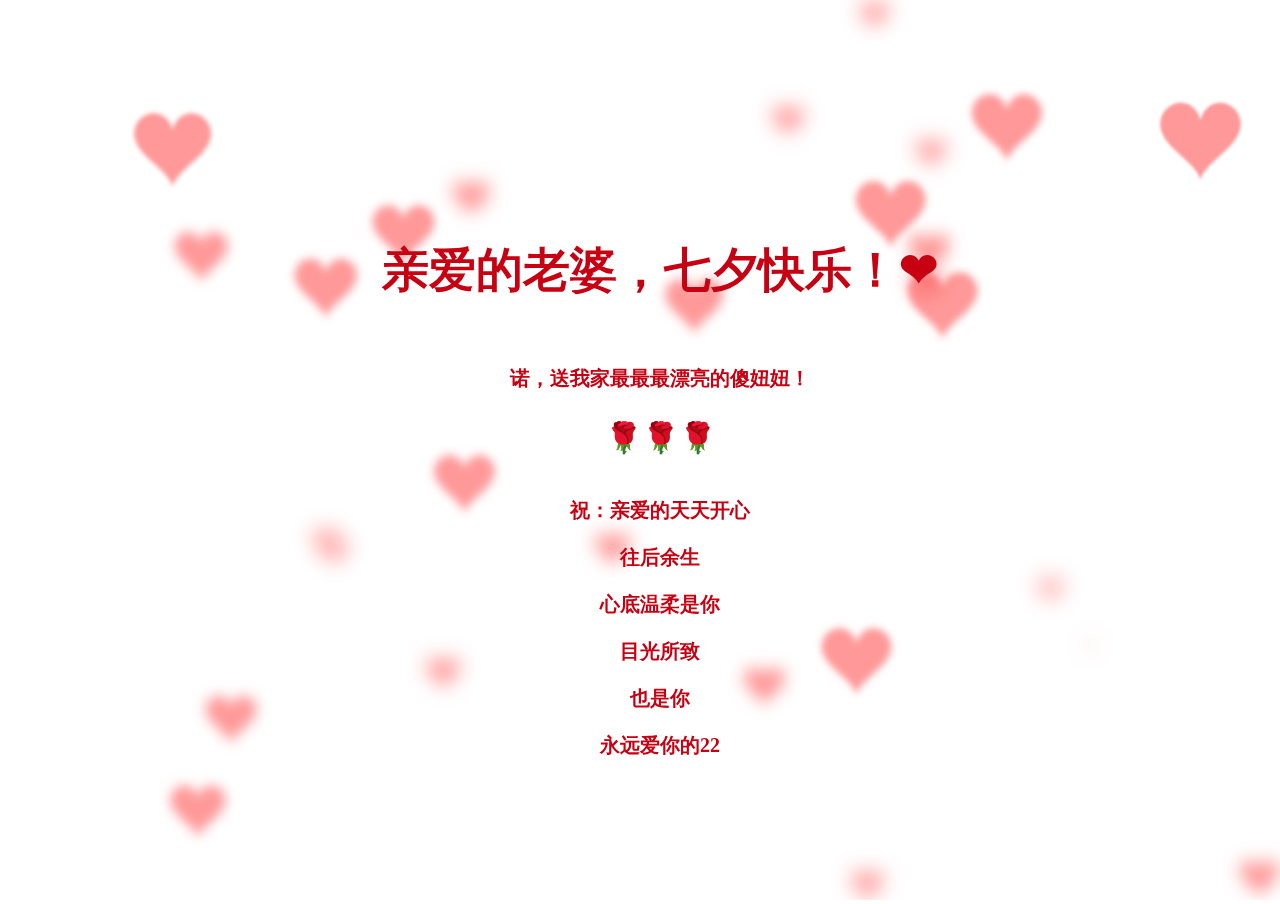
<file: index.html>
<!doctype html>
<html>
<head>
<meta charset="utf-8">
<title>love</title>
<link href="favicon.ico" rel="shortcut icon" />
<style>
body{
  overflow: hidden;
  margin: 0;
}
h1{
  position: fixed;
  top: 50%;
  left: 0;
  width: 100%;
  text-align: center;
  transform:translateY(-50%);
  font-family: 'Love Ya Like A Sister', cursive;
  font-size: 40px;
  color: #c70012;
  padding: 0 20px;
}
h1 span{
    font-size:20px;
}
</style>

</head>
<body>
<h1 id="h1"></h1>
<canvas></canvas> <!--canvas 画布-->

<script>
var canvas = document.querySelector("canvas"),
  ctx = canvas.getContext("2d");

var ww,wh;

function onResize(){
  ww = canvas.width = window.innerWidth;
  wh = canvas.height = window.innerHeight;
}

ctx.strokeStyle = "red";
ctx.shadowBlur = 25;
ctx.shadowColor = "hsla(0, 100%, 60%,0.5)";

var precision = 100;
var hearts = [];
var mouseMoved = false;
function onMove(e){
  mouseMoved = true;
  if(e.type === "touchmove"){
    hearts.push(new Heart(e.touches[0].clientX, e.touches[0].clientY));
    hearts.push(new Heart(e.touches[0].clientX, e.touches[0].clientY));
  }
  else{
    hearts.push(new Heart(e.clientX, e.clientY));
    hearts.push(new Heart(e.clientX, e.clientY));
  }
}

var Heart = function(x,y){
  this.x = x || Math.random()*ww;
  this.y = y || Math.random()*wh;
  this.size = Math.random()*2 + 1;
  this.shadowBlur = Math.random() * 10;
  this.speedX = (Math.random()+0.2-0.6) * 8;
  this.speedY = (Math.random()+0.2-0.6) * 8;
  this.speedSize = Math.random()*0.05 + 0.01;
  this.opacity = 1;
  this.vertices = [];
  for (var i = 0; i < precision; i++) {
    var step = (i / precision - 0.5) * (Math.PI * 2);
    var vector = {
      x : (15 * Math.pow(Math.sin(step), 3)),
      y : -(13 * Math.cos(step) - 5 * Math.cos(2 * step) - 2 * Math.cos(3 * step) - Math.cos(4 * step)) 
    }
    this.vertices.push(vector);
  }
}

Heart.prototype.draw = function(){
  this.size -= this.speedSize;
  this.x += this.speedX;
  this.y += this.speedY;
  ctx.save();
  ctx.translate(-1000,this.y);
  ctx.scale(this.size, this.size);
  ctx.beginPath();
  for (var i = 0; i < precision; i++) {
    var vector = this.vertices[i];
    ctx.lineTo(vector.x, vector.y);
  }
  ctx.globalAlpha = this.size;
  ctx.shadowBlur = Math.round((3 - this.size) * 10);
  ctx.shadowColor = "hsla(0, 100%, 60%,0.5)";
  ctx.shadowOffsetX = this.x + 1000;
  ctx.globalCompositeOperation = "screen"
  ctx.closePath();
  ctx.fill()
  ctx.restore();
};


function render(a){
  requestAnimationFrame(render);

  hearts.push(new Heart())
  ctx.clearRect(0,0,ww,wh);
  for (var i = 0; i < hearts.length; i++) {
    hearts[i].draw();
    if(hearts[i].size <= 0){
      hearts.splice(i,1);
      i--;
    }
  }
}


onResize();
window.addEventListener("mousemove", onMove);
window.addEventListener("touchmove", onMove);
window.addEventListener("resize", onResize);
requestAnimationFrame(render);

window.onload=function starttime(){
        time(h1,'2017,7,4');     // 在一起的时间
        ptimer = setTimeout(starttime,1000); // 添加计时器
}

    function time(obj,futimg){
        var nowtime = new Date().getTime(); // 现在时间转换为时间戳
        var futruetime =  new Date(futimg).getTime(); // 未来时间转换为时间戳
        var msec = nowtime-futruetime; // 毫秒 未来时间-现在时间
        var time = (msec/1000);  // 毫秒/1000
        var day = parseInt(time/86400); // 天  24*60*60*1000 
        var hour = parseInt(time/3600)-24*day;    // 小时 60*60 总小时数-过去的小时数=现在的小时数 
        var minute = parseInt(time%3600/60); // 分 -(day*24) 以60秒为一整份 取余 剩下秒数 秒数/60 就是分钟数
        var second = parseInt(time%60);  // 以60秒为一整份 取余 剩下秒数
//              console.log(hour+":"+minute+":"+second) ❤
//              alert(hour)
        obj.innerHTML="<h3>亲爱的老婆，七夕快乐！❤</h3><span>诺，送我家最最最漂亮的傻妞妞！<h2>🌹🌹🌹</h2>祝：亲爱的天天开心</span><br><span>往后余生</span><br><span>心底温柔是你</span><br><span>目光所致</span><br><span>也是你</span><br><span>永远爱你的22</span>"

        return true;
    }
</script>

</body>
</html>
</file>
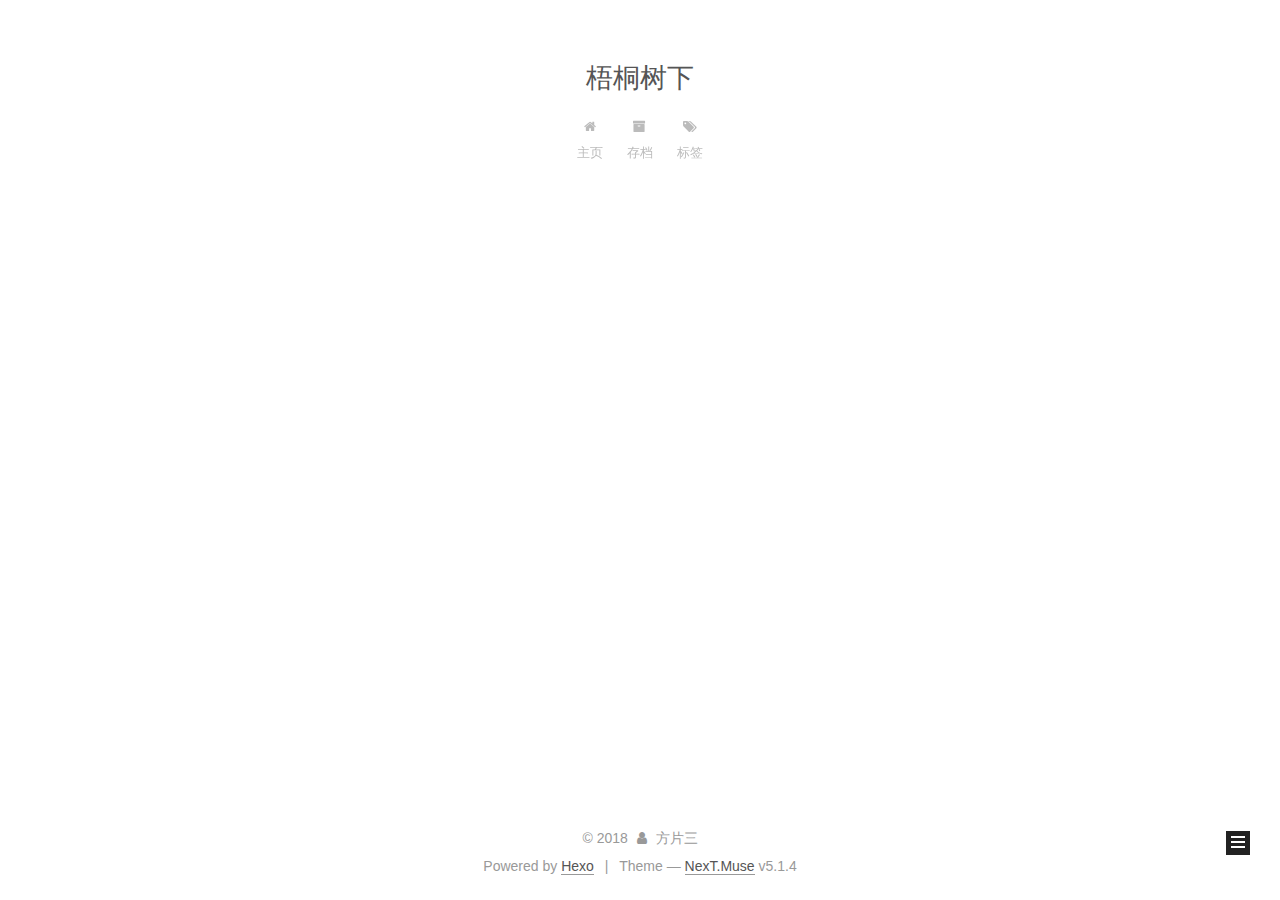
<file: archives/index.html>
<!DOCTYPE html>



  


<html class="theme-next muse use-motion" lang="">
<head>
  <meta charset="UTF-8"/>
<meta http-equiv="X-UA-Compatible" content="IE=edge" />
<meta name="viewport" content="width=device-width, initial-scale=1, maximum-scale=1"/>
<meta name="theme-color" content="#222">









<meta http-equiv="Cache-Control" content="no-transform" />
<meta http-equiv="Cache-Control" content="no-siteapp" />
















  
  
  <link href="/lib/fancybox/source/jquery.fancybox.css?v=2.1.5" rel="stylesheet" type="text/css" />







<link href="/lib/font-awesome/css/font-awesome.min.css?v=4.6.2" rel="stylesheet" type="text/css" />

<link href="/css/main.css?v=5.1.4" rel="stylesheet" type="text/css" />


  <link rel="apple-touch-icon" sizes="180x180" href="/images/apple-touch-icon-next.png?v=5.1.4">


  <link rel="icon" type="image/png" sizes="32x32" href="/images/favicon-32x32-next.png?v=5.1.4">


  <link rel="icon" type="image/png" sizes="16x16" href="/images/favicon-16x16-next.png?v=5.1.4">


  <link rel="mask-icon" href="/images/logo.svg?v=5.1.4" color="#222">





  <meta name="keywords" content="Hexo, NexT" />










<meta property="og:type" content="website">
<meta property="og:title" content="梧桐树下">
<meta property="og:url" content="http://yoursite.com/archives/index.html">
<meta property="og:site_name" content="梧桐树下">
<meta property="og:locale" content="default">
<meta name="twitter:card" content="summary">
<meta name="twitter:title" content="梧桐树下">



<script type="text/javascript" id="hexo.configurations">
  var NexT = window.NexT || {};
  var CONFIG = {
    root: '/',
    scheme: 'Muse',
    version: '5.1.4',
    sidebar: {"position":"left","display":"post","offset":12,"b2t":false,"scrollpercent":false,"onmobile":false},
    fancybox: true,
    tabs: true,
    motion: {"enable":true,"async":false,"transition":{"post_block":"fadeIn","post_header":"slideDownIn","post_body":"slideDownIn","coll_header":"slideLeftIn","sidebar":"slideUpIn"}},
    duoshuo: {
      userId: '0',
      author: 'Author'
    },
    algolia: {
      applicationID: '',
      apiKey: '',
      indexName: '',
      hits: {"per_page":10},
      labels: {"input_placeholder":"Search for Posts","hits_empty":"We didn't find any results for the search: ${query}","hits_stats":"${hits} results found in ${time} ms"}
    }
  };
</script>



  <link rel="canonical" href="http://yoursite.com/archives/"/>





  <title>Archive | 梧桐树下</title>
  








</head>

<body itemscope itemtype="http://schema.org/WebPage" lang="default">

  
  
    
  

  <div class="container sidebar-position-left page-archive">
    <div class="headband"></div>

    <header id="header" class="header" itemscope itemtype="http://schema.org/WPHeader">
      <div class="header-inner"><div class="site-brand-wrapper">
  <div class="site-meta ">
    

    <div class="custom-logo-site-title">
      <a href="/"  class="brand" rel="start">
        <span class="logo-line-before"><i></i></span>
        <span class="site-title">梧桐树下</span>
        <span class="logo-line-after"><i></i></span>
      </a>
    </div>
      
        <p class="site-subtitle"></p>
      
  </div>

  <div class="site-nav-toggle">
    <button>
      <span class="btn-bar"></span>
      <span class="btn-bar"></span>
      <span class="btn-bar"></span>
    </button>
  </div>
</div>

<nav class="site-nav">
  

  
    <ul id="menu" class="menu">
      
        
        <li class="menu-item menu-item-主页">
          <a href="/" rel="section">
            
              <i class="menu-item-icon fa fa-fw fa-home"></i> <br />
            
            主页
          </a>
        </li>
      
        
        <li class="menu-item menu-item-存档">
          <a href="/archives/" rel="section">
            
              <i class="menu-item-icon fa fa-fw fa-archive"></i> <br />
            
            存档
          </a>
        </li>
      
        
        <li class="menu-item menu-item-标签">
          <a href="/tags/" rel="section">
            
              <i class="menu-item-icon fa fa-fw fa-tags"></i> <br />
            
            标签
          </a>
        </li>
      

      
    </ul>
  

  
</nav>



 </div>
    </header>

    <main id="main" class="main">
      <div class="main-inner">
        <div class="content-wrap">
          <div id="content" class="content">
            

  
  
  
  <div class="post-block archive">
    <div id="posts" class="posts-collapse">
      <span class="archive-move-on"></span>

      <span class="archive-page-counter">
        
        
        
          
        
        Um..! 1 post. Keep on posting.
      </span>

      

        
        
        

        
          
          <div class="collection-title">
            <h1 class="archive-year" id="archive-year-2018">2018</h1>
          </div>
        
        

        

  <article class="post post-type-normal" itemscope itemtype="http://schema.org/Article">
    <header class="post-header">

      <h2 class="post-title">
        
            <a class="post-title-link" href="/2018/08/16/hello-world/" itemprop="url">
              
                <span itemprop="name">世界，你好</span>
              
            </a>
        
      </h2>

      <div class="post-meta">
        <time class="post-time" itemprop="dateCreated"
              datetime="2018-08-16T13:54:39+08:00"
              content="2018-08-16" >
          08-16
        </time>
      </div>

    </header>
  </article>



      

    </div>
  </div>
  
  
  

  



          </div>
          


          

        </div>
        
          
  
  <div class="sidebar-toggle">
    <div class="sidebar-toggle-line-wrap">
      <span class="sidebar-toggle-line sidebar-toggle-line-first"></span>
      <span class="sidebar-toggle-line sidebar-toggle-line-middle"></span>
      <span class="sidebar-toggle-line sidebar-toggle-line-last"></span>
    </div>
  </div>

  <aside id="sidebar" class="sidebar">
    
    <div class="sidebar-inner">

      

      

      <section class="site-overview-wrap sidebar-panel sidebar-panel-active">
        <div class="site-overview">
          <div class="site-author motion-element" itemprop="author" itemscope itemtype="http://schema.org/Person">
            
              <p class="site-author-name" itemprop="name">方片三</p>
              <p class="site-description motion-element" itemprop="description"></p>
          </div>

          <nav class="site-state motion-element">

            
              <div class="site-state-item site-state-posts">
              
                <a href="/archives">
              
                  <span class="site-state-item-count">1</span>
                  <span class="site-state-item-name">posts</span>
                </a>
              </div>
            

            

            

          </nav>

          

          

          
          

          
          

          

        </div>
      </section>

      

      

    </div>
  </aside>


        
      </div>
    </main>

    <footer id="footer" class="footer">
      <div class="footer-inner">
        <div class="copyright">&copy; <span itemprop="copyrightYear">2018</span>
  <span class="with-love">
    <i class="fa fa-user"></i>
  </span>
  <span class="author" itemprop="copyrightHolder">方片三</span>

  
</div>


  <div class="powered-by">Powered by <a class="theme-link" target="_blank" href="https://hexo.io">Hexo</a></div>



  <span class="post-meta-divider">|</span>



  <div class="theme-info">Theme &mdash; <a class="theme-link" target="_blank" href="https://github.com/iissnan/hexo-theme-next">NexT.Muse</a> v5.1.4</div>




        







        
      </div>
    </footer>

    
      <div class="back-to-top">
        <i class="fa fa-arrow-up"></i>
        
      </div>
    

    

  </div>

  

<script type="text/javascript">
  if (Object.prototype.toString.call(window.Promise) !== '[object Function]') {
    window.Promise = null;
  }
</script>









  












  
  
    <script type="text/javascript" src="/lib/jquery/index.js?v=2.1.3"></script>
  

  
  
    <script type="text/javascript" src="/lib/fastclick/lib/fastclick.min.js?v=1.0.6"></script>
  

  
  
    <script type="text/javascript" src="/lib/jquery_lazyload/jquery.lazyload.js?v=1.9.7"></script>
  

  
  
    <script type="text/javascript" src="/lib/velocity/velocity.min.js?v=1.2.1"></script>
  

  
  
    <script type="text/javascript" src="/lib/velocity/velocity.ui.min.js?v=1.2.1"></script>
  

  
  
    <script type="text/javascript" src="/lib/fancybox/source/jquery.fancybox.pack.js?v=2.1.5"></script>
  


  


  <script type="text/javascript" src="/js/src/utils.js?v=5.1.4"></script>

  <script type="text/javascript" src="/js/src/motion.js?v=5.1.4"></script>



  
  

  

  


  <script type="text/javascript" src="/js/src/bootstrap.js?v=5.1.4"></script>



  


  




	





  





  












  





  

  

  

  
  

  

  

  

</body>
</html>
</file>
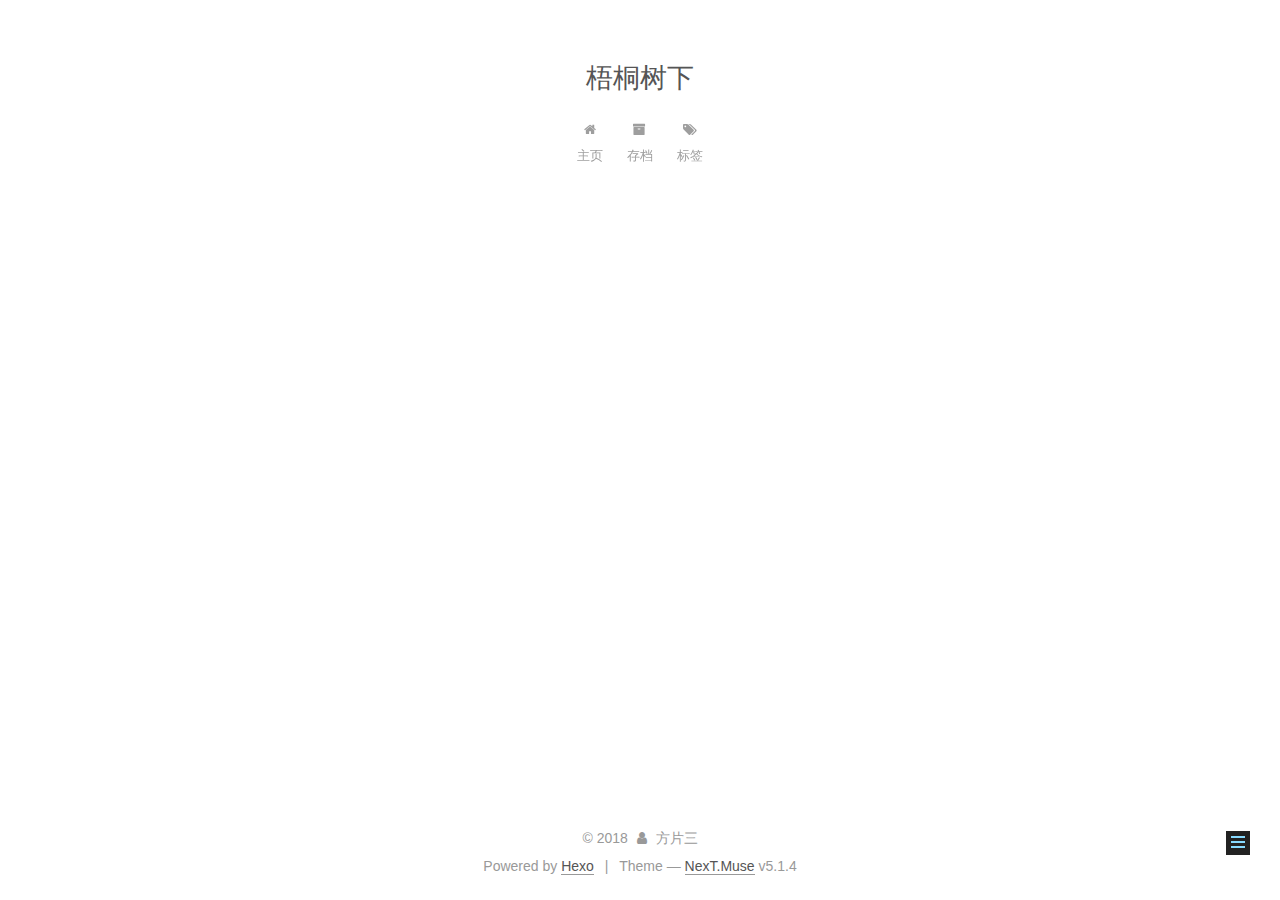
<file: tags/index.html>
<!DOCTYPE html>



  


<html class="theme-next muse use-motion" lang="">
<head>
  <meta charset="UTF-8"/>
<meta http-equiv="X-UA-Compatible" content="IE=edge" />
<meta name="viewport" content="width=device-width, initial-scale=1, maximum-scale=1"/>
<meta name="theme-color" content="#222">









<meta http-equiv="Cache-Control" content="no-transform" />
<meta http-equiv="Cache-Control" content="no-siteapp" />
















  
  
  <link href="/lib/fancybox/source/jquery.fancybox.css?v=2.1.5" rel="stylesheet" type="text/css" />







<link href="/lib/font-awesome/css/font-awesome.min.css?v=4.6.2" rel="stylesheet" type="text/css" />

<link href="/css/main.css?v=5.1.4" rel="stylesheet" type="text/css" />


  <link rel="apple-touch-icon" sizes="180x180" href="/images/apple-touch-icon-next.png?v=5.1.4">


  <link rel="icon" type="image/png" sizes="32x32" href="/images/favicon-32x32-next.png?v=5.1.4">


  <link rel="icon" type="image/png" sizes="16x16" href="/images/favicon-16x16-next.png?v=5.1.4">


  <link rel="mask-icon" href="/images/logo.svg?v=5.1.4" color="#222">





  <meta name="keywords" content="Hexo, NexT" />










<meta property="og:type" content="website">
<meta property="og:title" content="tags">
<meta property="og:url" content="http://yoursite.com/tags/index.html">
<meta property="og:site_name" content="梧桐树下">
<meta property="og:locale" content="default">
<meta property="og:updated_time" content="2018-08-15T10:58:19.054Z">
<meta name="twitter:card" content="summary">
<meta name="twitter:title" content="tags">



<script type="text/javascript" id="hexo.configurations">
  var NexT = window.NexT || {};
  var CONFIG = {
    root: '/',
    scheme: 'Muse',
    version: '5.1.4',
    sidebar: {"position":"left","display":"post","offset":12,"b2t":false,"scrollpercent":false,"onmobile":false},
    fancybox: true,
    tabs: true,
    motion: {"enable":true,"async":false,"transition":{"post_block":"fadeIn","post_header":"slideDownIn","post_body":"slideDownIn","coll_header":"slideLeftIn","sidebar":"slideUpIn"}},
    duoshuo: {
      userId: '0',
      author: 'Author'
    },
    algolia: {
      applicationID: '',
      apiKey: '',
      indexName: '',
      hits: {"per_page":10},
      labels: {"input_placeholder":"Search for Posts","hits_empty":"We didn't find any results for the search: ${query}","hits_stats":"${hits} results found in ${time} ms"}
    }
  };
</script>



  <link rel="canonical" href="http://yoursite.com/tags/"/>





  <title>tags | 梧桐树下</title>
  








</head>

<body itemscope itemtype="http://schema.org/WebPage" lang="default">

  
  
    
  

  <div class="container sidebar-position-left page-post-detail">
    <div class="headband"></div>

    <header id="header" class="header" itemscope itemtype="http://schema.org/WPHeader">
      <div class="header-inner"><div class="site-brand-wrapper">
  <div class="site-meta ">
    

    <div class="custom-logo-site-title">
      <a href="/"  class="brand" rel="start">
        <span class="logo-line-before"><i></i></span>
        <span class="site-title">梧桐树下</span>
        <span class="logo-line-after"><i></i></span>
      </a>
    </div>
      
        <p class="site-subtitle"></p>
      
  </div>

  <div class="site-nav-toggle">
    <button>
      <span class="btn-bar"></span>
      <span class="btn-bar"></span>
      <span class="btn-bar"></span>
    </button>
  </div>
</div>

<nav class="site-nav">
  

  
    <ul id="menu" class="menu">
      
        
        <li class="menu-item menu-item-主页">
          <a href="/" rel="section">
            
              <i class="menu-item-icon fa fa-fw fa-home"></i> <br />
            
            主页
          </a>
        </li>
      
        
        <li class="menu-item menu-item-存档">
          <a href="/archives/" rel="section">
            
              <i class="menu-item-icon fa fa-fw fa-archive"></i> <br />
            
            存档
          </a>
        </li>
      
        
        <li class="menu-item menu-item-标签">
          <a href="/tags/" rel="section">
            
              <i class="menu-item-icon fa fa-fw fa-tags"></i> <br />
            
            标签
          </a>
        </li>
      

      
    </ul>
  

  
</nav>



 </div>
    </header>

    <main id="main" class="main">
      <div class="main-inner">
        <div class="content-wrap">
          <div id="content" class="content">
            

  <div id="posts" class="posts-expand">
    
    
    
    <div class="post-block page">
      <header class="post-header">

	<h1 class="post-title" itemprop="name headline">tags</h1>



</header>

      
      
      
      <div class="post-body">
        
        
          <div class="tag-cloud">
            <div class="tag-cloud-title">
                No tags
            </div>
            <div class="tag-cloud-tags">
              
            </div>
          </div>
        
      </div>
      
      
      
    </div>
    
    
    
  </div>


          </div>
          


          

  



        </div>
        
          
  
  <div class="sidebar-toggle">
    <div class="sidebar-toggle-line-wrap">
      <span class="sidebar-toggle-line sidebar-toggle-line-first"></span>
      <span class="sidebar-toggle-line sidebar-toggle-line-middle"></span>
      <span class="sidebar-toggle-line sidebar-toggle-line-last"></span>
    </div>
  </div>

  <aside id="sidebar" class="sidebar">
    
    <div class="sidebar-inner">

      

      

      <section class="site-overview-wrap sidebar-panel sidebar-panel-active">
        <div class="site-overview">
          <div class="site-author motion-element" itemprop="author" itemscope itemtype="http://schema.org/Person">
            
              <p class="site-author-name" itemprop="name">方片三</p>
              <p class="site-description motion-element" itemprop="description"></p>
          </div>

          <nav class="site-state motion-element">

            
              <div class="site-state-item site-state-posts">
              
                <a href="/archives">
              
                  <span class="site-state-item-count">1</span>
                  <span class="site-state-item-name">posts</span>
                </a>
              </div>
            

            

            

          </nav>

          

          

          
          

          
          

          

        </div>
      </section>

      

      

    </div>
  </aside>


        
      </div>
    </main>

    <footer id="footer" class="footer">
      <div class="footer-inner">
        <div class="copyright">&copy; <span itemprop="copyrightYear">2018</span>
  <span class="with-love">
    <i class="fa fa-user"></i>
  </span>
  <span class="author" itemprop="copyrightHolder">方片三</span>

  
</div>


  <div class="powered-by">Powered by <a class="theme-link" target="_blank" href="https://hexo.io">Hexo</a></div>



  <span class="post-meta-divider">|</span>



  <div class="theme-info">Theme &mdash; <a class="theme-link" target="_blank" href="https://github.com/iissnan/hexo-theme-next">NexT.Muse</a> v5.1.4</div>




        







        
      </div>
    </footer>

    
      <div class="back-to-top">
        <i class="fa fa-arrow-up"></i>
        
      </div>
    

    

  </div>

  

<script type="text/javascript">
  if (Object.prototype.toString.call(window.Promise) !== '[object Function]') {
    window.Promise = null;
  }
</script>









  












  
  
    <script type="text/javascript" src="/lib/jquery/index.js?v=2.1.3"></script>
  

  
  
    <script type="text/javascript" src="/lib/fastclick/lib/fastclick.min.js?v=1.0.6"></script>
  

  
  
    <script type="text/javascript" src="/lib/jquery_lazyload/jquery.lazyload.js?v=1.9.7"></script>
  

  
  
    <script type="text/javascript" src="/lib/velocity/velocity.min.js?v=1.2.1"></script>
  

  
  
    <script type="text/javascript" src="/lib/velocity/velocity.ui.min.js?v=1.2.1"></script>
  

  
  
    <script type="text/javascript" src="/lib/fancybox/source/jquery.fancybox.pack.js?v=2.1.5"></script>
  


  


  <script type="text/javascript" src="/js/src/utils.js?v=5.1.4"></script>

  <script type="text/javascript" src="/js/src/motion.js?v=5.1.4"></script>



  
  

  
  <script type="text/javascript" src="/js/src/scrollspy.js?v=5.1.4"></script>
<script type="text/javascript" src="/js/src/post-details.js?v=5.1.4"></script>



  


  <script type="text/javascript" src="/js/src/bootstrap.js?v=5.1.4"></script>



  


  




	





  





  












  





  

  

  

  
  

  

  

  

</body>
</html>
</file>
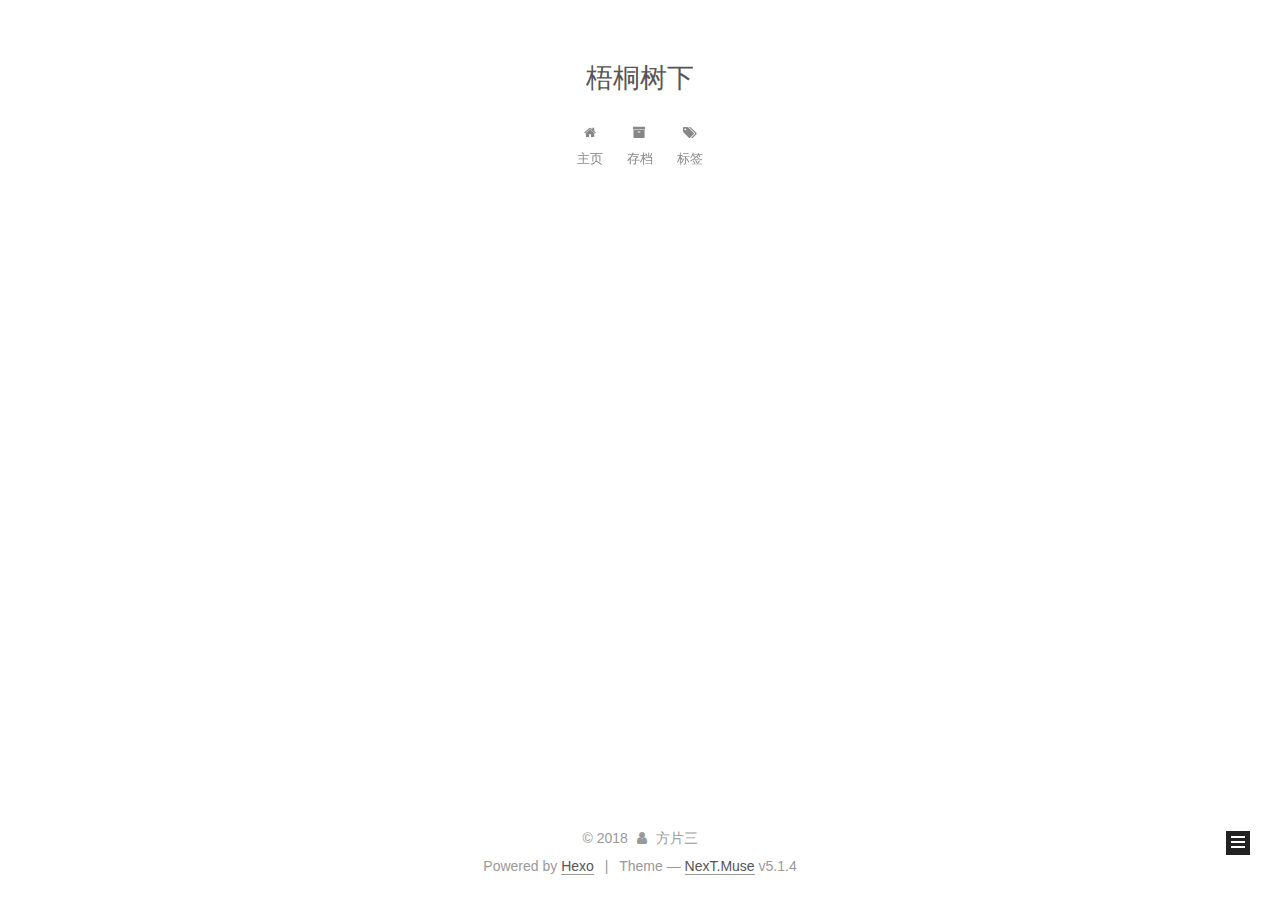
<file: archives/2018/index.html>
<!DOCTYPE html>



  


<html class="theme-next muse use-motion" lang="">
<head>
  <meta charset="UTF-8"/>
<meta http-equiv="X-UA-Compatible" content="IE=edge" />
<meta name="viewport" content="width=device-width, initial-scale=1, maximum-scale=1"/>
<meta name="theme-color" content="#222">









<meta http-equiv="Cache-Control" content="no-transform" />
<meta http-equiv="Cache-Control" content="no-siteapp" />
















  
  
  <link href="/lib/fancybox/source/jquery.fancybox.css?v=2.1.5" rel="stylesheet" type="text/css" />







<link href="/lib/font-awesome/css/font-awesome.min.css?v=4.6.2" rel="stylesheet" type="text/css" />

<link href="/css/main.css?v=5.1.4" rel="stylesheet" type="text/css" />


  <link rel="apple-touch-icon" sizes="180x180" href="/images/apple-touch-icon-next.png?v=5.1.4">


  <link rel="icon" type="image/png" sizes="32x32" href="/images/favicon-32x32-next.png?v=5.1.4">


  <link rel="icon" type="image/png" sizes="16x16" href="/images/favicon-16x16-next.png?v=5.1.4">


  <link rel="mask-icon" href="/images/logo.svg?v=5.1.4" color="#222">





  <meta name="keywords" content="Hexo, NexT" />










<meta property="og:type" content="website">
<meta property="og:title" content="梧桐树下">
<meta property="og:url" content="http://yoursite.com/archives/2018/index.html">
<meta property="og:site_name" content="梧桐树下">
<meta property="og:locale" content="default">
<meta name="twitter:card" content="summary">
<meta name="twitter:title" content="梧桐树下">



<script type="text/javascript" id="hexo.configurations">
  var NexT = window.NexT || {};
  var CONFIG = {
    root: '/',
    scheme: 'Muse',
    version: '5.1.4',
    sidebar: {"position":"left","display":"post","offset":12,"b2t":false,"scrollpercent":false,"onmobile":false},
    fancybox: true,
    tabs: true,
    motion: {"enable":true,"async":false,"transition":{"post_block":"fadeIn","post_header":"slideDownIn","post_body":"slideDownIn","coll_header":"slideLeftIn","sidebar":"slideUpIn"}},
    duoshuo: {
      userId: '0',
      author: 'Author'
    },
    algolia: {
      applicationID: '',
      apiKey: '',
      indexName: '',
      hits: {"per_page":10},
      labels: {"input_placeholder":"Search for Posts","hits_empty":"We didn't find any results for the search: ${query}","hits_stats":"${hits} results found in ${time} ms"}
    }
  };
</script>



  <link rel="canonical" href="http://yoursite.com/archives/2018/"/>





  <title>Archive | 梧桐树下</title>
  








</head>

<body itemscope itemtype="http://schema.org/WebPage" lang="default">

  
  
    
  

  <div class="container sidebar-position-left page-archive">
    <div class="headband"></div>

    <header id="header" class="header" itemscope itemtype="http://schema.org/WPHeader">
      <div class="header-inner"><div class="site-brand-wrapper">
  <div class="site-meta ">
    

    <div class="custom-logo-site-title">
      <a href="/"  class="brand" rel="start">
        <span class="logo-line-before"><i></i></span>
        <span class="site-title">梧桐树下</span>
        <span class="logo-line-after"><i></i></span>
      </a>
    </div>
      
        <p class="site-subtitle"></p>
      
  </div>

  <div class="site-nav-toggle">
    <button>
      <span class="btn-bar"></span>
      <span class="btn-bar"></span>
      <span class="btn-bar"></span>
    </button>
  </div>
</div>

<nav class="site-nav">
  

  
    <ul id="menu" class="menu">
      
        
        <li class="menu-item menu-item-主页">
          <a href="/" rel="section">
            
              <i class="menu-item-icon fa fa-fw fa-home"></i> <br />
            
            主页
          </a>
        </li>
      
        
        <li class="menu-item menu-item-存档">
          <a href="/archives/" rel="section">
            
              <i class="menu-item-icon fa fa-fw fa-archive"></i> <br />
            
            存档
          </a>
        </li>
      
        
        <li class="menu-item menu-item-标签">
          <a href="/tags/" rel="section">
            
              <i class="menu-item-icon fa fa-fw fa-tags"></i> <br />
            
            标签
          </a>
        </li>
      

      
    </ul>
  

  
</nav>



 </div>
    </header>

    <main id="main" class="main">
      <div class="main-inner">
        <div class="content-wrap">
          <div id="content" class="content">
            

  
  
  
  <div class="post-block archive">
    <div id="posts" class="posts-collapse">
      <span class="archive-move-on"></span>

      <span class="archive-page-counter">
        
        
        
          
        
        Um..! 1 post. Keep on posting.
      </span>

      

        
        
        

        
          
          <div class="collection-title">
            <h1 class="archive-year" id="archive-year-2018">2018</h1>
          </div>
        
        

        

  <article class="post post-type-normal" itemscope itemtype="http://schema.org/Article">
    <header class="post-header">

      <h2 class="post-title">
        
            <a class="post-title-link" href="/2018/08/16/hello-world/" itemprop="url">
              
                <span itemprop="name">世界，你好</span>
              
            </a>
        
      </h2>

      <div class="post-meta">
        <time class="post-time" itemprop="dateCreated"
              datetime="2018-08-16T13:54:39+08:00"
              content="2018-08-16" >
          08-16
        </time>
      </div>

    </header>
  </article>



      

    </div>
  </div>
  
  
  

  



          </div>
          


          

        </div>
        
          
  
  <div class="sidebar-toggle">
    <div class="sidebar-toggle-line-wrap">
      <span class="sidebar-toggle-line sidebar-toggle-line-first"></span>
      <span class="sidebar-toggle-line sidebar-toggle-line-middle"></span>
      <span class="sidebar-toggle-line sidebar-toggle-line-last"></span>
    </div>
  </div>

  <aside id="sidebar" class="sidebar">
    
    <div class="sidebar-inner">

      

      

      <section class="site-overview-wrap sidebar-panel sidebar-panel-active">
        <div class="site-overview">
          <div class="site-author motion-element" itemprop="author" itemscope itemtype="http://schema.org/Person">
            
              <p class="site-author-name" itemprop="name">方片三</p>
              <p class="site-description motion-element" itemprop="description"></p>
          </div>

          <nav class="site-state motion-element">

            
              <div class="site-state-item site-state-posts">
              
                <a href="/archives">
              
                  <span class="site-state-item-count">1</span>
                  <span class="site-state-item-name">posts</span>
                </a>
              </div>
            

            

            

          </nav>

          

          

          
          

          
          

          

        </div>
      </section>

      

      

    </div>
  </aside>


        
      </div>
    </main>

    <footer id="footer" class="footer">
      <div class="footer-inner">
        <div class="copyright">&copy; <span itemprop="copyrightYear">2018</span>
  <span class="with-love">
    <i class="fa fa-user"></i>
  </span>
  <span class="author" itemprop="copyrightHolder">方片三</span>

  
</div>


  <div class="powered-by">Powered by <a class="theme-link" target="_blank" href="https://hexo.io">Hexo</a></div>



  <span class="post-meta-divider">|</span>



  <div class="theme-info">Theme &mdash; <a class="theme-link" target="_blank" href="https://github.com/iissnan/hexo-theme-next">NexT.Muse</a> v5.1.4</div>




        







        
      </div>
    </footer>

    
      <div class="back-to-top">
        <i class="fa fa-arrow-up"></i>
        
      </div>
    

    

  </div>

  

<script type="text/javascript">
  if (Object.prototype.toString.call(window.Promise) !== '[object Function]') {
    window.Promise = null;
  }
</script>









  












  
  
    <script type="text/javascript" src="/lib/jquery/index.js?v=2.1.3"></script>
  

  
  
    <script type="text/javascript" src="/lib/fastclick/lib/fastclick.min.js?v=1.0.6"></script>
  

  
  
    <script type="text/javascript" src="/lib/jquery_lazyload/jquery.lazyload.js?v=1.9.7"></script>
  

  
  
    <script type="text/javascript" src="/lib/velocity/velocity.min.js?v=1.2.1"></script>
  

  
  
    <script type="text/javascript" src="/lib/velocity/velocity.ui.min.js?v=1.2.1"></script>
  

  
  
    <script type="text/javascript" src="/lib/fancybox/source/jquery.fancybox.pack.js?v=2.1.5"></script>
  


  


  <script type="text/javascript" src="/js/src/utils.js?v=5.1.4"></script>

  <script type="text/javascript" src="/js/src/motion.js?v=5.1.4"></script>



  
  

  

  


  <script type="text/javascript" src="/js/src/bootstrap.js?v=5.1.4"></script>



  


  




	





  





  












  





  

  

  

  
  

  

  

  

</body>
</html>
</file>
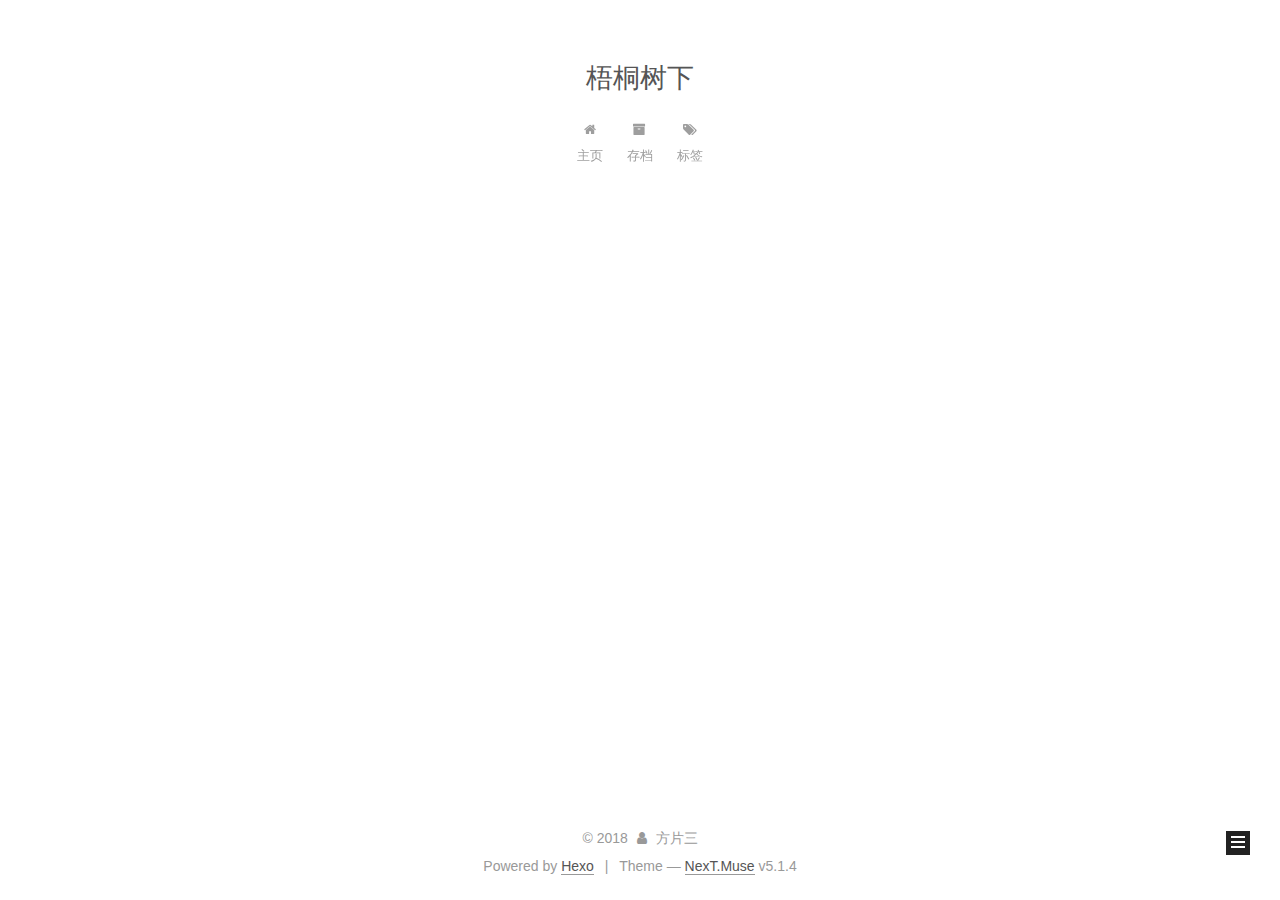
<file: tags/code/index.html>
<!DOCTYPE html>



  


<html class="theme-next muse use-motion" lang="">
<head>
  <meta charset="UTF-8"/>
<meta http-equiv="X-UA-Compatible" content="IE=edge" />
<meta name="viewport" content="width=device-width, initial-scale=1, maximum-scale=1"/>
<meta name="theme-color" content="#222">









<meta http-equiv="Cache-Control" content="no-transform" />
<meta http-equiv="Cache-Control" content="no-siteapp" />
















  
  
  <link href="/lib/fancybox/source/jquery.fancybox.css?v=2.1.5" rel="stylesheet" type="text/css" />







<link href="/lib/font-awesome/css/font-awesome.min.css?v=4.6.2" rel="stylesheet" type="text/css" />

<link href="/css/main.css?v=5.1.4" rel="stylesheet" type="text/css" />


  <link rel="apple-touch-icon" sizes="180x180" href="/images/apple-touch-icon-next.png?v=5.1.4">


  <link rel="icon" type="image/png" sizes="32x32" href="/images/favicon-32x32-next.png?v=5.1.4">


  <link rel="icon" type="image/png" sizes="16x16" href="/images/favicon-16x16-next.png?v=5.1.4">


  <link rel="mask-icon" href="/images/logo.svg?v=5.1.4" color="#222">





  <meta name="keywords" content="Hexo, NexT" />










<meta property="og:type" content="website">
<meta property="og:title" content="梧桐树下">
<meta property="og:url" content="http://yoursite.com/tags/code/index.html">
<meta property="og:site_name" content="梧桐树下">
<meta property="og:locale" content="default">
<meta name="twitter:card" content="summary">
<meta name="twitter:title" content="梧桐树下">



<script type="text/javascript" id="hexo.configurations">
  var NexT = window.NexT || {};
  var CONFIG = {
    root: '/',
    scheme: 'Muse',
    version: '5.1.4',
    sidebar: {"position":"left","display":"post","offset":12,"b2t":false,"scrollpercent":false,"onmobile":false},
    fancybox: true,
    tabs: true,
    motion: {"enable":true,"async":false,"transition":{"post_block":"fadeIn","post_header":"slideDownIn","post_body":"slideDownIn","coll_header":"slideLeftIn","sidebar":"slideUpIn"}},
    duoshuo: {
      userId: '0',
      author: 'Author'
    },
    algolia: {
      applicationID: '',
      apiKey: '',
      indexName: '',
      hits: {"per_page":10},
      labels: {"input_placeholder":"Search for Posts","hits_empty":"We didn't find any results for the search: ${query}","hits_stats":"${hits} results found in ${time} ms"}
    }
  };
</script>



  <link rel="canonical" href="http://yoursite.com/tags/code/"/>





  <title>Tag: code | 梧桐树下</title>
  








</head>

<body itemscope itemtype="http://schema.org/WebPage" lang="default">

  
  
    
  

  <div class="container sidebar-position-left ">
    <div class="headband"></div>

    <header id="header" class="header" itemscope itemtype="http://schema.org/WPHeader">
      <div class="header-inner"><div class="site-brand-wrapper">
  <div class="site-meta ">
    

    <div class="custom-logo-site-title">
      <a href="/"  class="brand" rel="start">
        <span class="logo-line-before"><i></i></span>
        <span class="site-title">梧桐树下</span>
        <span class="logo-line-after"><i></i></span>
      </a>
    </div>
      
        <p class="site-subtitle"></p>
      
  </div>

  <div class="site-nav-toggle">
    <button>
      <span class="btn-bar"></span>
      <span class="btn-bar"></span>
      <span class="btn-bar"></span>
    </button>
  </div>
</div>

<nav class="site-nav">
  

  
    <ul id="menu" class="menu">
      
        
        <li class="menu-item menu-item-主页">
          <a href="/" rel="section">
            
              <i class="menu-item-icon fa fa-fw fa-home"></i> <br />
            
            主页
          </a>
        </li>
      
        
        <li class="menu-item menu-item-存档">
          <a href="/archives/" rel="section">
            
              <i class="menu-item-icon fa fa-fw fa-archive"></i> <br />
            
            存档
          </a>
        </li>
      
        
        <li class="menu-item menu-item-标签">
          <a href="/tags/" rel="section">
            
              <i class="menu-item-icon fa fa-fw fa-tags"></i> <br />
            
            标签
          </a>
        </li>
      

      
    </ul>
  

  
</nav>



 </div>
    </header>

    <main id="main" class="main">
      <div class="main-inner">
        <div class="content-wrap">
          <div id="content" class="content">
            

  
  
  
  <div class="post-block tag">

    <div id="posts" class="posts-collapse">
      <div class="collection-title">
        <h1>code<small>Tag</small>
        </h1>
      </div>

      
        

  <article class="post post-type-normal" itemscope itemtype="http://schema.org/Article">
    <header class="post-header">

      <h2 class="post-title">
        
            <a class="post-title-link" href="/2018/08/15/php-unlink/" itemprop="url">
              
                <span itemprop="name">php unlink使用案例</span>
              
            </a>
        
      </h2>

      <div class="post-meta">
        <time class="post-time" itemprop="dateCreated"
              datetime="2018-08-15T17:03:21+08:00"
              content="2018-08-15" >
          08-15
        </time>
      </div>

    </header>
  </article>


      
    </div>

  </div>
  
  
  

  


          </div>
          


          

        </div>
        
          
  
  <div class="sidebar-toggle">
    <div class="sidebar-toggle-line-wrap">
      <span class="sidebar-toggle-line sidebar-toggle-line-first"></span>
      <span class="sidebar-toggle-line sidebar-toggle-line-middle"></span>
      <span class="sidebar-toggle-line sidebar-toggle-line-last"></span>
    </div>
  </div>

  <aside id="sidebar" class="sidebar">
    
    <div class="sidebar-inner">

      

      

      <section class="site-overview-wrap sidebar-panel sidebar-panel-active">
        <div class="site-overview">
          <div class="site-author motion-element" itemprop="author" itemscope itemtype="http://schema.org/Person">
            
              <p class="site-author-name" itemprop="name">方片三</p>
              <p class="site-description motion-element" itemprop="description"></p>
          </div>

          <nav class="site-state motion-element">

            
              <div class="site-state-item site-state-posts">
              
                <a href="/archives">
              
                  <span class="site-state-item-count">2</span>
                  <span class="site-state-item-name">posts</span>
                </a>
              </div>
            

            

            
              
              
              <div class="site-state-item site-state-tags">
                <a href="/tags/index.html">
                  <span class="site-state-item-count">2</span>
                  <span class="site-state-item-name">tags</span>
                </a>
              </div>
            

          </nav>

          

          

          
          

          
          

          

        </div>
      </section>

      

      

    </div>
  </aside>


        
      </div>
    </main>

    <footer id="footer" class="footer">
      <div class="footer-inner">
        <div class="copyright">&copy; <span itemprop="copyrightYear">2018</span>
  <span class="with-love">
    <i class="fa fa-user"></i>
  </span>
  <span class="author" itemprop="copyrightHolder">方片三</span>

  
</div>


  <div class="powered-by">Powered by <a class="theme-link" target="_blank" href="https://hexo.io">Hexo</a></div>



  <span class="post-meta-divider">|</span>



  <div class="theme-info">Theme &mdash; <a class="theme-link" target="_blank" href="https://github.com/iissnan/hexo-theme-next">NexT.Muse</a> v5.1.4</div>




        







        
      </div>
    </footer>

    
      <div class="back-to-top">
        <i class="fa fa-arrow-up"></i>
        
      </div>
    

    

  </div>

  

<script type="text/javascript">
  if (Object.prototype.toString.call(window.Promise) !== '[object Function]') {
    window.Promise = null;
  }
</script>









  












  
  
    <script type="text/javascript" src="/lib/jquery/index.js?v=2.1.3"></script>
  

  
  
    <script type="text/javascript" src="/lib/fastclick/lib/fastclick.min.js?v=1.0.6"></script>
  

  
  
    <script type="text/javascript" src="/lib/jquery_lazyload/jquery.lazyload.js?v=1.9.7"></script>
  

  
  
    <script type="text/javascript" src="/lib/velocity/velocity.min.js?v=1.2.1"></script>
  

  
  
    <script type="text/javascript" src="/lib/velocity/velocity.ui.min.js?v=1.2.1"></script>
  

  
  
    <script type="text/javascript" src="/lib/fancybox/source/jquery.fancybox.pack.js?v=2.1.5"></script>
  


  


  <script type="text/javascript" src="/js/src/utils.js?v=5.1.4"></script>

  <script type="text/javascript" src="/js/src/motion.js?v=5.1.4"></script>



  
  

  

  


  <script type="text/javascript" src="/js/src/bootstrap.js?v=5.1.4"></script>



  


  




	





  





  












  





  

  

  

  
  

  

  

  

</body>
</html>
</file>
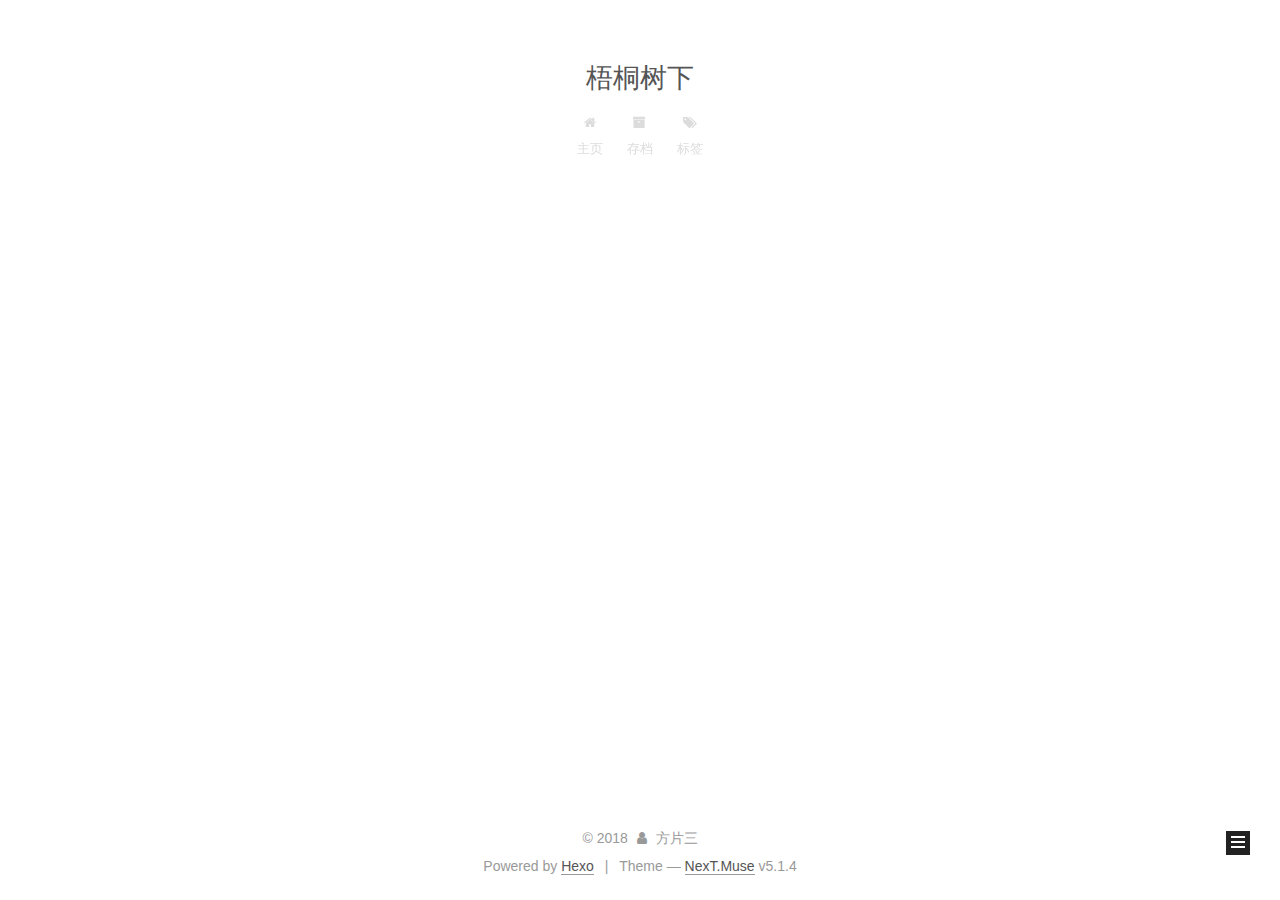
<file: tags/dnspod/index.html>
<!DOCTYPE html>



  


<html class="theme-next muse use-motion" lang="">
<head>
  <meta charset="UTF-8"/>
<meta http-equiv="X-UA-Compatible" content="IE=edge" />
<meta name="viewport" content="width=device-width, initial-scale=1, maximum-scale=1"/>
<meta name="theme-color" content="#222">









<meta http-equiv="Cache-Control" content="no-transform" />
<meta http-equiv="Cache-Control" content="no-siteapp" />
















  
  
  <link href="/lib/fancybox/source/jquery.fancybox.css?v=2.1.5" rel="stylesheet" type="text/css" />







<link href="/lib/font-awesome/css/font-awesome.min.css?v=4.6.2" rel="stylesheet" type="text/css" />

<link href="/css/main.css?v=5.1.4" rel="stylesheet" type="text/css" />


  <link rel="apple-touch-icon" sizes="180x180" href="/images/apple-touch-icon-next.png?v=5.1.4">


  <link rel="icon" type="image/png" sizes="32x32" href="/images/favicon-32x32-next.png?v=5.1.4">


  <link rel="icon" type="image/png" sizes="16x16" href="/images/favicon-16x16-next.png?v=5.1.4">


  <link rel="mask-icon" href="/images/logo.svg?v=5.1.4" color="#222">





  <meta name="keywords" content="Hexo, NexT" />










<meta property="og:type" content="website">
<meta property="og:title" content="梧桐树下">
<meta property="og:url" content="http://yoursite.com/tags/dnspod/index.html">
<meta property="og:site_name" content="梧桐树下">
<meta property="og:locale" content="default">
<meta name="twitter:card" content="summary">
<meta name="twitter:title" content="梧桐树下">



<script type="text/javascript" id="hexo.configurations">
  var NexT = window.NexT || {};
  var CONFIG = {
    root: '/',
    scheme: 'Muse',
    version: '5.1.4',
    sidebar: {"position":"left","display":"post","offset":12,"b2t":false,"scrollpercent":false,"onmobile":false},
    fancybox: true,
    tabs: true,
    motion: {"enable":true,"async":false,"transition":{"post_block":"fadeIn","post_header":"slideDownIn","post_body":"slideDownIn","coll_header":"slideLeftIn","sidebar":"slideUpIn"}},
    duoshuo: {
      userId: '0',
      author: 'Author'
    },
    algolia: {
      applicationID: '',
      apiKey: '',
      indexName: '',
      hits: {"per_page":10},
      labels: {"input_placeholder":"Search for Posts","hits_empty":"We didn't find any results for the search: ${query}","hits_stats":"${hits} results found in ${time} ms"}
    }
  };
</script>



  <link rel="canonical" href="http://yoursite.com/tags/dnspod/"/>





  <title>Tag: dnspod | 梧桐树下</title>
  








</head>

<body itemscope itemtype="http://schema.org/WebPage" lang="default">

  
  
    
  

  <div class="container sidebar-position-left ">
    <div class="headband"></div>

    <header id="header" class="header" itemscope itemtype="http://schema.org/WPHeader">
      <div class="header-inner"><div class="site-brand-wrapper">
  <div class="site-meta ">
    

    <div class="custom-logo-site-title">
      <a href="/"  class="brand" rel="start">
        <span class="logo-line-before"><i></i></span>
        <span class="site-title">梧桐树下</span>
        <span class="logo-line-after"><i></i></span>
      </a>
    </div>
      
        <p class="site-subtitle"></p>
      
  </div>

  <div class="site-nav-toggle">
    <button>
      <span class="btn-bar"></span>
      <span class="btn-bar"></span>
      <span class="btn-bar"></span>
    </button>
  </div>
</div>

<nav class="site-nav">
  

  
    <ul id="menu" class="menu">
      
        
        <li class="menu-item menu-item-主页">
          <a href="/" rel="section">
            
              <i class="menu-item-icon fa fa-fw fa-home"></i> <br />
            
            主页
          </a>
        </li>
      
        
        <li class="menu-item menu-item-存档">
          <a href="/archives/" rel="section">
            
              <i class="menu-item-icon fa fa-fw fa-archive"></i> <br />
            
            存档
          </a>
        </li>
      
        
        <li class="menu-item menu-item-标签">
          <a href="/tags/" rel="section">
            
              <i class="menu-item-icon fa fa-fw fa-tags"></i> <br />
            
            标签
          </a>
        </li>
      

      
    </ul>
  

  
</nav>



 </div>
    </header>

    <main id="main" class="main">
      <div class="main-inner">
        <div class="content-wrap">
          <div id="content" class="content">
            

  
  
  
  <div class="post-block tag">

    <div id="posts" class="posts-collapse">
      <div class="collection-title">
        <h1>dnspod<small>Tag</small>
        </h1>
      </div>

      
        

  <article class="post post-type-normal" itemscope itemtype="http://schema.org/Article">
    <header class="post-header">

      <h2 class="post-title">
        
            <a class="post-title-link" href="/2018/08/16/dnspod-hepler/" itemprop="url">
              
                <span itemprop="name">dnspod工具类</span>
              
            </a>
        
      </h2>

      <div class="post-meta">
        <time class="post-time" itemprop="dateCreated"
              datetime="2018-08-16T13:23:02+08:00"
              content="2018-08-16" >
          08-16
        </time>
      </div>

    </header>
  </article>


      
    </div>

  </div>
  
  
  

  


          </div>
          


          

        </div>
        
          
  
  <div class="sidebar-toggle">
    <div class="sidebar-toggle-line-wrap">
      <span class="sidebar-toggle-line sidebar-toggle-line-first"></span>
      <span class="sidebar-toggle-line sidebar-toggle-line-middle"></span>
      <span class="sidebar-toggle-line sidebar-toggle-line-last"></span>
    </div>
  </div>

  <aside id="sidebar" class="sidebar">
    
    <div class="sidebar-inner">

      

      

      <section class="site-overview-wrap sidebar-panel sidebar-panel-active">
        <div class="site-overview">
          <div class="site-author motion-element" itemprop="author" itemscope itemtype="http://schema.org/Person">
            
              <p class="site-author-name" itemprop="name">方片三</p>
              <p class="site-description motion-element" itemprop="description"></p>
          </div>

          <nav class="site-state motion-element">

            
              <div class="site-state-item site-state-posts">
              
                <a href="/archives">
              
                  <span class="site-state-item-count">2</span>
                  <span class="site-state-item-name">posts</span>
                </a>
              </div>
            

            

            
              
              
              <div class="site-state-item site-state-tags">
                <a href="/tags/index.html">
                  <span class="site-state-item-count">2</span>
                  <span class="site-state-item-name">tags</span>
                </a>
              </div>
            

          </nav>

          

          

          
          

          
          

          

        </div>
      </section>

      

      

    </div>
  </aside>


        
      </div>
    </main>

    <footer id="footer" class="footer">
      <div class="footer-inner">
        <div class="copyright">&copy; <span itemprop="copyrightYear">2018</span>
  <span class="with-love">
    <i class="fa fa-user"></i>
  </span>
  <span class="author" itemprop="copyrightHolder">方片三</span>

  
</div>


  <div class="powered-by">Powered by <a class="theme-link" target="_blank" href="https://hexo.io">Hexo</a></div>



  <span class="post-meta-divider">|</span>



  <div class="theme-info">Theme &mdash; <a class="theme-link" target="_blank" href="https://github.com/iissnan/hexo-theme-next">NexT.Muse</a> v5.1.4</div>




        







        
      </div>
    </footer>

    
      <div class="back-to-top">
        <i class="fa fa-arrow-up"></i>
        
      </div>
    

    

  </div>

  

<script type="text/javascript">
  if (Object.prototype.toString.call(window.Promise) !== '[object Function]') {
    window.Promise = null;
  }
</script>









  












  
  
    <script type="text/javascript" src="/lib/jquery/index.js?v=2.1.3"></script>
  

  
  
    <script type="text/javascript" src="/lib/fastclick/lib/fastclick.min.js?v=1.0.6"></script>
  

  
  
    <script type="text/javascript" src="/lib/jquery_lazyload/jquery.lazyload.js?v=1.9.7"></script>
  

  
  
    <script type="text/javascript" src="/lib/velocity/velocity.min.js?v=1.2.1"></script>
  

  
  
    <script type="text/javascript" src="/lib/velocity/velocity.ui.min.js?v=1.2.1"></script>
  

  
  
    <script type="text/javascript" src="/lib/fancybox/source/jquery.fancybox.pack.js?v=2.1.5"></script>
  


  


  <script type="text/javascript" src="/js/src/utils.js?v=5.1.4"></script>

  <script type="text/javascript" src="/js/src/motion.js?v=5.1.4"></script>



  
  

  

  


  <script type="text/javascript" src="/js/src/bootstrap.js?v=5.1.4"></script>



  


  




	





  





  












  





  

  

  

  
  

  

  

  

</body>
</html>
</file>
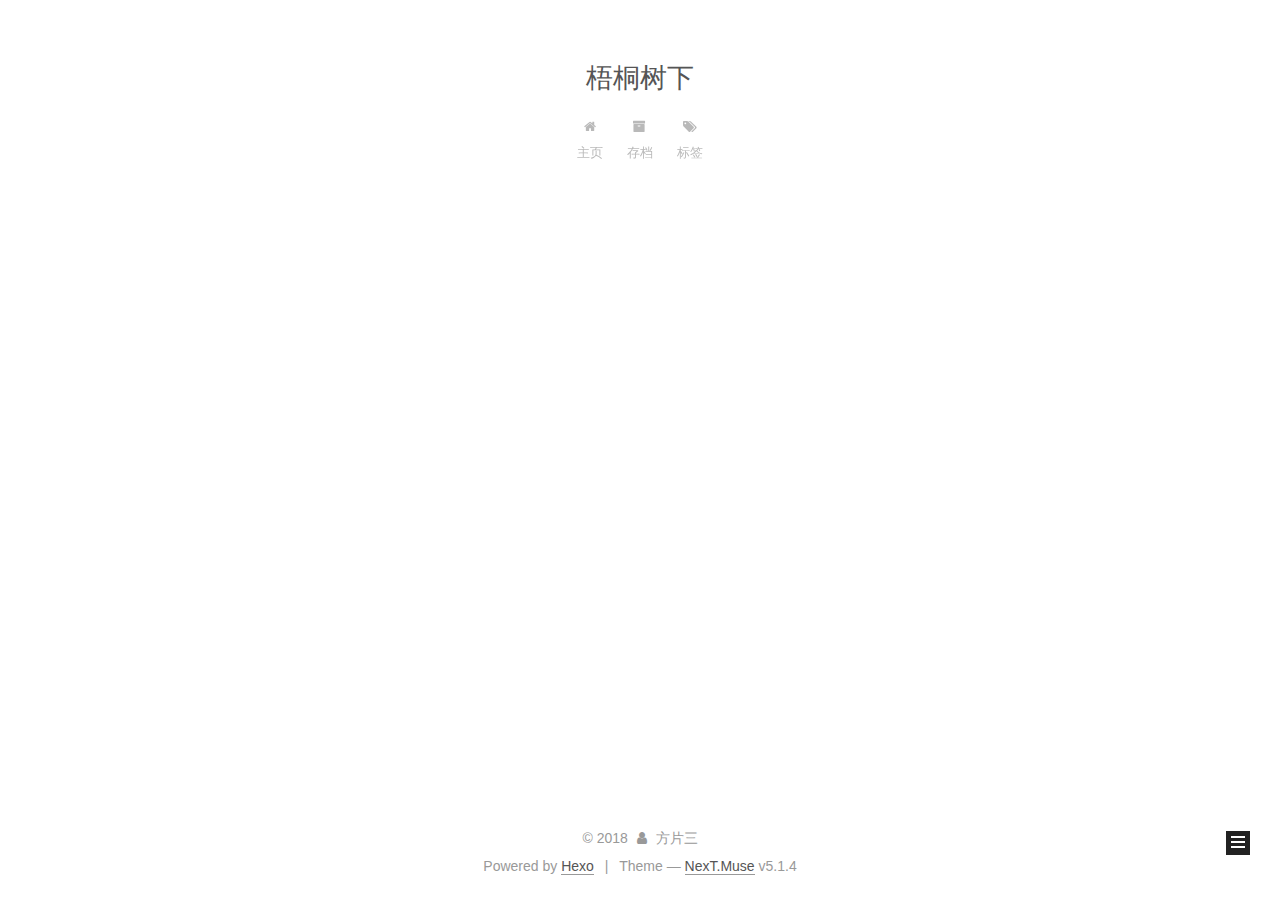
<file: tags/php/index.html>
<!DOCTYPE html>



  


<html class="theme-next muse use-motion" lang="">
<head>
  <meta charset="UTF-8"/>
<meta http-equiv="X-UA-Compatible" content="IE=edge" />
<meta name="viewport" content="width=device-width, initial-scale=1, maximum-scale=1"/>
<meta name="theme-color" content="#222">









<meta http-equiv="Cache-Control" content="no-transform" />
<meta http-equiv="Cache-Control" content="no-siteapp" />
















  
  
  <link href="/lib/fancybox/source/jquery.fancybox.css?v=2.1.5" rel="stylesheet" type="text/css" />







<link href="/lib/font-awesome/css/font-awesome.min.css?v=4.6.2" rel="stylesheet" type="text/css" />

<link href="/css/main.css?v=5.1.4" rel="stylesheet" type="text/css" />


  <link rel="apple-touch-icon" sizes="180x180" href="/images/apple-touch-icon-next.png?v=5.1.4">


  <link rel="icon" type="image/png" sizes="32x32" href="/images/favicon-32x32-next.png?v=5.1.4">


  <link rel="icon" type="image/png" sizes="16x16" href="/images/favicon-16x16-next.png?v=5.1.4">


  <link rel="mask-icon" href="/images/logo.svg?v=5.1.4" color="#222">





  <meta name="keywords" content="Hexo, NexT" />










<meta property="og:type" content="website">
<meta property="og:title" content="梧桐树下">
<meta property="og:url" content="http://yoursite.com/tags/php/index.html">
<meta property="og:site_name" content="梧桐树下">
<meta property="og:locale" content="default">
<meta name="twitter:card" content="summary">
<meta name="twitter:title" content="梧桐树下">



<script type="text/javascript" id="hexo.configurations">
  var NexT = window.NexT || {};
  var CONFIG = {
    root: '/',
    scheme: 'Muse',
    version: '5.1.4',
    sidebar: {"position":"left","display":"post","offset":12,"b2t":false,"scrollpercent":false,"onmobile":false},
    fancybox: true,
    tabs: true,
    motion: {"enable":true,"async":false,"transition":{"post_block":"fadeIn","post_header":"slideDownIn","post_body":"slideDownIn","coll_header":"slideLeftIn","sidebar":"slideUpIn"}},
    duoshuo: {
      userId: '0',
      author: 'Author'
    },
    algolia: {
      applicationID: '',
      apiKey: '',
      indexName: '',
      hits: {"per_page":10},
      labels: {"input_placeholder":"Search for Posts","hits_empty":"We didn't find any results for the search: ${query}","hits_stats":"${hits} results found in ${time} ms"}
    }
  };
</script>



  <link rel="canonical" href="http://yoursite.com/tags/php/"/>





  <title>Tag: php | 梧桐树下</title>
  








</head>

<body itemscope itemtype="http://schema.org/WebPage" lang="default">

  
  
    
  

  <div class="container sidebar-position-left ">
    <div class="headband"></div>

    <header id="header" class="header" itemscope itemtype="http://schema.org/WPHeader">
      <div class="header-inner"><div class="site-brand-wrapper">
  <div class="site-meta ">
    

    <div class="custom-logo-site-title">
      <a href="/"  class="brand" rel="start">
        <span class="logo-line-before"><i></i></span>
        <span class="site-title">梧桐树下</span>
        <span class="logo-line-after"><i></i></span>
      </a>
    </div>
      
        <p class="site-subtitle"></p>
      
  </div>

  <div class="site-nav-toggle">
    <button>
      <span class="btn-bar"></span>
      <span class="btn-bar"></span>
      <span class="btn-bar"></span>
    </button>
  </div>
</div>

<nav class="site-nav">
  

  
    <ul id="menu" class="menu">
      
        
        <li class="menu-item menu-item-主页">
          <a href="/" rel="section">
            
              <i class="menu-item-icon fa fa-fw fa-home"></i> <br />
            
            主页
          </a>
        </li>
      
        
        <li class="menu-item menu-item-存档">
          <a href="/archives/" rel="section">
            
              <i class="menu-item-icon fa fa-fw fa-archive"></i> <br />
            
            存档
          </a>
        </li>
      
        
        <li class="menu-item menu-item-标签">
          <a href="/tags/" rel="section">
            
              <i class="menu-item-icon fa fa-fw fa-tags"></i> <br />
            
            标签
          </a>
        </li>
      

      
    </ul>
  

  
</nav>



 </div>
    </header>

    <main id="main" class="main">
      <div class="main-inner">
        <div class="content-wrap">
          <div id="content" class="content">
            

  
  
  
  <div class="post-block tag">

    <div id="posts" class="posts-collapse">
      <div class="collection-title">
        <h1>php<small>Tag</small>
        </h1>
      </div>

      
        

  <article class="post post-type-normal" itemscope itemtype="http://schema.org/Article">
    <header class="post-header">

      <h2 class="post-title">
        
            <a class="post-title-link" href="/2018/08/16/dnspod-hepler/" itemprop="url">
              
                <span itemprop="name">dnspod工具类</span>
              
            </a>
        
      </h2>

      <div class="post-meta">
        <time class="post-time" itemprop="dateCreated"
              datetime="2018-08-16T13:23:02+08:00"
              content="2018-08-16" >
          08-16
        </time>
      </div>

    </header>
  </article>


      
        

  <article class="post post-type-normal" itemscope itemtype="http://schema.org/Article">
    <header class="post-header">

      <h2 class="post-title">
        
            <a class="post-title-link" href="/2018/08/15/php-unlink/" itemprop="url">
              
                <span itemprop="name">php unlink使用案例</span>
              
            </a>
        
      </h2>

      <div class="post-meta">
        <time class="post-time" itemprop="dateCreated"
              datetime="2018-08-15T17:03:21+08:00"
              content="2018-08-15" >
          08-15
        </time>
      </div>

    </header>
  </article>


      
    </div>

  </div>
  
  
  

  


          </div>
          


          

        </div>
        
          
  
  <div class="sidebar-toggle">
    <div class="sidebar-toggle-line-wrap">
      <span class="sidebar-toggle-line sidebar-toggle-line-first"></span>
      <span class="sidebar-toggle-line sidebar-toggle-line-middle"></span>
      <span class="sidebar-toggle-line sidebar-toggle-line-last"></span>
    </div>
  </div>

  <aside id="sidebar" class="sidebar">
    
    <div class="sidebar-inner">

      

      

      <section class="site-overview-wrap sidebar-panel sidebar-panel-active">
        <div class="site-overview">
          <div class="site-author motion-element" itemprop="author" itemscope itemtype="http://schema.org/Person">
            
              <p class="site-author-name" itemprop="name">方片三</p>
              <p class="site-description motion-element" itemprop="description"></p>
          </div>

          <nav class="site-state motion-element">

            
              <div class="site-state-item site-state-posts">
              
                <a href="/archives">
              
                  <span class="site-state-item-count">2</span>
                  <span class="site-state-item-name">posts</span>
                </a>
              </div>
            

            

            
              
              
              <div class="site-state-item site-state-tags">
                <a href="/tags/index.html">
                  <span class="site-state-item-count">2</span>
                  <span class="site-state-item-name">tags</span>
                </a>
              </div>
            

          </nav>

          

          

          
          

          
          

          

        </div>
      </section>

      

      

    </div>
  </aside>


        
      </div>
    </main>

    <footer id="footer" class="footer">
      <div class="footer-inner">
        <div class="copyright">&copy; <span itemprop="copyrightYear">2018</span>
  <span class="with-love">
    <i class="fa fa-user"></i>
  </span>
  <span class="author" itemprop="copyrightHolder">方片三</span>

  
</div>


  <div class="powered-by">Powered by <a class="theme-link" target="_blank" href="https://hexo.io">Hexo</a></div>



  <span class="post-meta-divider">|</span>



  <div class="theme-info">Theme &mdash; <a class="theme-link" target="_blank" href="https://github.com/iissnan/hexo-theme-next">NexT.Muse</a> v5.1.4</div>




        







        
      </div>
    </footer>

    
      <div class="back-to-top">
        <i class="fa fa-arrow-up"></i>
        
      </div>
    

    

  </div>

  

<script type="text/javascript">
  if (Object.prototype.toString.call(window.Promise) !== '[object Function]') {
    window.Promise = null;
  }
</script>









  












  
  
    <script type="text/javascript" src="/lib/jquery/index.js?v=2.1.3"></script>
  

  
  
    <script type="text/javascript" src="/lib/fastclick/lib/fastclick.min.js?v=1.0.6"></script>
  

  
  
    <script type="text/javascript" src="/lib/jquery_lazyload/jquery.lazyload.js?v=1.9.7"></script>
  

  
  
    <script type="text/javascript" src="/lib/velocity/velocity.min.js?v=1.2.1"></script>
  

  
  
    <script type="text/javascript" src="/lib/velocity/velocity.ui.min.js?v=1.2.1"></script>
  

  
  
    <script type="text/javascript" src="/lib/fancybox/source/jquery.fancybox.pack.js?v=2.1.5"></script>
  


  


  <script type="text/javascript" src="/js/src/utils.js?v=5.1.4"></script>

  <script type="text/javascript" src="/js/src/motion.js?v=5.1.4"></script>



  
  

  

  


  <script type="text/javascript" src="/js/src/bootstrap.js?v=5.1.4"></script>



  


  




	





  





  












  





  

  

  

  
  

  

  

  

</body>
</html>
</file>
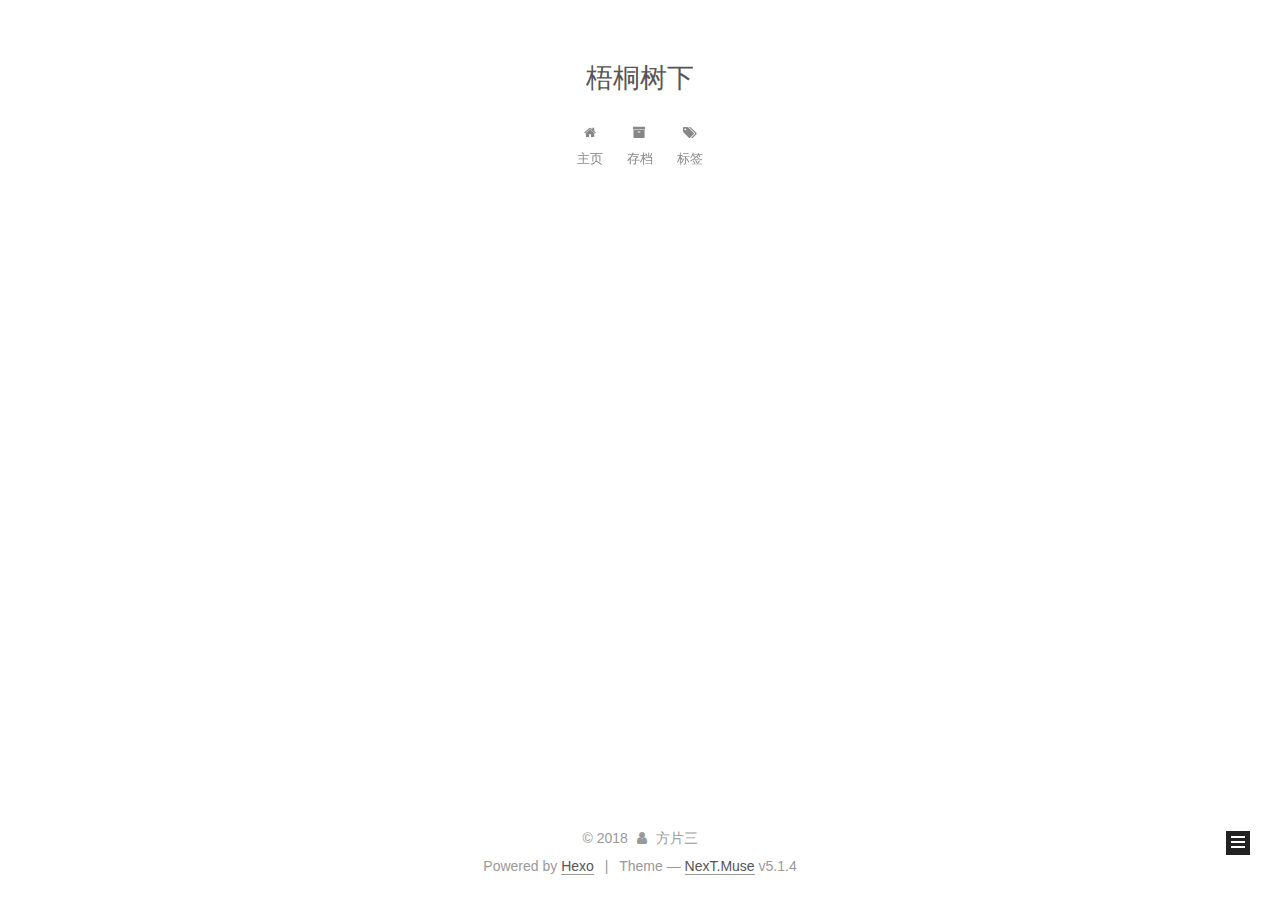
<file: archives/2018/08/index.html>
<!DOCTYPE html>



  


<html class="theme-next muse use-motion" lang="">
<head>
  <meta charset="UTF-8"/>
<meta http-equiv="X-UA-Compatible" content="IE=edge" />
<meta name="viewport" content="width=device-width, initial-scale=1, maximum-scale=1"/>
<meta name="theme-color" content="#222">









<meta http-equiv="Cache-Control" content="no-transform" />
<meta http-equiv="Cache-Control" content="no-siteapp" />
















  
  
  <link href="/lib/fancybox/source/jquery.fancybox.css?v=2.1.5" rel="stylesheet" type="text/css" />







<link href="/lib/font-awesome/css/font-awesome.min.css?v=4.6.2" rel="stylesheet" type="text/css" />

<link href="/css/main.css?v=5.1.4" rel="stylesheet" type="text/css" />


  <link rel="apple-touch-icon" sizes="180x180" href="/images/apple-touch-icon-next.png?v=5.1.4">


  <link rel="icon" type="image/png" sizes="32x32" href="/images/favicon-32x32-next.png?v=5.1.4">


  <link rel="icon" type="image/png" sizes="16x16" href="/images/favicon-16x16-next.png?v=5.1.4">


  <link rel="mask-icon" href="/images/logo.svg?v=5.1.4" color="#222">





  <meta name="keywords" content="Hexo, NexT" />










<meta property="og:type" content="website">
<meta property="og:title" content="梧桐树下">
<meta property="og:url" content="http://yoursite.com/archives/2018/08/index.html">
<meta property="og:site_name" content="梧桐树下">
<meta property="og:locale" content="default">
<meta name="twitter:card" content="summary">
<meta name="twitter:title" content="梧桐树下">



<script type="text/javascript" id="hexo.configurations">
  var NexT = window.NexT || {};
  var CONFIG = {
    root: '/',
    scheme: 'Muse',
    version: '5.1.4',
    sidebar: {"position":"left","display":"post","offset":12,"b2t":false,"scrollpercent":false,"onmobile":false},
    fancybox: true,
    tabs: true,
    motion: {"enable":true,"async":false,"transition":{"post_block":"fadeIn","post_header":"slideDownIn","post_body":"slideDownIn","coll_header":"slideLeftIn","sidebar":"slideUpIn"}},
    duoshuo: {
      userId: '0',
      author: 'Author'
    },
    algolia: {
      applicationID: '',
      apiKey: '',
      indexName: '',
      hits: {"per_page":10},
      labels: {"input_placeholder":"Search for Posts","hits_empty":"We didn't find any results for the search: ${query}","hits_stats":"${hits} results found in ${time} ms"}
    }
  };
</script>



  <link rel="canonical" href="http://yoursite.com/archives/2018/08/"/>





  <title>Archive | 梧桐树下</title>
  








</head>

<body itemscope itemtype="http://schema.org/WebPage" lang="default">

  
  
    
  

  <div class="container sidebar-position-left page-archive">
    <div class="headband"></div>

    <header id="header" class="header" itemscope itemtype="http://schema.org/WPHeader">
      <div class="header-inner"><div class="site-brand-wrapper">
  <div class="site-meta ">
    

    <div class="custom-logo-site-title">
      <a href="/"  class="brand" rel="start">
        <span class="logo-line-before"><i></i></span>
        <span class="site-title">梧桐树下</span>
        <span class="logo-line-after"><i></i></span>
      </a>
    </div>
      
        <p class="site-subtitle"></p>
      
  </div>

  <div class="site-nav-toggle">
    <button>
      <span class="btn-bar"></span>
      <span class="btn-bar"></span>
      <span class="btn-bar"></span>
    </button>
  </div>
</div>

<nav class="site-nav">
  

  
    <ul id="menu" class="menu">
      
        
        <li class="menu-item menu-item-主页">
          <a href="/" rel="section">
            
              <i class="menu-item-icon fa fa-fw fa-home"></i> <br />
            
            主页
          </a>
        </li>
      
        
        <li class="menu-item menu-item-存档">
          <a href="/archives/" rel="section">
            
              <i class="menu-item-icon fa fa-fw fa-archive"></i> <br />
            
            存档
          </a>
        </li>
      
        
        <li class="menu-item menu-item-标签">
          <a href="/tags/" rel="section">
            
              <i class="menu-item-icon fa fa-fw fa-tags"></i> <br />
            
            标签
          </a>
        </li>
      

      
    </ul>
  

  
</nav>



 </div>
    </header>

    <main id="main" class="main">
      <div class="main-inner">
        <div class="content-wrap">
          <div id="content" class="content">
            

  
  
  
  <div class="post-block archive">
    <div id="posts" class="posts-collapse">
      <span class="archive-move-on"></span>

      <span class="archive-page-counter">
        
        
        
          
        
        Um..! 1 post. Keep on posting.
      </span>

      

        
        
        

        
          
          <div class="collection-title">
            <h1 class="archive-year" id="archive-year-2018">2018</h1>
          </div>
        
        

        

  <article class="post post-type-normal" itemscope itemtype="http://schema.org/Article">
    <header class="post-header">

      <h2 class="post-title">
        
            <a class="post-title-link" href="/2018/08/16/hello-world/" itemprop="url">
              
                <span itemprop="name">世界，你好</span>
              
            </a>
        
      </h2>

      <div class="post-meta">
        <time class="post-time" itemprop="dateCreated"
              datetime="2018-08-16T13:54:39+08:00"
              content="2018-08-16" >
          08-16
        </time>
      </div>

    </header>
  </article>



      

    </div>
  </div>
  
  
  

  



          </div>
          


          

        </div>
        
          
  
  <div class="sidebar-toggle">
    <div class="sidebar-toggle-line-wrap">
      <span class="sidebar-toggle-line sidebar-toggle-line-first"></span>
      <span class="sidebar-toggle-line sidebar-toggle-line-middle"></span>
      <span class="sidebar-toggle-line sidebar-toggle-line-last"></span>
    </div>
  </div>

  <aside id="sidebar" class="sidebar">
    
    <div class="sidebar-inner">

      

      

      <section class="site-overview-wrap sidebar-panel sidebar-panel-active">
        <div class="site-overview">
          <div class="site-author motion-element" itemprop="author" itemscope itemtype="http://schema.org/Person">
            
              <p class="site-author-name" itemprop="name">方片三</p>
              <p class="site-description motion-element" itemprop="description"></p>
          </div>

          <nav class="site-state motion-element">

            
              <div class="site-state-item site-state-posts">
              
                <a href="/archives">
              
                  <span class="site-state-item-count">1</span>
                  <span class="site-state-item-name">posts</span>
                </a>
              </div>
            

            

            

          </nav>

          

          

          
          

          
          

          

        </div>
      </section>

      

      

    </div>
  </aside>


        
      </div>
    </main>

    <footer id="footer" class="footer">
      <div class="footer-inner">
        <div class="copyright">&copy; <span itemprop="copyrightYear">2018</span>
  <span class="with-love">
    <i class="fa fa-user"></i>
  </span>
  <span class="author" itemprop="copyrightHolder">方片三</span>

  
</div>


  <div class="powered-by">Powered by <a class="theme-link" target="_blank" href="https://hexo.io">Hexo</a></div>



  <span class="post-meta-divider">|</span>



  <div class="theme-info">Theme &mdash; <a class="theme-link" target="_blank" href="https://github.com/iissnan/hexo-theme-next">NexT.Muse</a> v5.1.4</div>




        







        
      </div>
    </footer>

    
      <div class="back-to-top">
        <i class="fa fa-arrow-up"></i>
        
      </div>
    

    

  </div>

  

<script type="text/javascript">
  if (Object.prototype.toString.call(window.Promise) !== '[object Function]') {
    window.Promise = null;
  }
</script>









  












  
  
    <script type="text/javascript" src="/lib/jquery/index.js?v=2.1.3"></script>
  

  
  
    <script type="text/javascript" src="/lib/fastclick/lib/fastclick.min.js?v=1.0.6"></script>
  

  
  
    <script type="text/javascript" src="/lib/jquery_lazyload/jquery.lazyload.js?v=1.9.7"></script>
  

  
  
    <script type="text/javascript" src="/lib/velocity/velocity.min.js?v=1.2.1"></script>
  

  
  
    <script type="text/javascript" src="/lib/velocity/velocity.ui.min.js?v=1.2.1"></script>
  

  
  
    <script type="text/javascript" src="/lib/fancybox/source/jquery.fancybox.pack.js?v=2.1.5"></script>
  


  


  <script type="text/javascript" src="/js/src/utils.js?v=5.1.4"></script>

  <script type="text/javascript" src="/js/src/motion.js?v=5.1.4"></script>



  
  

  

  


  <script type="text/javascript" src="/js/src/bootstrap.js?v=5.1.4"></script>



  


  




	





  





  












  





  

  

  

  
  

  

  

  

</body>
</html>
</file>
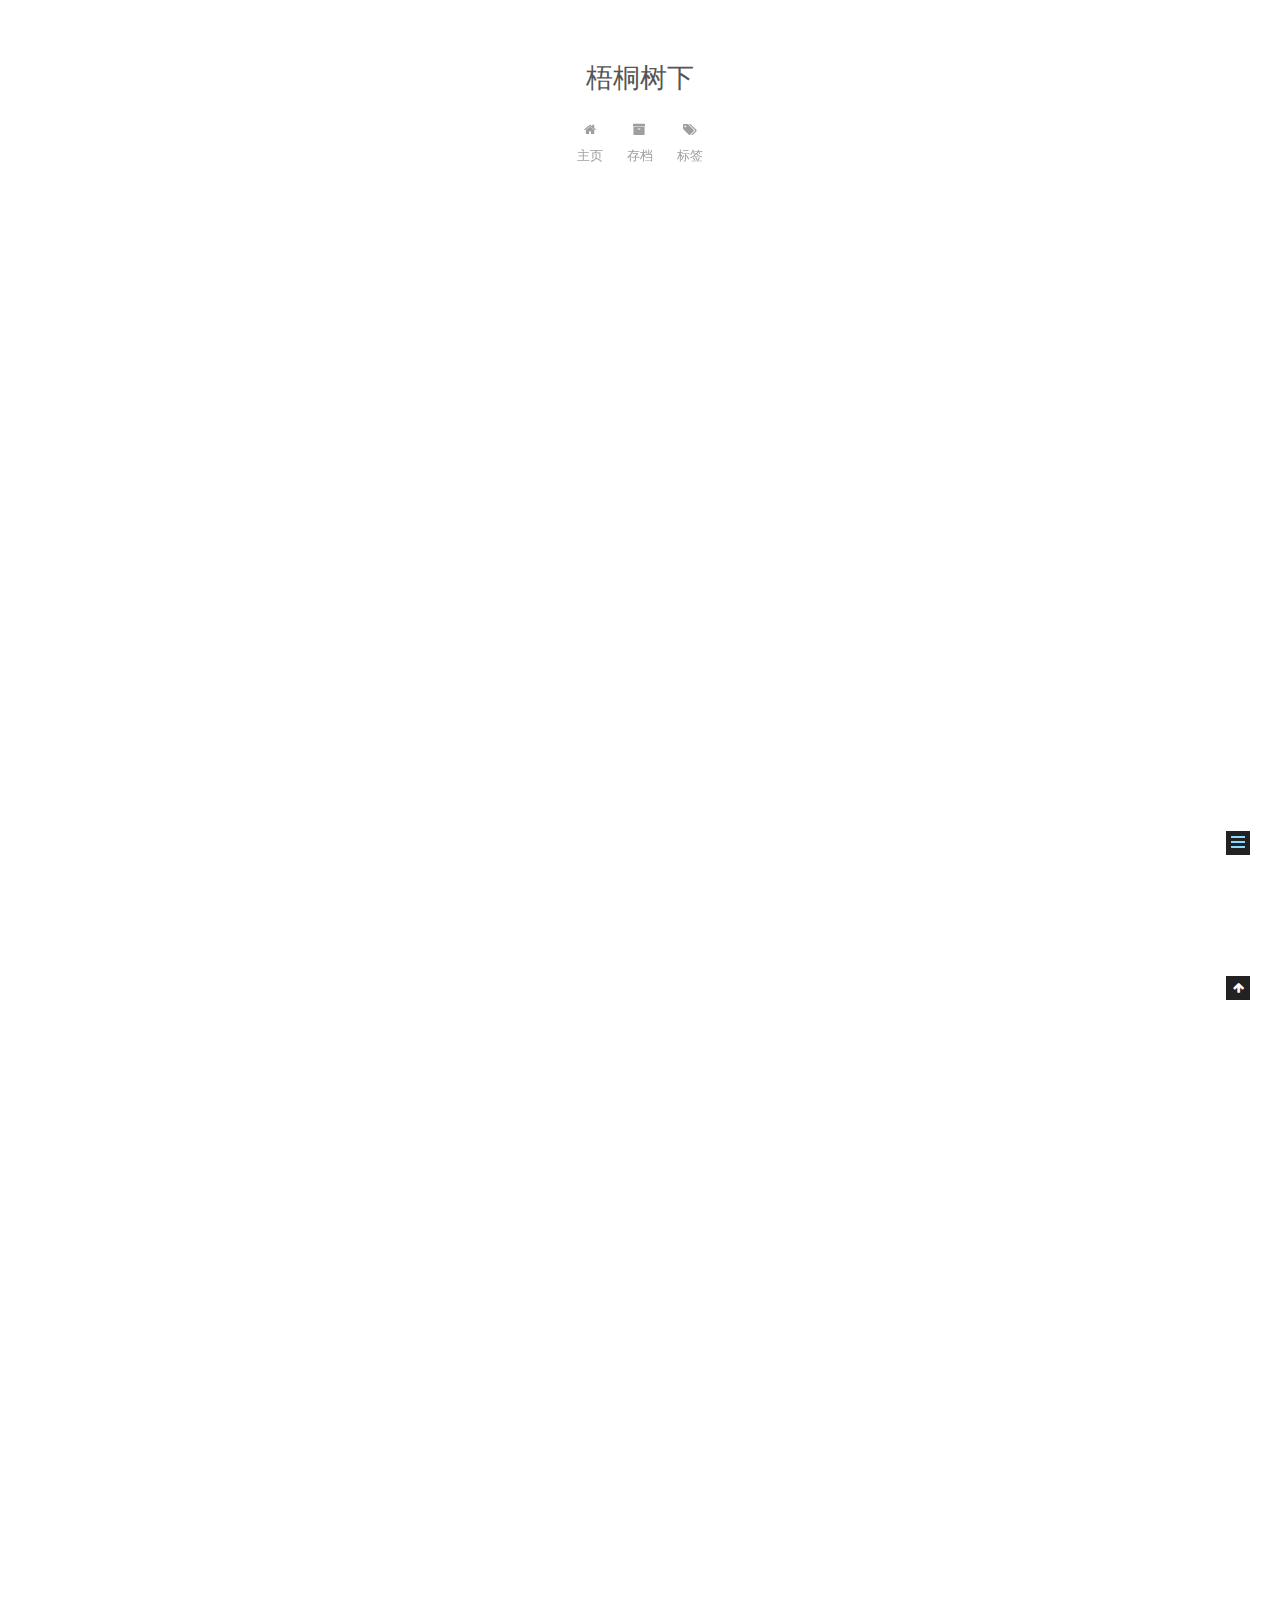
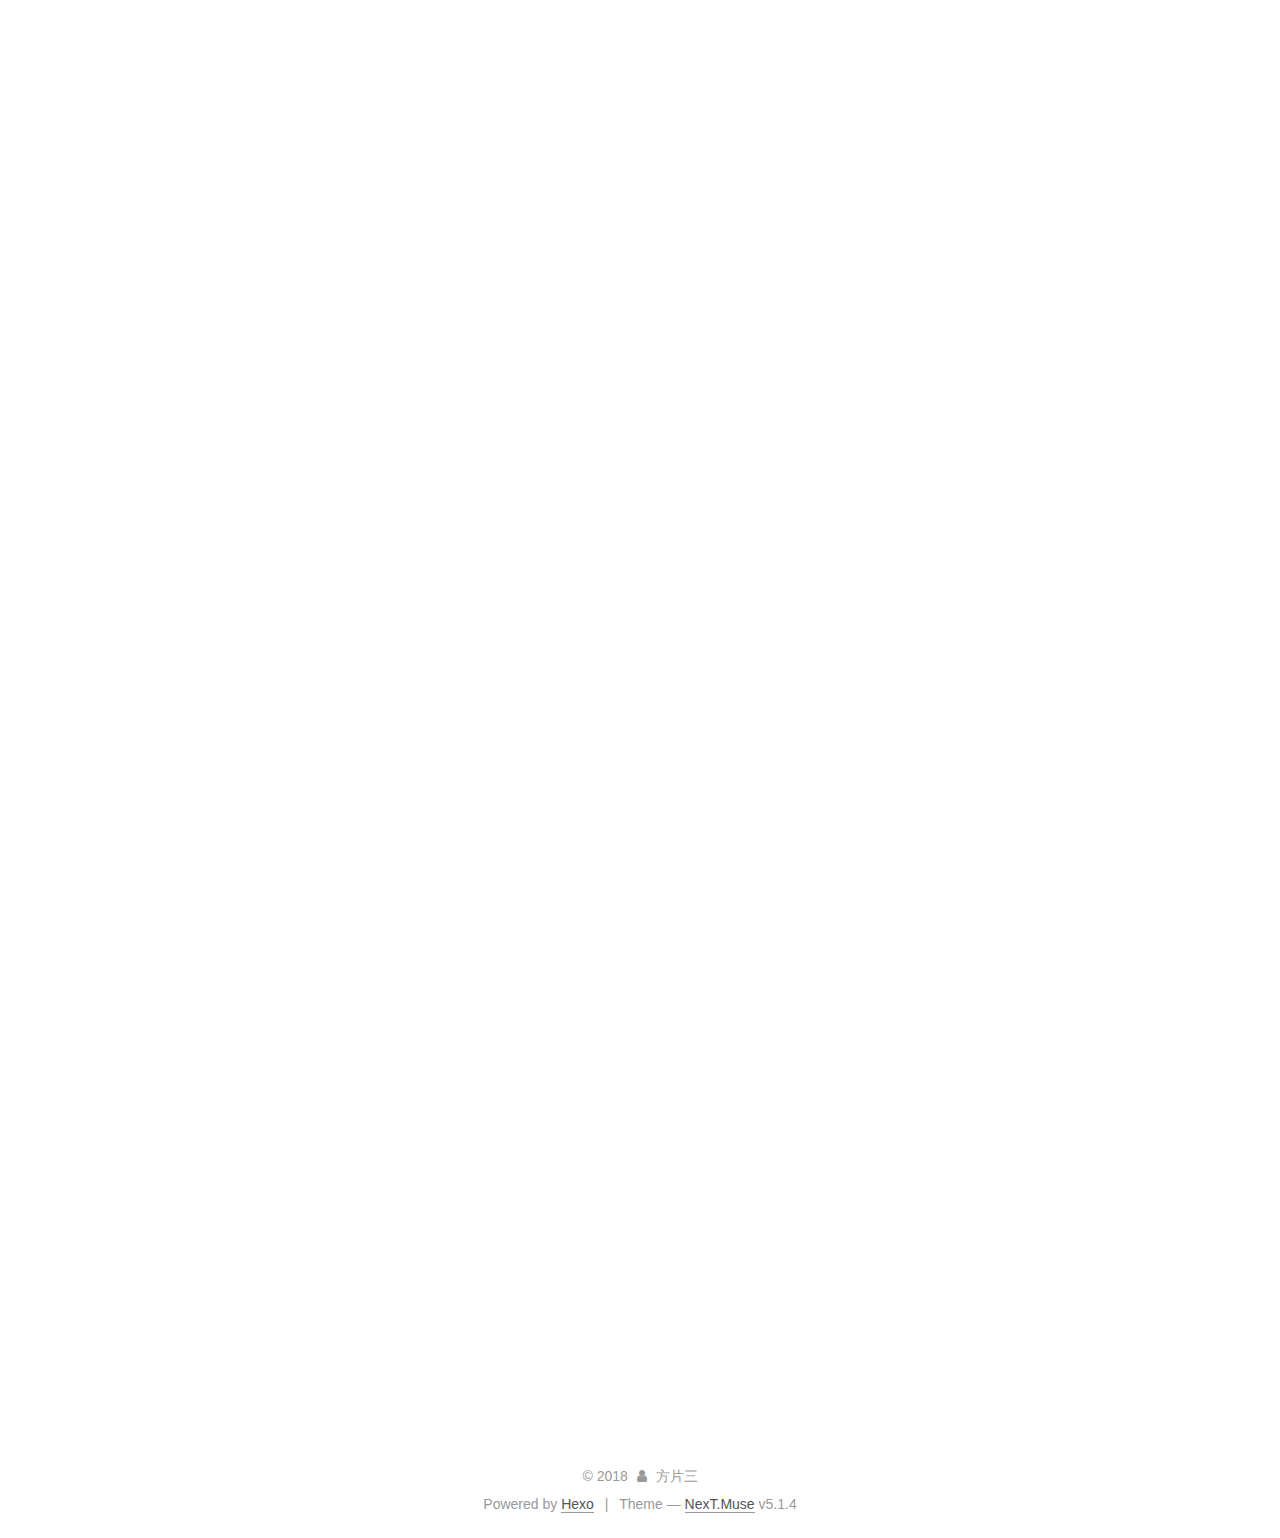
<file: 2018/08/16/dnspod-hepler/index.html>
<!DOCTYPE html>



  


<html class="theme-next muse use-motion" lang="">
<head>
  <meta charset="UTF-8"/>
<meta http-equiv="X-UA-Compatible" content="IE=edge" />
<meta name="viewport" content="width=device-width, initial-scale=1, maximum-scale=1"/>
<meta name="theme-color" content="#222">









<meta http-equiv="Cache-Control" content="no-transform" />
<meta http-equiv="Cache-Control" content="no-siteapp" />
















  
  
  <link href="/lib/fancybox/source/jquery.fancybox.css?v=2.1.5" rel="stylesheet" type="text/css" />







<link href="/lib/font-awesome/css/font-awesome.min.css?v=4.6.2" rel="stylesheet" type="text/css" />

<link href="/css/main.css?v=5.1.4" rel="stylesheet" type="text/css" />


  <link rel="apple-touch-icon" sizes="180x180" href="/images/apple-touch-icon-next.png?v=5.1.4">


  <link rel="icon" type="image/png" sizes="32x32" href="/images/favicon-32x32-next.png?v=5.1.4">


  <link rel="icon" type="image/png" sizes="16x16" href="/images/favicon-16x16-next.png?v=5.1.4">


  <link rel="mask-icon" href="/images/logo.svg?v=5.1.4" color="#222">





  <meta name="keywords" content="php,dnspod," />










<meta name="description" content="[base64]">
<meta name="keywords" content="php,dnspod">
<meta property="og:type" content="article">
<meta property="og:title" content="dnspod工具类">
<meta property="og:url" content="http://yoursite.com/2018/08/16/dnspod-hepler/index.html">
<meta property="og:site_name" content="梧桐树下">
<meta property="og:description" content="[base64]">
<meta property="og:locale" content="default">
<meta property="og:updated_time" content="2018-08-16T05:31:15.566Z">
<meta name="twitter:card" content="summary">
<meta name="twitter:title" content="dnspod工具类">
<meta name="twitter:description" content="[base64]">



<script type="text/javascript" id="hexo.configurations">
  var NexT = window.NexT || {};
  var CONFIG = {
    root: '/',
    scheme: 'Muse',
    version: '5.1.4',
    sidebar: {"position":"left","display":"post","offset":12,"b2t":false,"scrollpercent":false,"onmobile":false},
    fancybox: true,
    tabs: true,
    motion: {"enable":true,"async":false,"transition":{"post_block":"fadeIn","post_header":"slideDownIn","post_body":"slideDownIn","coll_header":"slideLeftIn","sidebar":"slideUpIn"}},
    duoshuo: {
      userId: '0',
      author: 'Author'
    },
    algolia: {
      applicationID: '',
      apiKey: '',
      indexName: '',
      hits: {"per_page":10},
      labels: {"input_placeholder":"Search for Posts","hits_empty":"We didn't find any results for the search: ${query}","hits_stats":"${hits} results found in ${time} ms"}
    }
  };
</script>



  <link rel="canonical" href="http://yoursite.com/2018/08/16/dnspod-hepler/"/>





  <title>dnspod工具类 | 梧桐树下</title>
  








</head>

<body itemscope itemtype="http://schema.org/WebPage" lang="default">

  
  
    
  

  <div class="container sidebar-position-left page-post-detail">
    <div class="headband"></div>

    <header id="header" class="header" itemscope itemtype="http://schema.org/WPHeader">
      <div class="header-inner"><div class="site-brand-wrapper">
  <div class="site-meta ">
    

    <div class="custom-logo-site-title">
      <a href="/"  class="brand" rel="start">
        <span class="logo-line-before"><i></i></span>
        <span class="site-title">梧桐树下</span>
        <span class="logo-line-after"><i></i></span>
      </a>
    </div>
      
        <p class="site-subtitle"></p>
      
  </div>

  <div class="site-nav-toggle">
    <button>
      <span class="btn-bar"></span>
      <span class="btn-bar"></span>
      <span class="btn-bar"></span>
    </button>
  </div>
</div>

<nav class="site-nav">
  

  
    <ul id="menu" class="menu">
      
        
        <li class="menu-item menu-item-主页">
          <a href="/" rel="section">
            
              <i class="menu-item-icon fa fa-fw fa-home"></i> <br />
            
            主页
          </a>
        </li>
      
        
        <li class="menu-item menu-item-存档">
          <a href="/archives/" rel="section">
            
              <i class="menu-item-icon fa fa-fw fa-archive"></i> <br />
            
            存档
          </a>
        </li>
      
        
        <li class="menu-item menu-item-标签">
          <a href="/tags/" rel="section">
            
              <i class="menu-item-icon fa fa-fw fa-tags"></i> <br />
            
            标签
          </a>
        </li>
      

      
    </ul>
  

  
</nav>



 </div>
    </header>

    <main id="main" class="main">
      <div class="main-inner">
        <div class="content-wrap">
          <div id="content" class="content">
            

  <div id="posts" class="posts-expand">
    

  

  
  
  

  <article class="post post-type-normal" itemscope itemtype="http://schema.org/Article">
  
  
  
  <div class="post-block">
    <link itemprop="mainEntityOfPage" href="http://yoursite.com/2018/08/16/dnspod-hepler/">

    <span hidden itemprop="author" itemscope itemtype="http://schema.org/Person">
      <meta itemprop="name" content="方片三">
      <meta itemprop="description" content="">
      <meta itemprop="image" content="/images/avatar.gif">
    </span>

    <span hidden itemprop="publisher" itemscope itemtype="http://schema.org/Organization">
      <meta itemprop="name" content="梧桐树下">
    </span>

    
      <header class="post-header">

        
        
          <h1 class="post-title" itemprop="name headline">dnspod工具类</h1>
        

        <div class="post-meta">
          <span class="post-time">
            
              <span class="post-meta-item-icon">
                <i class="fa fa-calendar-o"></i>
              </span>
              
                <span class="post-meta-item-text">Posted on</span>
              
              <time title="Post created" itemprop="dateCreated datePublished" datetime="2018-08-16T13:23:02+08:00">
                2018-08-16
              </time>
            

            

            
          </span>

          

          
            
          

          
          

          

          

          

        </div>
      </header>
    

    
    
    
    <div class="post-body" itemprop="articleBody">

      
      

      
        <figure class="highlight php"><table><tr><td class="gutter"><pre><span class="line">1</span><br><span class="line">2</span><br><span class="line">3</span><br><span class="line">4</span><br><span class="line">5</span><br><span class="line">6</span><br><span class="line">7</span><br><span class="line">8</span><br><span class="line">9</span><br><span class="line">10</span><br><span class="line">11</span><br><span class="line">12</span><br><span class="line">13</span><br><span class="line">14</span><br><span class="line">15</span><br><span class="line">16</span><br><span class="line">17</span><br><span class="line">18</span><br><span class="line">19</span><br><span class="line">20</span><br><span class="line">21</span><br><span class="line">22</span><br><span class="line">23</span><br><span class="line">24</span><br><span class="line">25</span><br><span class="line">26</span><br><span class="line">27</span><br><span class="line">28</span><br><span class="line">29</span><br><span class="line">30</span><br><span class="line">31</span><br><span class="line">32</span><br><span class="line">33</span><br><span class="line">34</span><br><span class="line">35</span><br><span class="line">36</span><br><span class="line">37</span><br><span class="line">38</span><br><span class="line">39</span><br><span class="line">40</span><br><span class="line">41</span><br><span class="line">42</span><br><span class="line">43</span><br><span class="line">44</span><br><span class="line">45</span><br><span class="line">46</span><br><span class="line">47</span><br><span class="line">48</span><br><span class="line">49</span><br><span class="line">50</span><br><span class="line">51</span><br><span class="line">52</span><br><span class="line">53</span><br><span class="line">54</span><br><span class="line">55</span><br><span class="line">56</span><br><span class="line">57</span><br><span class="line">58</span><br><span class="line">59</span><br><span class="line">60</span><br><span class="line">61</span><br><span class="line">62</span><br><span class="line">63</span><br><span class="line">64</span><br><span class="line">65</span><br><span class="line">66</span><br><span class="line">67</span><br><span class="line">68</span><br><span class="line">69</span><br><span class="line">70</span><br><span class="line">71</span><br><span class="line">72</span><br><span class="line">73</span><br><span class="line">74</span><br><span class="line">75</span><br><span class="line">76</span><br><span class="line">77</span><br><span class="line">78</span><br><span class="line">79</span><br><span class="line">80</span><br><span class="line">81</span><br><span class="line">82</span><br><span class="line">83</span><br><span class="line">84</span><br><span class="line">85</span><br><span class="line">86</span><br><span class="line">87</span><br><span class="line">88</span><br><span class="line">89</span><br><span class="line">90</span><br><span class="line">91</span><br><span class="line">92</span><br><span class="line">93</span><br><span class="line">94</span><br><span class="line">95</span><br><span class="line">96</span><br><span class="line">97</span><br><span class="line">98</span><br><span class="line">99</span><br><span class="line">100</span><br><span class="line">101</span><br><span class="line">102</span><br><span class="line">103</span><br><span class="line">104</span><br><span class="line">105</span><br><span class="line">106</span><br><span class="line">107</span><br><span class="line">108</span><br><span class="line">109</span><br><span class="line">110</span><br><span class="line">111</span><br><span class="line">112</span><br><span class="line">113</span><br><span class="line">114</span><br><span class="line">115</span><br><span class="line">116</span><br><span class="line">117</span><br><span class="line">118</span><br><span class="line">119</span><br></pre></td><td class="code"><pre><span class="line"></span><br><span class="line"><span class="meta">&lt;?php</span></span><br><span class="line"></span><br><span class="line">	error_reporting(<span class="number">0</span>);</span><br><span class="line">	set_time_limit(<span class="number">0</span>);</span><br><span class="line">	header(<span class="string">'Content-type:text/html; charset=utf-8'</span>);</span><br><span class="line">	</span><br><span class="line">	<span class="keyword">if</span>(!$_GET[<span class="string">'uname'</span>] || !$_GET[<span class="string">'pwd'</span>])&#123;</span><br><span class="line">		<span class="keyword">exit</span>(<span class="string">'参数不全，程序退出。 uname，pwd'</span>);</span><br><span class="line">	&#125;</span><br><span class="line">	</span><br><span class="line">	$config = <span class="keyword">array</span>(</span><br><span class="line">		<span class="string">'login_email'</span> =&gt; $_GET[<span class="string">'uname'</span>],</span><br><span class="line">		<span class="string">'login_password'</span> =&gt; $_GET[<span class="string">'pwd'</span>],</span><br><span class="line">		<span class="string">'login_remember'</span> =&gt; <span class="string">'yes'</span>,</span><br><span class="line">		<span class="string">'format'</span> =&gt; <span class="string">'json'</span></span><br><span class="line">	);</span><br><span class="line">	 </span><br><span class="line">	$dnspod = <span class="keyword">new</span> dnspod($config);</span><br><span class="line">	$arr_domains = $dnspod-&gt;getDomainList();</span><br><span class="line">	</span><br><span class="line">	var_dump($arr_domains);<span class="keyword">die</span>;</span><br><span class="line">	</span><br><span class="line">	<span class="class"><span class="keyword">class</span> <span class="title">dnspod</span> </span>&#123;</span><br><span class="line">		</span><br><span class="line">		<span class="keyword">var</span> $config;</span><br><span class="line">		<span class="comment">//var $domain;</span></span><br><span class="line">		<span class="comment">//var $sub_domain;</span></span><br><span class="line">		<span class="comment">//var $record_line;</span></span><br><span class="line">		<span class="keyword">var</span> $user_token;</span><br><span class="line">		</span><br><span class="line">		<span class="function"><span class="keyword">function</span> <span class="title">__construct</span><span class="params">($config)</span></span>&#123;</span><br><span class="line">			<span class="keyword">$this</span>-&gt;config = $config;</span><br><span class="line">			<span class="comment">//$this-&gt;domain = $config['domain'];</span></span><br><span class="line">			<span class="comment">//$this-&gt;sub_domain = $config['sub_domain'];</span></span><br><span class="line">			<span class="comment">//$this-&gt;record_line = $config['record_line'];</span></span><br><span class="line">			<span class="keyword">$this</span>-&gt;user_token = <span class="keyword">$this</span>-&gt;getToken();</span><br><span class="line">		&#125;</span><br><span class="line">		</span><br><span class="line">		<span class="keyword">public</span> <span class="function"><span class="keyword">function</span> <span class="title">api_call</span><span class="params">($api, $data)</span> </span>&#123;</span><br><span class="line">			<span class="keyword">if</span> ($api == <span class="string">''</span> || !is_array($data)) &#123;</span><br><span class="line">				<span class="keyword">exit</span>(<span class="string">'内部错误：参数错误'</span>);</span><br><span class="line">			&#125;</span><br><span class="line">			$api = <span class="string">'https://api.dnspod.com/'</span> . $api;</span><br><span class="line">			$data = array_merge($data,<span class="keyword">$this</span>-&gt;config);</span><br><span class="line">			$result = <span class="keyword">$this</span>-&gt;post_data($api, $data);</span><br><span class="line">			<span class="keyword">if</span> (!$result) &#123;</span><br><span class="line">				<span class="keyword">exit</span>(<span class="string">'内部错误：调用失败'</span>);</span><br><span class="line">			&#125;</span><br><span class="line">			$results = @json_decode($result, <span class="number">1</span>);</span><br><span class="line">			<span class="keyword">if</span> (!is_array($results)) &#123;</span><br><span class="line">				<span class="keyword">exit</span>(<span class="string">'内部错误：返回错误'</span>);</span><br><span class="line">			&#125;</span><br><span class="line">			<span class="keyword">if</span> ($results[<span class="string">'status'</span>][<span class="string">'code'</span>] != <span class="number">1</span>) &#123;</span><br><span class="line">				<span class="keyword">exit</span>($results[<span class="string">'status'</span>][<span class="string">'message'</span>]);</span><br><span class="line">			&#125;</span><br><span class="line">			<span class="keyword">return</span> $results;</span><br><span class="line">		&#125;</span><br><span class="line">		</span><br><span class="line">		<span class="comment">//获取user token</span></span><br><span class="line">		<span class="keyword">public</span> <span class="function"><span class="keyword">function</span> <span class="title">getToken</span><span class="params">()</span></span>&#123;</span><br><span class="line">			$response = <span class="keyword">$this</span>-&gt;api_call(<span class="string">'Auth'</span>, <span class="keyword">array</span>(<span class="string">'login_email'</span> =&gt;<span class="keyword">$this</span>-&gt;config[<span class="string">'login_email'</span>], <span class="string">'login_password'</span> =&gt;<span class="keyword">$this</span>-&gt;config[<span class="string">'login_password'</span>]));</span><br><span class="line">			<span class="keyword">return</span> $response[<span class="string">'user_token'</span>];</span><br><span class="line">		&#125;</span><br><span class="line">		</span><br><span class="line">		<span class="comment">//获取所有域名</span></span><br><span class="line">		<span class="keyword">public</span> <span class="function"><span class="keyword">function</span> <span class="title">getDomainList</span><span class="params">()</span></span>&#123;</span><br><span class="line">			$response = <span class="keyword">$this</span>-&gt;api_call(<span class="string">'Domain.List'</span>, <span class="keyword">array</span>(<span class="string">'user_token'</span>=&gt;<span class="keyword">$this</span>-&gt;user_token, <span class="string">'offset'</span>=&gt;<span class="number">0</span>));</span><br><span class="line">			$response = $response[<span class="string">'domains'</span>];</span><br><span class="line">			</span><br><span class="line">			$result = <span class="keyword">array</span>();</span><br><span class="line">			<span class="keyword">foreach</span>($response <span class="keyword">as</span> $k=&gt;$v)&#123;</span><br><span class="line">				$result[] = $v[<span class="string">'id'</span>].<span class="string">'#'</span>.$v[<span class="string">'name'</span>];</span><br><span class="line">			&#125;</span><br><span class="line">			<span class="keyword">return</span> $result;</span><br><span class="line">		&#125;</span><br><span class="line">		</span><br><span class="line">		<span class="comment">//获取记录</span></span><br><span class="line">		<span class="keyword">public</span> <span class="function"><span class="keyword">function</span> <span class="title">getRecordList</span><span class="params">($did)</span></span>&#123;</span><br><span class="line">			$response = <span class="keyword">$this</span>-&gt;api_call(<span class="string">'Record.List'</span>, <span class="keyword">array</span>(<span class="string">'user_token'</span>=&gt;<span class="keyword">$this</span>-&gt;user_token, <span class="string">'domain_id'</span>=&gt;$did));</span><br><span class="line">			$response = $response[<span class="string">'records'</span>];</span><br><span class="line">			</span><br><span class="line">			$result = <span class="keyword">array</span>();</span><br><span class="line">			<span class="keyword">foreach</span>($response <span class="keyword">as</span> $k=&gt;$v)&#123;				</span><br><span class="line">				<span class="keyword">if</span>($v[<span class="string">'type'</span>] == <span class="string">'A'</span> &amp;&amp; $v[<span class="string">'name'</span>] != <span class="string">'down'</span>)&#123;</span><br><span class="line">					$result[] = $v[<span class="string">'id'</span>].<span class="string">'#'</span>.$v[<span class="string">'name'</span>];</span><br><span class="line">				&#125;</span><br><span class="line">			&#125;</span><br><span class="line">			<span class="keyword">return</span> $result;</span><br><span class="line">		&#125;</span><br><span class="line">		</span><br><span class="line">		<span class="comment">//修改记录</span></span><br><span class="line">		<span class="keyword">public</span> <span class="function"><span class="keyword">function</span> <span class="title">updateRecordInfo</span><span class="params">($did, $rid, $rname, $value)</span></span>&#123;</span><br><span class="line">			$response = <span class="keyword">$this</span>-&gt;api_call(<span class="string">'Record.Modify'</span>, <span class="keyword">array</span>(<span class="string">'user_token'</span>=&gt;<span class="keyword">$this</span>-&gt;user_token, <span class="string">'domain_id'</span>=&gt;$did, <span class="string">'record_id'</span>=&gt;$rid, <span class="string">'sub_domain'</span>=&gt;$rname, <span class="string">'value'</span>=&gt;$value, <span class="string">'record_type'</span>=&gt;<span class="string">'A'</span>, <span class="string">'record_line'</span>=&gt;<span class="string">'default'</span>));</span><br><span class="line">			<span class="keyword">return</span> $response[<span class="string">'status'</span>][<span class="string">'message'</span>];</span><br><span class="line">		&#125;</span><br><span class="line">		</span><br><span class="line">		<span class="keyword">private</span> <span class="function"><span class="keyword">function</span> <span class="title">post_data</span><span class="params">($url, $data)</span> </span>&#123;</span><br><span class="line">			<span class="keyword">if</span> ($url == <span class="string">''</span> || !is_array($data)) &#123;</span><br><span class="line">				<span class="keyword">return</span> <span class="keyword">false</span>;</span><br><span class="line">			&#125;</span><br><span class="line">			$ch = @curl_init();</span><br><span class="line">			<span class="keyword">if</span> (!$ch) &#123;</span><br><span class="line">				<span class="keyword">exit</span>(<span class="string">'内部错误：服务器不支持CURL'</span>);</span><br><span class="line">			&#125;</span><br><span class="line">			curl_setopt($ch, CURLOPT_URL, $url);</span><br><span class="line">			curl_setopt($ch, CURLOPT_POST, <span class="number">1</span>);</span><br><span class="line">			curl_setopt($ch, CURLOPT_HEADER, <span class="number">0</span>);</span><br><span class="line">			curl_setopt($ch, CURLOPT_RETURNTRANSFER, <span class="number">1</span>);</span><br><span class="line">			curl_setopt($ch, CURLOPT_SSL_VERIFYPEER, <span class="number">0</span>);</span><br><span class="line">			curl_setopt($ch, CURLOPT_SSL_VERIFYHOST, <span class="number">0</span>);</span><br><span class="line">			curl_setopt($ch, CURLOPT_POSTFIELDS, http_build_query($data));</span><br><span class="line">			curl_setopt($ch, CURLOPT_USERAGENT, <span class="string">'DNSPod MYDDNS/0.1 (i@biner.me)'</span>);</span><br><span class="line">			$result = curl_exec($ch);</span><br><span class="line">			curl_close($ch);</span><br><span class="line">			<span class="keyword">return</span> $result;</span><br><span class="line">		&#125;</span><br><span class="line">	&#125;</span><br><span class="line"><span class="meta">?&gt;</span></span><br></pre></td></tr></table></figure>

      
    </div>
    
    
    

    

    

    

    <footer class="post-footer">
      
        <div class="post-tags">
          
            <a href="/tags/php/" rel="tag"># php</a>
          
            <a href="/tags/dnspod/" rel="tag"># dnspod</a>
          
        </div>
      

      
      
      

      
        <div class="post-nav">
          <div class="post-nav-next post-nav-item">
            
              <a href="/2018/08/15/php-unlink/" rel="next" title="php unlink使用案例">
                <i class="fa fa-chevron-left"></i> php unlink使用案例
              </a>
            
          </div>

          <span class="post-nav-divider"></span>

          <div class="post-nav-prev post-nav-item">
            
          </div>
        </div>
      

      
      
    </footer>
  </div>
  
  
  
  </article>



    <div class="post-spread">
      
    </div>
  </div>


          </div>
          


          

  



        </div>
        
          
  
  <div class="sidebar-toggle">
    <div class="sidebar-toggle-line-wrap">
      <span class="sidebar-toggle-line sidebar-toggle-line-first"></span>
      <span class="sidebar-toggle-line sidebar-toggle-line-middle"></span>
      <span class="sidebar-toggle-line sidebar-toggle-line-last"></span>
    </div>
  </div>

  <aside id="sidebar" class="sidebar">
    
    <div class="sidebar-inner">

      

      

      <section class="site-overview-wrap sidebar-panel sidebar-panel-active">
        <div class="site-overview">
          <div class="site-author motion-element" itemprop="author" itemscope itemtype="http://schema.org/Person">
            
              <p class="site-author-name" itemprop="name">方片三</p>
              <p class="site-description motion-element" itemprop="description"></p>
          </div>

          <nav class="site-state motion-element">

            
              <div class="site-state-item site-state-posts">
              
                <a href="/archives">
              
                  <span class="site-state-item-count">2</span>
                  <span class="site-state-item-name">posts</span>
                </a>
              </div>
            

            

            
              
              
              <div class="site-state-item site-state-tags">
                <a href="/tags/index.html">
                  <span class="site-state-item-count">2</span>
                  <span class="site-state-item-name">tags</span>
                </a>
              </div>
            

          </nav>

          

          

          
          

          
          

          

        </div>
      </section>

      

      

    </div>
  </aside>


        
      </div>
    </main>

    <footer id="footer" class="footer">
      <div class="footer-inner">
        <div class="copyright">&copy; <span itemprop="copyrightYear">2018</span>
  <span class="with-love">
    <i class="fa fa-user"></i>
  </span>
  <span class="author" itemprop="copyrightHolder">方片三</span>

  
</div>


  <div class="powered-by">Powered by <a class="theme-link" target="_blank" href="https://hexo.io">Hexo</a></div>



  <span class="post-meta-divider">|</span>



  <div class="theme-info">Theme &mdash; <a class="theme-link" target="_blank" href="https://github.com/iissnan/hexo-theme-next">NexT.Muse</a> v5.1.4</div>




        







        
      </div>
    </footer>

    
      <div class="back-to-top">
        <i class="fa fa-arrow-up"></i>
        
      </div>
    

    

  </div>

  

<script type="text/javascript">
  if (Object.prototype.toString.call(window.Promise) !== '[object Function]') {
    window.Promise = null;
  }
</script>









  












  
  
    <script type="text/javascript" src="/lib/jquery/index.js?v=2.1.3"></script>
  

  
  
    <script type="text/javascript" src="/lib/fastclick/lib/fastclick.min.js?v=1.0.6"></script>
  

  
  
    <script type="text/javascript" src="/lib/jquery_lazyload/jquery.lazyload.js?v=1.9.7"></script>
  

  
  
    <script type="text/javascript" src="/lib/velocity/velocity.min.js?v=1.2.1"></script>
  

  
  
    <script type="text/javascript" src="/lib/velocity/velocity.ui.min.js?v=1.2.1"></script>
  

  
  
    <script type="text/javascript" src="/lib/fancybox/source/jquery.fancybox.pack.js?v=2.1.5"></script>
  


  


  <script type="text/javascript" src="/js/src/utils.js?v=5.1.4"></script>

  <script type="text/javascript" src="/js/src/motion.js?v=5.1.4"></script>



  
  

  
  <script type="text/javascript" src="/js/src/scrollspy.js?v=5.1.4"></script>
<script type="text/javascript" src="/js/src/post-details.js?v=5.1.4"></script>



  


  <script type="text/javascript" src="/js/src/bootstrap.js?v=5.1.4"></script>



  


  




	





  





  












  





  

  

  

  
  

  

  

  

</body>
</html>
</file>
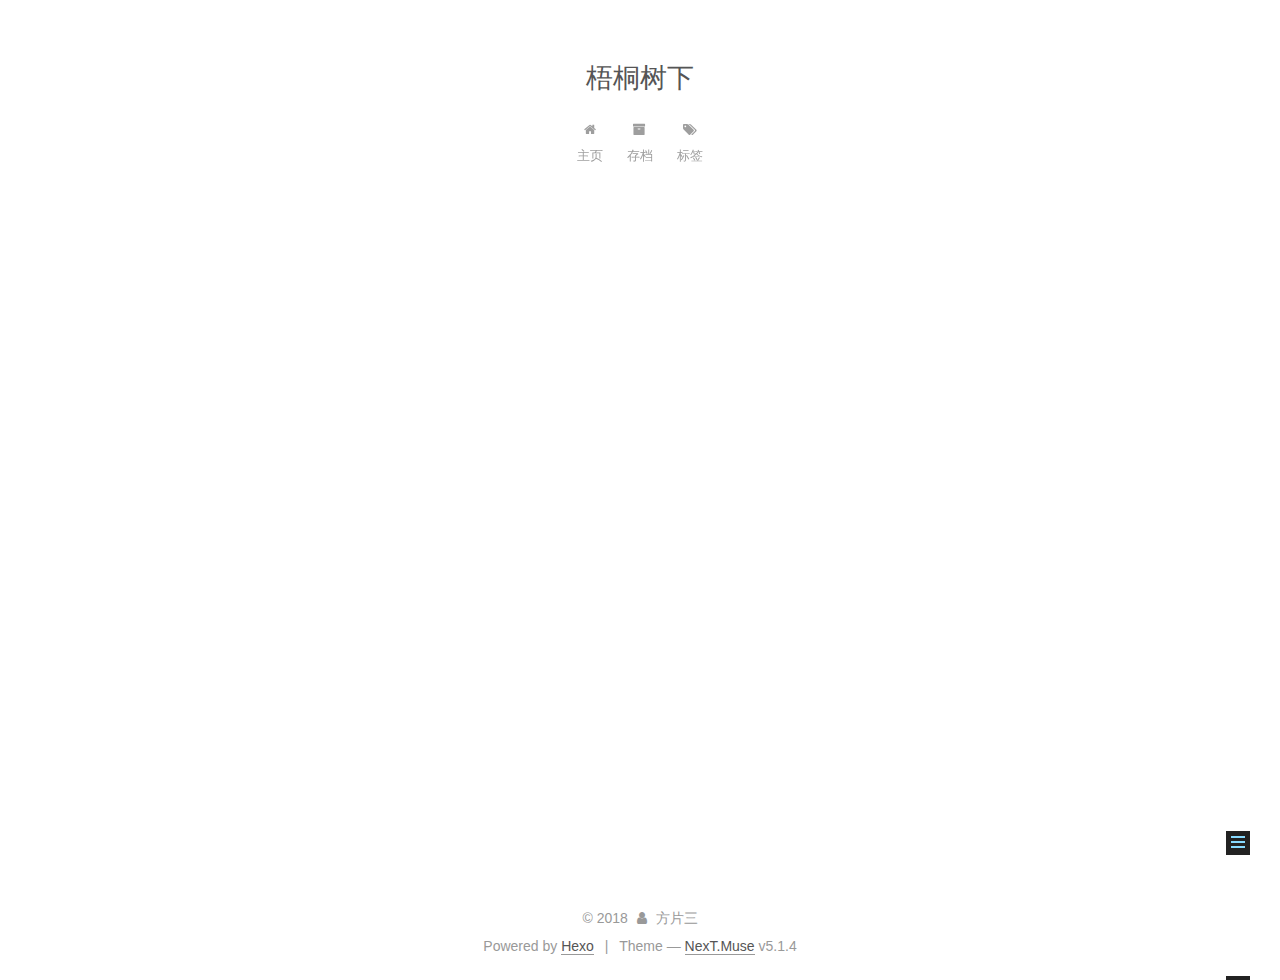
<file: 2018/08/16/funny/index.html>
<!DOCTYPE html>



  


<html class="theme-next muse use-motion" lang="">
<head>
  <meta charset="UTF-8"/>
<meta http-equiv="X-UA-Compatible" content="IE=edge" />
<meta name="viewport" content="width=device-width, initial-scale=1, maximum-scale=1"/>
<meta name="theme-color" content="#222">









<meta http-equiv="Cache-Control" content="no-transform" />
<meta http-equiv="Cache-Control" content="no-siteapp" />
















  
  
  <link href="/lib/fancybox/source/jquery.fancybox.css?v=2.1.5" rel="stylesheet" type="text/css" />







<link href="/lib/font-awesome/css/font-awesome.min.css?v=4.6.2" rel="stylesheet" type="text/css" />

<link href="/css/main.css?v=5.1.4" rel="stylesheet" type="text/css" />


  <link rel="apple-touch-icon" sizes="180x180" href="/images/apple-touch-icon-next.png?v=5.1.4">


  <link rel="icon" type="image/png" sizes="32x32" href="/images/favicon-32x32-next.png?v=5.1.4">


  <link rel="icon" type="image/png" sizes="16x16" href="/images/favicon-16x16-next.png?v=5.1.4">


  <link rel="mask-icon" href="/images/logo.svg?v=5.1.4" color="#222">





  <meta name="keywords" content="Hexo, NexT" />










<meta name="description" content="12345678910111213141516graph TBA[如果你愿意一层一层剥开我的心]--&amp;gt;B[你会惊讶]B --&amp;gt;  C&amp;#123;里面竟然装满了&amp;#125;C --&amp;gt;  D&amp;#123;火锅&amp;#125;D --&amp;gt; O&amp;#123;饼干&amp;#125;O --&amp;gt;X[还有你]C --&amp;gt; E&amp;#123;烧烤&amp;#125;E --&amp;gt; P&amp;#123;薯片&amp;#12">
<meta property="og:type" content="article">
<meta property="og:title" content="markdown语法写流程图">
<meta property="og:url" content="http://yoursite.com/2018/08/16/funny/index.html">
<meta property="og:site_name" content="梧桐树下">
<meta property="og:description" content="12345678910111213141516graph TBA[如果你愿意一层一层剥开我的心]--&amp;gt;B[你会惊讶]B --&amp;gt;  C&amp;#123;里面竟然装满了&amp;#125;C --&amp;gt;  D&amp;#123;火锅&amp;#125;D --&amp;gt; O&amp;#123;饼干&amp;#125;O --&amp;gt;X[还有你]C --&amp;gt; E&amp;#123;烧烤&amp;#125;E --&amp;gt; P&amp;#123;薯片&amp;#12">
<meta property="og:locale" content="default">
<meta property="og:updated_time" content="2018-08-16T02:40:48.607Z">
<meta name="twitter:card" content="summary">
<meta name="twitter:title" content="markdown语法写流程图">
<meta name="twitter:description" content="12345678910111213141516graph TBA[如果你愿意一层一层剥开我的心]--&amp;gt;B[你会惊讶]B --&amp;gt;  C&amp;#123;里面竟然装满了&amp;#125;C --&amp;gt;  D&amp;#123;火锅&amp;#125;D --&amp;gt; O&amp;#123;饼干&amp;#125;O --&amp;gt;X[还有你]C --&amp;gt; E&amp;#123;烧烤&amp;#125;E --&amp;gt; P&amp;#123;薯片&amp;#12">



<script type="text/javascript" id="hexo.configurations">
  var NexT = window.NexT || {};
  var CONFIG = {
    root: '/',
    scheme: 'Muse',
    version: '5.1.4',
    sidebar: {"position":"left","display":"post","offset":12,"b2t":false,"scrollpercent":false,"onmobile":false},
    fancybox: true,
    tabs: true,
    motion: {"enable":true,"async":false,"transition":{"post_block":"fadeIn","post_header":"slideDownIn","post_body":"slideDownIn","coll_header":"slideLeftIn","sidebar":"slideUpIn"}},
    duoshuo: {
      userId: '0',
      author: 'Author'
    },
    algolia: {
      applicationID: '',
      apiKey: '',
      indexName: '',
      hits: {"per_page":10},
      labels: {"input_placeholder":"Search for Posts","hits_empty":"We didn't find any results for the search: ${query}","hits_stats":"${hits} results found in ${time} ms"}
    }
  };
</script>



  <link rel="canonical" href="http://yoursite.com/2018/08/16/funny/"/>





  <title>markdown语法写流程图 | 梧桐树下</title>
  








</head>

<body itemscope itemtype="http://schema.org/WebPage" lang="default">

  
  
    
  

  <div class="container sidebar-position-left page-post-detail">
    <div class="headband"></div>

    <header id="header" class="header" itemscope itemtype="http://schema.org/WPHeader">
      <div class="header-inner"><div class="site-brand-wrapper">
  <div class="site-meta ">
    

    <div class="custom-logo-site-title">
      <a href="/"  class="brand" rel="start">
        <span class="logo-line-before"><i></i></span>
        <span class="site-title">梧桐树下</span>
        <span class="logo-line-after"><i></i></span>
      </a>
    </div>
      
        <p class="site-subtitle"></p>
      
  </div>

  <div class="site-nav-toggle">
    <button>
      <span class="btn-bar"></span>
      <span class="btn-bar"></span>
      <span class="btn-bar"></span>
    </button>
  </div>
</div>

<nav class="site-nav">
  

  
    <ul id="menu" class="menu">
      
        
        <li class="menu-item menu-item-主页">
          <a href="/" rel="section">
            
              <i class="menu-item-icon fa fa-fw fa-home"></i> <br />
            
            主页
          </a>
        </li>
      
        
        <li class="menu-item menu-item-存档">
          <a href="/archives/" rel="section">
            
              <i class="menu-item-icon fa fa-fw fa-archive"></i> <br />
            
            存档
          </a>
        </li>
      
        
        <li class="menu-item menu-item-标签">
          <a href="/tags/" rel="section">
            
              <i class="menu-item-icon fa fa-fw fa-tags"></i> <br />
            
            标签
          </a>
        </li>
      

      
    </ul>
  

  
</nav>



 </div>
    </header>

    <main id="main" class="main">
      <div class="main-inner">
        <div class="content-wrap">
          <div id="content" class="content">
            

  <div id="posts" class="posts-expand">
    

  

  
  
  

  <article class="post post-type-normal" itemscope itemtype="http://schema.org/Article">
  
  
  
  <div class="post-block">
    <link itemprop="mainEntityOfPage" href="http://yoursite.com/2018/08/16/funny/">

    <span hidden itemprop="author" itemscope itemtype="http://schema.org/Person">
      <meta itemprop="name" content="方片三">
      <meta itemprop="description" content="">
      <meta itemprop="image" content="/images/avatar.gif">
    </span>

    <span hidden itemprop="publisher" itemscope itemtype="http://schema.org/Organization">
      <meta itemprop="name" content="梧桐树下">
    </span>

    
      <header class="post-header">

        
        
          <h1 class="post-title" itemprop="name headline">markdown语法写流程图</h1>
        

        <div class="post-meta">
          <span class="post-time">
            
              <span class="post-meta-item-icon">
                <i class="fa fa-calendar-o"></i>
              </span>
              
                <span class="post-meta-item-text">Posted on</span>
              
              <time title="Post created" itemprop="dateCreated datePublished" datetime="2018-08-16T10:37:58+08:00">
                2018-08-16
              </time>
            

            

            
          </span>

          

          
            
          

          
          

          

          

          

        </div>
      </header>
    

    
    
    
    <div class="post-body" itemprop="articleBody">

      
      

      
        <figure class="highlight plain"><table><tr><td class="gutter"><pre><span class="line">1</span><br><span class="line">2</span><br><span class="line">3</span><br><span class="line">4</span><br><span class="line">5</span><br><span class="line">6</span><br><span class="line">7</span><br><span class="line">8</span><br><span class="line">9</span><br><span class="line">10</span><br><span class="line">11</span><br><span class="line">12</span><br><span class="line">13</span><br><span class="line">14</span><br><span class="line">15</span><br><span class="line">16</span><br></pre></td><td class="code"><pre><span class="line">graph TB</span><br><span class="line">A[如果你愿意一层一层剥开我的心]--&gt;B[你会惊讶]</span><br><span class="line">B --&gt;  C&#123;里面竟然装满了&#125;</span><br><span class="line">C --&gt;  D&#123;火锅&#125;</span><br><span class="line">D --&gt; O&#123;饼干&#125;</span><br><span class="line">O --&gt;X[还有你]</span><br><span class="line">C --&gt; E&#123;烧烤&#125;</span><br><span class="line">E --&gt; P&#123;薯片&#125; </span><br><span class="line">P --&gt;X</span><br><span class="line">C --&gt; F&#123;自助餐&#125;</span><br><span class="line">F --&gt; Q&#123;棒棒糖&#125;</span><br><span class="line">Q --&gt;X</span><br><span class="line">X --&gt;Z[那你就可以在我心里吃火锅烧烤自助餐饼干薯片棒棒糖了]</span><br><span class="line">Z --&gt;Y[等你吃完]</span><br><span class="line">Y --&gt;U[你就胖得把我的心塞得满满的]</span><br><span class="line">U --&gt;V[再也出不去了]</span><br></pre></td></tr></table></figure>
<p><a href="https://www.zhihu.com/question/287421003/answer/465305908" target="_blank" rel="noopener">来源：</a></p>

      
    </div>
    
    
    

    

    

    

    <footer class="post-footer">
      

      
      
      

      
        <div class="post-nav">
          <div class="post-nav-next post-nav-item">
            
              <a href="/2018/08/15/php-unlink/" rel="next" title="php unlink使用案例">
                <i class="fa fa-chevron-left"></i> php unlink使用案例
              </a>
            
          </div>

          <span class="post-nav-divider"></span>

          <div class="post-nav-prev post-nav-item">
            
          </div>
        </div>
      

      
      
    </footer>
  </div>
  
  
  
  </article>



    <div class="post-spread">
      
    </div>
  </div>


          </div>
          


          

  



        </div>
        
          
  
  <div class="sidebar-toggle">
    <div class="sidebar-toggle-line-wrap">
      <span class="sidebar-toggle-line sidebar-toggle-line-first"></span>
      <span class="sidebar-toggle-line sidebar-toggle-line-middle"></span>
      <span class="sidebar-toggle-line sidebar-toggle-line-last"></span>
    </div>
  </div>

  <aside id="sidebar" class="sidebar">
    
    <div class="sidebar-inner">

      

      

      <section class="site-overview-wrap sidebar-panel sidebar-panel-active">
        <div class="site-overview">
          <div class="site-author motion-element" itemprop="author" itemscope itemtype="http://schema.org/Person">
            
              <p class="site-author-name" itemprop="name">方片三</p>
              <p class="site-description motion-element" itemprop="description"></p>
          </div>

          <nav class="site-state motion-element">

            
              <div class="site-state-item site-state-posts">
              
                <a href="/archives">
              
                  <span class="site-state-item-count">2</span>
                  <span class="site-state-item-name">posts</span>
                </a>
              </div>
            

            

            
              
              
              <div class="site-state-item site-state-tags">
                <a href="/tags/index.html">
                  <span class="site-state-item-count">2</span>
                  <span class="site-state-item-name">tags</span>
                </a>
              </div>
            

          </nav>

          

          

          
          

          
          

          

        </div>
      </section>

      

      

    </div>
  </aside>


        
      </div>
    </main>

    <footer id="footer" class="footer">
      <div class="footer-inner">
        <div class="copyright">&copy; <span itemprop="copyrightYear">2018</span>
  <span class="with-love">
    <i class="fa fa-user"></i>
  </span>
  <span class="author" itemprop="copyrightHolder">方片三</span>

  
</div>


  <div class="powered-by">Powered by <a class="theme-link" target="_blank" href="https://hexo.io">Hexo</a></div>



  <span class="post-meta-divider">|</span>



  <div class="theme-info">Theme &mdash; <a class="theme-link" target="_blank" href="https://github.com/iissnan/hexo-theme-next">NexT.Muse</a> v5.1.4</div>




        







        
      </div>
    </footer>

    
      <div class="back-to-top">
        <i class="fa fa-arrow-up"></i>
        
      </div>
    

    

  </div>

  

<script type="text/javascript">
  if (Object.prototype.toString.call(window.Promise) !== '[object Function]') {
    window.Promise = null;
  }
</script>









  












  
  
    <script type="text/javascript" src="/lib/jquery/index.js?v=2.1.3"></script>
  

  
  
    <script type="text/javascript" src="/lib/fastclick/lib/fastclick.min.js?v=1.0.6"></script>
  

  
  
    <script type="text/javascript" src="/lib/jquery_lazyload/jquery.lazyload.js?v=1.9.7"></script>
  

  
  
    <script type="text/javascript" src="/lib/velocity/velocity.min.js?v=1.2.1"></script>
  

  
  
    <script type="text/javascript" src="/lib/velocity/velocity.ui.min.js?v=1.2.1"></script>
  

  
  
    <script type="text/javascript" src="/lib/fancybox/source/jquery.fancybox.pack.js?v=2.1.5"></script>
  


  


  <script type="text/javascript" src="/js/src/utils.js?v=5.1.4"></script>

  <script type="text/javascript" src="/js/src/motion.js?v=5.1.4"></script>



  
  

  
  <script type="text/javascript" src="/js/src/scrollspy.js?v=5.1.4"></script>
<script type="text/javascript" src="/js/src/post-details.js?v=5.1.4"></script>



  


  <script type="text/javascript" src="/js/src/bootstrap.js?v=5.1.4"></script>



  


  




	





  





  












  





  

  

  

  
  

  

  

  

</body>
</html>
</file>
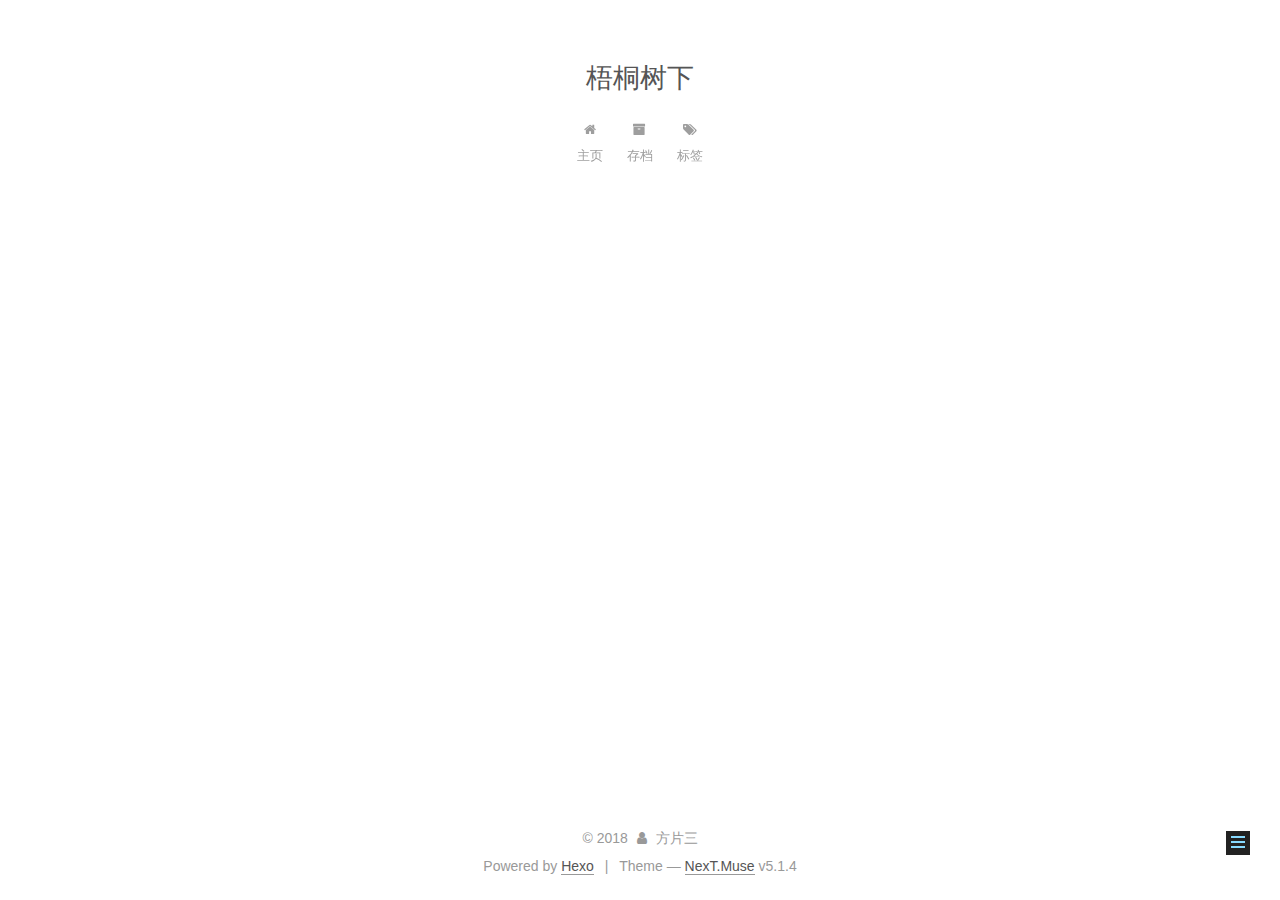
<file: 2018/08/16/hello-world/index.html>
<!DOCTYPE html>



  


<html class="theme-next muse use-motion" lang="">
<head>
  <meta charset="UTF-8"/>
<meta http-equiv="X-UA-Compatible" content="IE=edge" />
<meta name="viewport" content="width=device-width, initial-scale=1, maximum-scale=1"/>
<meta name="theme-color" content="#222">









<meta http-equiv="Cache-Control" content="no-transform" />
<meta http-equiv="Cache-Control" content="no-siteapp" />
















  
  
  <link href="/lib/fancybox/source/jquery.fancybox.css?v=2.1.5" rel="stylesheet" type="text/css" />







<link href="/lib/font-awesome/css/font-awesome.min.css?v=4.6.2" rel="stylesheet" type="text/css" />

<link href="/css/main.css?v=5.1.4" rel="stylesheet" type="text/css" />


  <link rel="apple-touch-icon" sizes="180x180" href="/images/apple-touch-icon-next.png?v=5.1.4">


  <link rel="icon" type="image/png" sizes="32x32" href="/images/favicon-32x32-next.png?v=5.1.4">


  <link rel="icon" type="image/png" sizes="16x16" href="/images/favicon-16x16-next.png?v=5.1.4">


  <link rel="mask-icon" href="/images/logo.svg?v=5.1.4" color="#222">





  <meta name="keywords" content="Hexo, NexT" />










<meta property="og:type" content="article">
<meta property="og:title" content="世界，你好">
<meta property="og:url" content="http://yoursite.com/2018/08/16/hello-world/index.html">
<meta property="og:site_name" content="梧桐树下">
<meta property="og:locale" content="default">
<meta property="og:updated_time" content="2018-08-16T05:55:39.750Z">
<meta name="twitter:card" content="summary">
<meta name="twitter:title" content="世界，你好">



<script type="text/javascript" id="hexo.configurations">
  var NexT = window.NexT || {};
  var CONFIG = {
    root: '/',
    scheme: 'Muse',
    version: '5.1.4',
    sidebar: {"position":"left","display":"post","offset":12,"b2t":false,"scrollpercent":false,"onmobile":false},
    fancybox: true,
    tabs: true,
    motion: {"enable":true,"async":false,"transition":{"post_block":"fadeIn","post_header":"slideDownIn","post_body":"slideDownIn","coll_header":"slideLeftIn","sidebar":"slideUpIn"}},
    duoshuo: {
      userId: '0',
      author: 'Author'
    },
    algolia: {
      applicationID: '',
      apiKey: '',
      indexName: '',
      hits: {"per_page":10},
      labels: {"input_placeholder":"Search for Posts","hits_empty":"We didn't find any results for the search: ${query}","hits_stats":"${hits} results found in ${time} ms"}
    }
  };
</script>



  <link rel="canonical" href="http://yoursite.com/2018/08/16/hello-world/"/>





  <title>世界，你好 | 梧桐树下</title>
  








</head>

<body itemscope itemtype="http://schema.org/WebPage" lang="default">

  
  
    
  

  <div class="container sidebar-position-left page-post-detail">
    <div class="headband"></div>

    <header id="header" class="header" itemscope itemtype="http://schema.org/WPHeader">
      <div class="header-inner"><div class="site-brand-wrapper">
  <div class="site-meta ">
    

    <div class="custom-logo-site-title">
      <a href="/"  class="brand" rel="start">
        <span class="logo-line-before"><i></i></span>
        <span class="site-title">梧桐树下</span>
        <span class="logo-line-after"><i></i></span>
      </a>
    </div>
      
        <p class="site-subtitle"></p>
      
  </div>

  <div class="site-nav-toggle">
    <button>
      <span class="btn-bar"></span>
      <span class="btn-bar"></span>
      <span class="btn-bar"></span>
    </button>
  </div>
</div>

<nav class="site-nav">
  

  
    <ul id="menu" class="menu">
      
        
        <li class="menu-item menu-item-主页">
          <a href="/" rel="section">
            
              <i class="menu-item-icon fa fa-fw fa-home"></i> <br />
            
            主页
          </a>
        </li>
      
        
        <li class="menu-item menu-item-存档">
          <a href="/archives/" rel="section">
            
              <i class="menu-item-icon fa fa-fw fa-archive"></i> <br />
            
            存档
          </a>
        </li>
      
        
        <li class="menu-item menu-item-标签">
          <a href="/tags/" rel="section">
            
              <i class="menu-item-icon fa fa-fw fa-tags"></i> <br />
            
            标签
          </a>
        </li>
      

      
    </ul>
  

  
</nav>



 </div>
    </header>

    <main id="main" class="main">
      <div class="main-inner">
        <div class="content-wrap">
          <div id="content" class="content">
            

  <div id="posts" class="posts-expand">
    

  

  
  
  

  <article class="post post-type-normal" itemscope itemtype="http://schema.org/Article">
  
  
  
  <div class="post-block">
    <link itemprop="mainEntityOfPage" href="http://yoursite.com/2018/08/16/hello-world/">

    <span hidden itemprop="author" itemscope itemtype="http://schema.org/Person">
      <meta itemprop="name" content="方片三">
      <meta itemprop="description" content="">
      <meta itemprop="image" content="/images/avatar.gif">
    </span>

    <span hidden itemprop="publisher" itemscope itemtype="http://schema.org/Organization">
      <meta itemprop="name" content="梧桐树下">
    </span>

    
      <header class="post-header">

        
        
          <h1 class="post-title" itemprop="name headline">世界，你好</h1>
        

        <div class="post-meta">
          <span class="post-time">
            
              <span class="post-meta-item-icon">
                <i class="fa fa-calendar-o"></i>
              </span>
              
                <span class="post-meta-item-text">Posted on</span>
              
              <time title="Post created" itemprop="dateCreated datePublished" datetime="2018-08-16T13:54:39+08:00">
                2018-08-16
              </time>
            

            

            
          </span>

          

          
            
          

          
          

          

          

          

        </div>
      </header>
    

    
    
    
    <div class="post-body" itemprop="articleBody">

      
      

      
        
      
    </div>
    
    
    

    

    

    

    <footer class="post-footer">
      

      
      
      

      

      
      
    </footer>
  </div>
  
  
  
  </article>



    <div class="post-spread">
      
    </div>
  </div>


          </div>
          


          

  



        </div>
        
          
  
  <div class="sidebar-toggle">
    <div class="sidebar-toggle-line-wrap">
      <span class="sidebar-toggle-line sidebar-toggle-line-first"></span>
      <span class="sidebar-toggle-line sidebar-toggle-line-middle"></span>
      <span class="sidebar-toggle-line sidebar-toggle-line-last"></span>
    </div>
  </div>

  <aside id="sidebar" class="sidebar">
    
    <div class="sidebar-inner">

      

      

      <section class="site-overview-wrap sidebar-panel sidebar-panel-active">
        <div class="site-overview">
          <div class="site-author motion-element" itemprop="author" itemscope itemtype="http://schema.org/Person">
            
              <p class="site-author-name" itemprop="name">方片三</p>
              <p class="site-description motion-element" itemprop="description"></p>
          </div>

          <nav class="site-state motion-element">

            
              <div class="site-state-item site-state-posts">
              
                <a href="/archives">
              
                  <span class="site-state-item-count">1</span>
                  <span class="site-state-item-name">posts</span>
                </a>
              </div>
            

            

            

          </nav>

          

          

          
          

          
          

          

        </div>
      </section>

      

      

    </div>
  </aside>


        
      </div>
    </main>

    <footer id="footer" class="footer">
      <div class="footer-inner">
        <div class="copyright">&copy; <span itemprop="copyrightYear">2018</span>
  <span class="with-love">
    <i class="fa fa-user"></i>
  </span>
  <span class="author" itemprop="copyrightHolder">方片三</span>

  
</div>


  <div class="powered-by">Powered by <a class="theme-link" target="_blank" href="https://hexo.io">Hexo</a></div>



  <span class="post-meta-divider">|</span>



  <div class="theme-info">Theme &mdash; <a class="theme-link" target="_blank" href="https://github.com/iissnan/hexo-theme-next">NexT.Muse</a> v5.1.4</div>




        







        
      </div>
    </footer>

    
      <div class="back-to-top">
        <i class="fa fa-arrow-up"></i>
        
      </div>
    

    

  </div>

  

<script type="text/javascript">
  if (Object.prototype.toString.call(window.Promise) !== '[object Function]') {
    window.Promise = null;
  }
</script>









  












  
  
    <script type="text/javascript" src="/lib/jquery/index.js?v=2.1.3"></script>
  

  
  
    <script type="text/javascript" src="/lib/fastclick/lib/fastclick.min.js?v=1.0.6"></script>
  

  
  
    <script type="text/javascript" src="/lib/jquery_lazyload/jquery.lazyload.js?v=1.9.7"></script>
  

  
  
    <script type="text/javascript" src="/lib/velocity/velocity.min.js?v=1.2.1"></script>
  

  
  
    <script type="text/javascript" src="/lib/velocity/velocity.ui.min.js?v=1.2.1"></script>
  

  
  
    <script type="text/javascript" src="/lib/fancybox/source/jquery.fancybox.pack.js?v=2.1.5"></script>
  


  


  <script type="text/javascript" src="/js/src/utils.js?v=5.1.4"></script>

  <script type="text/javascript" src="/js/src/motion.js?v=5.1.4"></script>



  
  

  
  <script type="text/javascript" src="/js/src/scrollspy.js?v=5.1.4"></script>
<script type="text/javascript" src="/js/src/post-details.js?v=5.1.4"></script>



  


  <script type="text/javascript" src="/js/src/bootstrap.js?v=5.1.4"></script>



  


  




	





  





  












  





  

  

  

  
  

  

  

  

</body>
</html>
</file>
<file: css/main.css>
/* normalize.css v3.0.2 | MIT License | git.io/normalize */
html {
  font-family: sans-serif; /* 1 */
  -ms-text-size-adjust: 100%; /* 2 */
  -webkit-text-size-adjust: 100%; /* 2 */
}
body {
  margin: 0;
}
article,
aside,
details,
figcaption,
figure,
footer,
header,
hgroup,
main,
menu,
nav,
section,
summary {
  display: block;
}
audio,
canvas,
progress,
video {
  display: inline-block; /* 1 */
  vertical-align: baseline; /* 2 */
}
audio:not([controls]) {
  display: none;
  height: 0;
}
[hidden],
template {
  display: none;
}
a {
  background-color: transparent;
}
a:active,
a:hover {
  outline: 0;
}
abbr[title] {
  border-bottom: 1px dotted;
}
b,
strong {
  font-weight: bold;
}
dfn {
  font-style: italic;
}
h1 {
  font-size: 2em;
  margin: 0.67em 0;
}
mark {
  background: #ff0;
  color: #000;
}
small {
  font-size: 80%;
}
sub,
sup {
  font-size: 75%;
  line-height: 0;
  position: relative;
  vertical-align: baseline;
}
sup {
  top: -0.5em;
}
sub {
  bottom: -0.25em;
}
img {
  border: 0;
}
svg:not(:root) {
  overflow: hidden;
}
figure {
  margin: 1em 40px;
}
hr {
  -moz-box-sizing: content-box;
  box-sizing: content-box;
  height: 0;
}
pre {
  overflow: auto;
}
code,
kbd,
pre,
samp {
  font-family: monospace, monospace;
  font-size: 1em;
}
button,
input,
optgroup,
select,
textarea {
  color: inherit; /* 1 */
  font: inherit; /* 2 */
  margin: 0; /* 3 */
}
button {
  overflow: visible;
}
button,
select {
  text-transform: none;
}
button,
html input[type="button"],
input[type="reset"],
input[type="submit"] {
  -webkit-appearance: button; /* 2 */
  cursor: pointer; /* 3 */
}
button[disabled],
html input[disabled] {
  cursor: default;
}
button::-moz-focus-inner,
input::-moz-focus-inner {
  border: 0;
  padding: 0;
}
input {
  line-height: normal;
}
input[type="checkbox"],
input[type="radio"] {
  box-sizing: border-box; /* 1 */
  padding: 0; /* 2 */
}
input[type="number"]::-webkit-inner-spin-button,
input[type="number"]::-webkit-outer-spin-button {
  height: auto;
}
input[type="search"] {
  -webkit-appearance: textfield; /* 1 */
  -moz-box-sizing: content-box;
  -webkit-box-sizing: content-box; /* 2 */
  box-sizing: content-box;
}
input[type="search"]::-webkit-search-cancel-button,
input[type="search"]::-webkit-search-decoration {
  -webkit-appearance: none;
}
fieldset {
  border: 1px solid #c0c0c0;
  margin: 0 2px;
  padding: 0.35em 0.625em 0.75em;
}
legend {
  border: 0; /* 1 */
  padding: 0; /* 2 */
}
textarea {
  overflow: auto;
}
optgroup {
  font-weight: bold;
}
table {
  border-collapse: collapse;
  border-spacing: 0;
}
td,
th {
  padding: 0;
}
::selection {
  background: #262a30;
  color: #fff;
}
body {
  position: relative;
  font-family: 'Lato', "PingFang SC", "Microsoft YaHei", sans-serif;
  font-size: 14px;
  line-height: 2;
  color: #555;
  background: #fff;
}
@media (max-width: 767px) {
  body {
    padding-right: 0 !important;
  }
}
@media (min-width: 768px) and (max-width: 991px) {
  body {
    padding-right: 0 !important;
  }
}
@media (min-width: 1600px) {
  body {
    font-size: 16px;
  }
}
h1,
h2,
h3,
h4,
h5,
h6 {
  margin: 0;
  padding: 0;
  font-weight: bold;
  line-height: 1.5;
  font-family: 'Lato', "PingFang SC", "Microsoft YaHei", sans-serif;
}
h2,
h3,
h4,
h5,
h6 {
  margin: 20px 0 15px;
}
h1 {
  font-size: 22px;
}
@media (max-width: 767px) {
  h1 {
    font-size: 18px;
  }
}
h2 {
  font-size: 20px;
}
@media (max-width: 767px) {
  h2 {
    font-size: 16px;
  }
}
h3 {
  font-size: 18px;
}
@media (max-width: 767px) {
  h3 {
    font-size: 14px;
  }
}
h4 {
  font-size: 16px;
}
@media (max-width: 767px) {
  h4 {
    font-size: 12px;
  }
}
h5 {
  font-size: 14px;
}
@media (max-width: 767px) {
  h5 {
    font-size: 10px;
  }
}
h6 {
  font-size: 12px;
}
@media (max-width: 767px) {
  h6 {
    font-size: 8px;
  }
}
p {
  margin: 0 0 20px 0;
}
a {
  color: #555;
  text-decoration: none;
  outline: none;
  border-bottom: 1px solid #999;
  word-wrap: break-word;
}
a:hover {
  color: #222;
  border-bottom-color: #222;
}
blockquote {
  margin: 0;
  padding: 0;
}
img {
  display: block;
  margin: auto;
  max-width: 100%;
  height: auto;
}
hr {
  margin: 40px 0;
  height: 3px;
  border: none;
  background-color: #ddd;
  background-image: repeating-linear-gradient(-45deg, #fff, #fff 4px, transparent 4px, transparent 8px);
}
blockquote {
  padding: 0 15px;
  color: #666;
  border-left: 4px solid #ddd;
}
blockquote cite::before {
  content: "-";
  padding: 0 5px;
}
dt {
  font-weight: 700;
}
dd {
  margin: 0;
  padding: 0;
}
kbd {
  border: 1px solid #ccc;
  border-radius: 0.2em;
  box-shadow: 0.1em 0.1em 0.2em rgba(0,0,0,0.1);
  background-color: #f9f9f9;
  font-family: inherit;
  background-image: -webkit-linear-gradient(top, #eee, #fff, #eee);
  padding: 0.1em 0.3em;
  white-space: nowrap;
}
.text-left {
  text-align: left;
}
.text-center {
  text-align: center;
}
.text-right {
  text-align: right;
}
.text-justify {
  text-align: justify;
}
.text-nowrap {
  white-space: nowrap;
}
.text-lowercase {
  text-transform: lowercase;
}
.text-uppercase {
  text-transform: uppercase;
}
.text-capitalize {
  text-transform: capitalize;
}
.center-block {
  display: block;
  margin-left: auto;
  margin-right: auto;
}
.clearfix:before,
.clearfix:after {
  content: " ";
  display: table;
}
.clearfix:after {
  clear: both;
}
.pullquote {
  width: 45%;
}
.pullquote.left {
  float: left;
  margin-left: 5px;
  margin-right: 10px;
}
.pullquote.right {
  float: right;
  margin-left: 10px;
  margin-right: 5px;
}
.affix.affix.affix {
  position: fixed;
}
.translation {
  margin-top: -20px;
  font-size: 14px;
  color: #999;
}
.scrollbar-measure {
  width: 100px;
  height: 100px;
  overflow: scroll;
  position: absolute;
  top: -9999px;
}
.use-motion .motion-element {
  opacity: 0;
}
table {
  margin: 20px 0;
  width: 100%;
  border-collapse: collapse;
  border-spacing: 0;
  border: 1px solid #ddd;
  font-size: 14px;
  table-layout: fixed;
  word-wrap: break-all;
}
table>tbody>tr:nth-of-type(odd) {
  background-color: #f9f9f9;
}
table>tbody>tr:hover {
  background-color: #f5f5f5;
}
caption,
th,
td {
  padding: 8px;
  text-align: left;
  vertical-align: middle;
  font-weight: normal;
}
th,
td {
  border-bottom: 3px solid #ddd;
  border-right: 1px solid #eee;
}
th {
  padding-bottom: 10px;
  font-weight: 700;
}
td {
  border-bottom-width: 1px;
}
html,
body {
  height: 100%;
}
.container {
  position: relative;
  min-height: 100%;
}
.header-inner {
  margin: 0 auto;
  padding: 100px 0 70px;
  width: 700px;
}
@media (min-width: 1600px) {
  .container .header-inner {
    width: 900px;
  }
}
.main {
  padding-bottom: 150px;
}
.main-inner {
  margin: 0 auto;
  width: 700px;
}
@media (min-width: 1600px) {
  .container .main-inner {
    width: 900px;
  }
}
.footer {
  position: absolute;
  left: 0;
  bottom: 0;
  width: 100%;
  min-height: 50px;
}
.footer-inner {
  box-sizing: border-box;
  margin: 20px auto;
  width: 700px;
}
@media (min-width: 1600px) {
  .container .footer-inner {
    width: 900px;
  }
}
pre,
.highlight {
  overflow: auto;
  margin: 20px 0;
  padding: 0;
  font-size: 13px;
  color: #4d4d4c;
  background: #f7f7f7;
  line-height: 1.6;
}
pre,
code {
  font-family: consolas, Menlo, "PingFang SC", "Microsoft YaHei", monospace;
}
code {
  padding: 2px 4px;
  word-wrap: break-word;
  color: #555;
  background: #eee;
  border-radius: 3px;
  font-size: 13px;
}
pre {
  padding: 10px;
}
pre code {
  padding: 0;
  color: #4d4d4c;
  background: none;
  text-shadow: none;
}
.highlight {
  border-radius: 1px;
}
.highlight pre {
  border: none;
  margin: 0;
  padding: 10px 0;
}
.highlight table {
  margin: 0;
  width: auto;
  border: none;
}
.highlight td {
  border: none;
  padding: 0;
}
.highlight figcaption {
  font-size: 1em;
  color: #4d4d4c;
  line-height: 1em;
  margin-bottom: 1em;
}
.highlight figcaption:before,
.highlight figcaption:after {
  content: " ";
  display: table;
}
.highlight figcaption:after {
  clear: both;
}
.highlight figcaption a {
  float: right;
  color: #4d4d4c;
}
.highlight figcaption a:hover {
  border-bottom-color: #4d4d4c;
}
.highlight .gutter pre {
  padding-left: 10px;
  padding-right: 10px;
  color: #869194;
  text-align: right;
  background-color: #eff2f3;
}
.highlight .code pre {
  width: 100%;
  padding-left: 10px;
  padding-right: 10px;
  background-color: #f7f7f7;
}
.highlight .line {
  height: 20px;
}
.gutter {
  -webkit-user-select: none;
  -moz-user-select: none;
  -ms-user-select: none;
  user-select: none;
}
.gist table {
  width: auto;
}
.gist table td {
  border: none;
}
pre .deletion {
  background: #fdd;
}
pre .addition {
  background: #dfd;
}
pre .meta {
  color: #8959a8;
}
pre .comment {
  color: #8e908c;
}
pre .variable,
pre .attribute,
pre .tag,
pre .regexp,
pre .ruby .constant,
pre .xml .tag .title,
pre .xml .pi,
pre .xml .doctype,
pre .html .doctype,
pre .css .id,
pre .css .class,
pre .css .pseudo {
  color: #c82829;
}
pre .number,
pre .preprocessor,
pre .built_in,
pre .literal,
pre .params,
pre .constant,
pre .command {
  color: #f5871f;
}
pre .ruby .class .title,
pre .css .rules .attribute,
pre .string,
pre .value,
pre .inheritance,
pre .header,
pre .ruby .symbol,
pre .xml .cdata,
pre .special,
pre .number,
pre .formula {
  color: #718c00;
}
pre .title,
pre .css .hexcolor {
  color: #3e999f;
}
pre .function,
pre .python .decorator,
pre .python .title,
pre .ruby .function .title,
pre .ruby .title .keyword,
pre .perl .sub,
pre .javascript .title,
pre .coffeescript .title {
  color: #4271ae;
}
pre .keyword,
pre .javascript .function {
  color: #8959a8;
}
.full-image.full-image.full-image.full-image {
  border: none;
  max-width: 100%;
  width: auto;
  margin: 20px auto 25px;
}
@media (min-width: 992px) {
  .full-image.full-image.full-image.full-image {
    max-width: none;
    width: 110%;
    margin: 25px -5%;
  }
}
.blockquote-center,
.page-home .post-type-quote blockquote,
.page-post-detail .post-type-quote blockquote {
  position: relative;
  margin: 40px 0;
  padding: 0;
  border-left: none;
  text-align: center;
}
.blockquote-center::before,
.page-home .post-type-quote blockquote::before,
.page-post-detail .post-type-quote blockquote::before,
.blockquote-center::after,
.page-home .post-type-quote blockquote::after,
.page-post-detail .post-type-quote blockquote::after {
  position: absolute;
  content: ' ';
  display: block;
  width: 100%;
  height: 24px;
  opacity: 0.2;
  background-repeat: no-repeat;
  background-position: 0 -6px;
  background-size: 22px 22px;
}
.blockquote-center::before,
.page-home .post-type-quote blockquote::before,
.page-post-detail .post-type-quote blockquote::before {
  top: -20px;
  background-image: url("../images/quote-l.svg");
  border-top: 1px solid #ccc;
}
.blockquote-center::after,
.page-home .post-type-quote blockquote::after,
.page-post-detail .post-type-quote blockquote::after {
  bottom: -20px;
  background-image: url("../images/quote-r.svg");
  border-bottom: 1px solid #ccc;
  background-position: 100% 8px;
}
.blockquote-center p,
.page-home .post-type-quote blockquote p,
.page-post-detail .post-type-quote blockquote p,
.blockquote-center div,
.page-home .post-type-quote blockquote div,
.page-post-detail .post-type-quote blockquote div {
  text-align: center;
}
.post .post-body .group-picture img {
  box-sizing: border-box;
  padding: 0 3px;
  border: none;
}
.post .group-picture-row {
  overflow: hidden;
  margin-top: 6px;
}
.post .group-picture-row:first-child {
  margin-top: 0;
}
.post .group-picture-column {
  float: left;
}
.page-post-detail .post-body .group-picture-column {
  float: none;
  margin-top: 10px;
  width: auto !important;
}
.page-post-detail .post-body .group-picture-column img {
  margin: 0 auto;
}
.page-archive .group-picture-container {
  overflow: hidden;
}
.page-archive .group-picture-row {
  float: left;
}
.page-archive .group-picture-row:first-child {
  margin-top: 6px;
}
.page-archive .group-picture-column {
  max-width: 150px;
  max-height: 150px;
}
.post-body .note {
  position: relative;
  padding: 15px;
  margin-bottom: 20px;
  border: 1px solid #eee;
  border-left-width: 5px;
  border-radius: 3px;
}
.post-body .note h2,
.post-body .note h3,
.post-body .note h4,
.post-body .note h5,
.post-body .note h6 {
  margin-top: 0;
  margin-bottom: 0;
  border-bottom: initial;
  padding-top: 0 !important;
}
.post-body .note p:first-child,
.post-body .note ul:first-child,
.post-body .note ol:first-child,
.post-body .note table:first-child,
.post-body .note pre:first-child,
.post-body .note blockquote:first-child {
  margin-top: 0;
}
.post-body .note p:last-child,
.post-body .note ul:last-child,
.post-body .note ol:last-child,
.post-body .note table:last-child,
.post-body .note pre:last-child,
.post-body .note blockquote:last-child {
  margin-bottom: 0;
}
.post-body .note.default {
  border-left-color: #777;
}
.post-body .note.default h2,
.post-body .note.default h3,
.post-body .note.default h4,
.post-body .note.default h5,
.post-body .note.default h6 {
  color: #777;
}
.post-body .note.primary {
  border-left-color: #6f42c1;
}
.post-body .note.primary h2,
.post-body .note.primary h3,
.post-body .note.primary h4,
.post-body .note.primary h5,
.post-body .note.primary h6 {
  color: #6f42c1;
}
.post-body .note.info {
  border-left-color: #428bca;
}
.post-body .note.info h2,
.post-body .note.info h3,
.post-body .note.info h4,
.post-body .note.info h5,
.post-body .note.info h6 {
  color: #428bca;
}
.post-body .note.success {
  border-left-color: #5cb85c;
}
.post-body .note.success h2,
.post-body .note.success h3,
.post-body .note.success h4,
.post-body .note.success h5,
.post-body .note.success h6 {
  color: #5cb85c;
}
.post-body .note.warning {
  border-left-color: #f0ad4e;
}
.post-body .note.warning h2,
.post-body .note.warning h3,
.post-body .note.warning h4,
.post-body .note.warning h5,
.post-body .note.warning h6 {
  color: #f0ad4e;
}
.post-body .note.danger {
  border-left-color: #d9534f;
}
.post-body .note.danger h2,
.post-body .note.danger h3,
.post-body .note.danger h4,
.post-body .note.danger h5,
.post-body .note.danger h6 {
  color: #d9534f;
}
.post-body .label {
  display: inline;
  padding: 0 2px;
  white-space: nowrap;
}
.post-body .label.default {
  background-color: #f0f0f0;
}
.post-body .label.primary {
  background-color: #efe6f7;
}
.post-body .label.info {
  background-color: #e5f2f8;
}
.post-body .label.success {
  background-color: #e7f4e9;
}
.post-body .label.warning {
  background-color: #fcf6e1;
}
.post-body .label.danger {
  background-color: #fae8eb;
}
.post-body .tabs {
  position: relative;
  display: block;
  margin-bottom: 20px;
  padding-top: 10px;
}
.post-body .tabs ul.nav-tabs {
  margin: 0;
  padding: 0;
  display: flex;
  margin-bottom: -1px;
}
@media (max-width: 413px) {
  .post-body .tabs ul.nav-tabs {
    display: block;
    margin-bottom: 5px;
  }
}
.post-body .tabs ul.nav-tabs li.tab {
  list-style-type: none !important;
  margin: 0 0.25em 0 0;
  border-top: 3px solid transparent;
  border-left: 1px solid transparent;
  border-right: 1px solid transparent;
}
@media (max-width: 413px) {
  .post-body .tabs ul.nav-tabs li.tab {
    margin: initial;
    border-top: 1px solid transparent;
    border-left: 3px solid transparent;
    border-right: 1px solid transparent;
    border-bottom: 1px solid transparent;
  }
}
.post-body .tabs ul.nav-tabs li.tab a {
  outline: 0;
  border-bottom: initial;
  display: block;
  line-height: 1.8em;
  padding: 0.25em 0.75em;
  transition-duration: 0.2s;
  transition-timing-function: ease-out;
  transition-delay: 0s;
}
.post-body .tabs ul.nav-tabs li.tab a i {
  width: 1.285714285714286em;
}
.post-body .tabs ul.nav-tabs li.tab.active {
  border-top: 3px solid #fc6423;
  border-left: 1px solid #ddd;
  border-right: 1px solid #ddd;
  background-color: #fff;
}
@media (max-width: 413px) {
  .post-body .tabs ul.nav-tabs li.tab.active {
    border-top: 1px solid #ddd;
    border-left: 3px solid #fc6423;
    border-right: 1px solid #ddd;
    border-bottom: 1px solid #ddd;
  }
}
.post-body .tabs ul.nav-tabs li.tab.active a {
  cursor: default;
  color: #555;
}
.post-body .tabs .tab-content {
  background-color: #fff;
}
.post-body .tabs .tab-content .tab-pane {
  border: 1px solid #ddd;
  padding: 20px 20px 0 20px;
}
.post-body .tabs .tab-content .tab-pane:not(.active) {
  display: none !important;
}
.post-body .tabs .tab-content .tab-pane.active {
  display: block !important;
}
.btn {
  display: inline-block;
  padding: 0 20px;
  font-size: 14px;
  color: #fff;
  background: #222;
  border: 2px solid #222;
  text-decoration: none;
  border-radius: 0;
  transition-property: background-color;
  transition-duration: 0.2s;
  transition-timing-function: ease-in-out;
  transition-delay: 0s;
  line-height: 2;
}
.btn:hover {
  border-color: #222;
  color: #222;
  background: #fff;
}
.btn +.btn {
  margin: 0 0 8px 8px;
}
.btn .fa-fw {
  width: 1.285714285714286em;
  text-align: left;
}
.btn-bar {
  display: block;
  width: 22px;
  height: 2px;
  background: #555;
  border-radius: 1px;
}
.btn-bar+.btn-bar {
  margin-top: 4px;
}
.pagination {
  margin: 120px 0 40px;
  text-align: center;
  border-top: 1px solid #eee;
}
.page-number-basic,
.pagination .prev,
.pagination .next,
.pagination .page-number,
.pagination .space {
  display: inline-block;
  position: relative;
  top: -1px;
  margin: 0 10px;
  padding: 0 11px;
}
@media (max-width: 767px) {
  .page-number-basic,
  .pagination .prev,
  .pagination .next,
  .pagination .page-number,
  .pagination .space {
    margin: 0 5px;
  }
}
.pagination .prev,
.pagination .next,
.pagination .page-number {
  border-bottom: 0;
  border-top: 1px solid #eee;
  transition-property: border-color;
  transition-duration: 0.2s;
  transition-timing-function: ease-in-out;
  transition-delay: 0s;
}
.pagination .prev:hover,
.pagination .next:hover,
.pagination .page-number:hover {
  border-top-color: #222;
}
.pagination .space {
  padding: 0;
  margin: 0;
}
.pagination .prev {
  margin-left: 0;
}
.pagination .next {
  margin-right: 0;
}
.pagination .page-number.current {
  color: #fff;
  background: #ccc;
  border-top-color: #ccc;
}
@media (max-width: 767px) {
  .pagination {
    border-top: none;
  }
  .pagination .prev,
  .pagination .next,
  .pagination .page-number {
    margin-bottom: 10px;
    border-top: 0;
    border-bottom: 1px solid #eee;
    padding: 0 10px;
  }
  .pagination .prev:hover,
  .pagination .next:hover,
  .pagination .page-number:hover {
    border-bottom-color: #222;
  }
}
.comments {
  margin: 60px 20px 0;
}
.tag-cloud {
  text-align: center;
}
.tag-cloud a {
  display: inline-block;
  margin: 10px;
}
.back-to-top {
  box-sizing: border-box;
  position: fixed;
  bottom: -100px;
  right: 30px;
  z-index: 1050;
  padding: 0 6px;
  width: 24px;
  background: #222;
  font-size: 12px;
  opacity: 1;
  color: #fff;
  cursor: pointer;
  text-align: center;
  -webkit-transform: translateZ(0);
  transition-property: bottom;
  transition-duration: 0.2s;
  transition-timing-function: ease-in-out;
  transition-delay: 0s;
}
@media (min-width: 768px) and (max-width: 991px) {
  .back-to-top {
    display: none !important;
  }
}
@media (max-width: 767px) {
  .back-to-top {
    display: none !important;
  }
}
.back-to-top.back-to-top-on {
  bottom: 19px;
}
.header {
  background: transparent;
}
.header-inner {
  position: relative;
  padding: 50px 0 0px;
}
.site-meta {
  margin: 0;
  text-align: center;
}
@media (max-width: 767px) {
  .site-meta {
    text-align: center;
  }
}
.brand {
  position: relative;
  display: inline-block;
  padding: 0 40px;
  border-bottom: none;
}
.logo {
  display: inline-block;
  margin-right: 5px;
  line-height: 36px;
  vertical-align: top;
}
.site-title {
  display: inline-block;
  vertical-align: top;
  line-height: 56px;
  font-size: 27px;
  font-weight: normal;
  font-family: 'Lato', "PingFang SC", "Microsoft YaHei", sans-serif;
}
.site-subtitle {
  margin-top: 10px;
  font-size: 13px;
  color: #999;
}
.use-motion .brand {
  opacity: 0;
}
.use-motion .logo,
.use-motion .site-title,
.use-motion .site-subtitle {
  opacity: 0;
  position: relative;
  top: -10px;
}
.site-nav-toggle {
  display: none;
  position: absolute;
  top: 10px;
  left: 10px;
}
@media (max-width: 767px) {
  .site-nav-toggle {
    display: block;
  }
}
.site-nav-toggle button {
  margin-top: 2px;
  padding: 9px 10px;
  background: transparent;
  border: none;
}
@media (max-width: 767px) {
  .site-nav {
    display: none;
    margin: 0 -10px;
    padding: 0 10px;
    clear: both;
    border-top: 1px solid #ddd;
  }
}
@media (min-width: 768px) and (max-width: 991px) {
  .site-nav {
    display: block !important;
  }
}
@media (min-width: 992px) {
  .site-nav {
    display: block !important;
  }
}
.menu {
  margin-top: 20px;
  padding-left: 0;
  text-align: center;
}
.menu .menu-item {
  display: inline-block;
  margin: 0 10px;
  list-style: none;
}
@media screen and (max-width: 767px) {
  .menu .menu-item {
    margin-top: 10px;
  }
}
.menu .menu-item a {
  display: block;
  font-size: 13px;
  line-height: inherit;
  border-bottom: 1px solid transparent;
  transition-property: border-color;
  transition-duration: 0.2s;
  transition-timing-function: ease-in-out;
  transition-delay: 0s;
}
.menu .menu-item a:hover {
  border-bottom-color: #222;
}
.menu .menu-item .fa {
  margin-right: 5px;
}
.use-motion .menu-item {
  opacity: 0;
}
.post-body {
  font-family: 'Lato', "PingFang SC", "Microsoft YaHei", sans-serif;
}
@media (max-width: 767px) {
  .post-body {
    word-break: break-word;
  }
}
.post-body .fancybox img {
  display: block !important;
  margin: 0 auto;
  cursor: pointer;
  cursor: zoom-in;
  cursor: -webkit-zoom-in;
}
.post-body .image-caption,
.post-body .figure .caption {
  margin: -20px auto 15px;
  text-align: center;
  font-size: 14px;
  color: #999;
  font-weight: bold;
  line-height: 1;
}
.post-sticky-flag {
  display: inline-block;
  font-size: 16px;
  -ms-transform: rotate(30deg);
  -webkit-transform: rotate(30deg);
  -moz-transform: rotate(30deg);
  -ms-transform: rotate(30deg);
  -o-transform: rotate(30deg);
  transform: rotate(30deg);
}
.use-motion .post-block,
.use-motion .pagination,
.use-motion .comments {
  opacity: 0;
}
.use-motion .post-header {
  opacity: 0;
}
.use-motion .post-body {
  opacity: 0;
}
.use-motion .collection-title {
  opacity: 0;
}
.posts-expand {
  padding-top: 40px;
}
@media (max-width: 767px) {
  .posts-expand {
    margin: 0 20px;
  }
  .post-body pre .gutter pre {
    padding-right: 10px;
  }
  .post-body .highlight {
    margin-left: 0px;
    margin-right: 0px;
    padding: 0;
  }
  .post-body .highlight .gutter pre {
    padding-right: 10px;
  }
}
@media (min-width: 992px) {
  .posts-expand .post-body {
    text-align: justify;
  }
}
.posts-expand .post-body h2,
.posts-expand .post-body h3,
.posts-expand .post-body h4,
.posts-expand .post-body h5,
.posts-expand .post-body h6 {
  padding-top: 10px;
}
.posts-expand .post-body h2 .header-anchor,
.posts-expand .post-body h3 .header-anchor,
.posts-expand .post-body h4 .header-anchor,
.posts-expand .post-body h5 .header-anchor,
.posts-expand .post-body h6 .header-anchor {
  float: right;
  margin-left: 10px;
  color: #ccc;
  border-bottom-style: none;
  visibility: hidden;
}
.posts-expand .post-body h2 .header-anchor:hover,
.posts-expand .post-body h3 .header-anchor:hover,
.posts-expand .post-body h4 .header-anchor:hover,
.posts-expand .post-body h5 .header-anchor:hover,
.posts-expand .post-body h6 .header-anchor:hover {
  color: inherit;
}
.posts-expand .post-body h2:hover .header-anchor,
.posts-expand .post-body h3:hover .header-anchor,
.posts-expand .post-body h4:hover .header-anchor,
.posts-expand .post-body h5:hover .header-anchor,
.posts-expand .post-body h6:hover .header-anchor {
  visibility: visible;
}
.posts-expand .post-body ul li {
  list-style: circle;
}
.posts-expand .post-body img {
  box-sizing: border-box;
  margin: auto;
  padding: 3px;
  border: 1px solid #ddd;
}
.posts-expand .post-body .fancybox img {
  margin: 0 auto 25px;
}
@media (max-width: 767px) {
  .posts-collapse {
    margin: 0 20px;
  }
  .posts-collapse .post-title,
  .posts-collapse .post-meta {
    display: block;
    width: auto;
    text-align: left;
  }
}
.posts-collapse {
  position: relative;
  z-index: 1010;
  margin-left: 55px;
}
.posts-collapse::after {
  content: " ";
  position: absolute;
  top: 20px;
  left: 0;
  margin-left: -2px;
  width: 4px;
  height: 100%;
  background: #f5f5f5;
  z-index: -1;
}
@media (max-width: 767px) {
  .posts-collapse {
    margin: 0 20px;
  }
}
.posts-collapse .collection-title {
  position: relative;
  margin: 60px 0;
}
.posts-collapse .collection-title h1,
.posts-collapse .collection-title h2 {
  margin-left: 20px;
}
.posts-collapse .collection-title small {
  color: #bbb;
  margin-left: 5px;
}
.posts-collapse .collection-title::before {
  content: " ";
  position: absolute;
  left: 0;
  top: 50%;
  margin-left: -4px;
  margin-top: -4px;
  width: 8px;
  height: 8px;
  background: #bbb;
  border-radius: 50%;
}
.posts-collapse .post {
  margin: 30px 0;
}
.posts-collapse .post-header {
  position: relative;
  transition-duration: 0.2s;
  transition-timing-function: ease-in-out;
  transition-delay: 0s;
  transition-property: border;
  border-bottom: 1px dashed #ccc;
}
.posts-collapse .post-header::before {
  content: " ";
  position: absolute;
  left: 0;
  top: 12px;
  width: 6px;
  height: 6px;
  margin-left: -4px;
  background: #bbb;
  border-radius: 50%;
  border: 1px solid #fff;
  transition-duration: 0.2s;
  transition-timing-function: ease-in-out;
  transition-delay: 0s;
  transition-property: background;
}
.posts-collapse .post-header:hover {
  border-bottom-color: #666;
}
.posts-collapse .post-header:hover::before {
  background: #222;
}
.posts-collapse .post-meta {
  position: absolute;
  font-size: 12px;
  left: 20px;
  top: 5px;
}
.posts-collapse .post-comments-count {
  display: none;
}
.posts-collapse .post-title {
  margin-left: 60px;
  font-size: 16px;
  font-weight: normal;
  line-height: inherit;
}
.posts-collapse .post-title::after {
  margin-left: 3px;
  opacity: 0.6;
}
.posts-collapse .post-title a {
  color: #666;
  border-bottom: none;
}
.page-home .post-type-quote .post-header,
.page-post-detail .post-type-quote .post-header,
.page-home .post-type-quote .post-tags,
.page-post-detail .post-type-quote .post-tags {
  display: none;
}
.posts-expand .post-title {
  text-align: center;
  word-break: break-word;
  font-weight: 400;
}
.posts-expand .post-title-link {
  display: inline-block;
  position: relative;
  color: #555;
  border-bottom: none;
  line-height: 1.2;
  vertical-align: top;
}
.posts-expand .post-title-link::before {
  content: "";
  position: absolute;
  width: 100%;
  height: 2px;
  bottom: 0;
  left: 0;
  background-color: #000;
  visibility: hidden;
  -webkit-transform: scaleX(0);
  -moz-transform: scaleX(0);
  -ms-transform: scaleX(0);
  -o-transform: scaleX(0);
  transform: scaleX(0);
  transition-duration: 0.2s;
  transition-timing-function: ease-in-out;
  transition-delay: 0s;
}
.posts-expand .post-title-link:hover::before {
  visibility: visible;
  -webkit-transform: scaleX(1);
  -moz-transform: scaleX(1);
  -ms-transform: scaleX(1);
  -o-transform: scaleX(1);
  transform: scaleX(1);
}
.posts-expand .post-title-link .fa {
  font-size: 16px;
}
.posts-expand .post-meta {
  margin: 3px 0 60px 0;
  color: #999;
  font-family: 'Lato', "PingFang SC", "Microsoft YaHei", sans-serif;
  font-size: 12px;
  text-align: center;
}
.posts-expand .post-meta .post-category-list {
  display: inline-block;
  margin: 0;
  padding: 3px;
}
.posts-expand .post-meta .post-category-list-link {
  color: #999;
}
.posts-expand .post-meta .post-description {
  font-size: 14px;
  margin-top: 2px;
}
.post-meta-divider {
  margin: 0 0.5em;
}
.post-meta-item-icon {
  margin-right: 3px;
}
@media (min-width: 768px) and (max-width: 991px) {
  .post-meta-item-icon {
    display: inline-block;
  }
}
@media (max-width: 767px) {
  .post-meta-item-icon {
    display: inline-block;
  }
}
@media (min-width: 768px) and (max-width: 991px) {
  .post-meta-item-text {
    display: none;
  }
}
@media (max-width: 767px) {
  .post-meta-item-text {
    display: none;
  }
}
@media (max-width: 767px) {
  .posts-expand .post-comments-count {
    display: none;
  }
}
.post-button {
  margin-top: 40px;
}
.posts-expand .post-tags {
  margin-top: 40px;
  text-align: center;
}
.posts-expand .post-tags a {
  display: inline-block;
  margin-right: 10px;
  font-size: 13px;
}
.post-nav {
  display: table;
  margin-top: 15px;
  width: 100%;
  border-top: 1px solid #eee;
}
.post-nav-divider {
  display: table-cell;
  width: 10%;
}
.post-nav-item {
  display: table-cell;
  padding: 10px 0 0 0;
  width: 45%;
  vertical-align: top;
}
.post-nav-item a {
  position: relative;
  display: block;
  line-height: 25px;
  font-size: 14px;
  color: #555;
  border-bottom: none;
}
.post-nav-item a:hover {
  color: #222;
  border-bottom: none;
}
.post-nav-item a:active {
  top: 2px;
}
.post-nav-item .fa {
  position: absolute;
  top: 8px;
  left: 0;
  font-size: 12px;
}
.post-nav-next a {
  padding-left: 15px;
}
.post-nav-prev {
  text-align: right;
}
.post-nav-prev a {
  padding-right: 15px;
}
.post-nav-prev .fa {
  right: 0;
  left: auto;
}
.posts-expand .post-eof {
  display: block;
  margin: 80px auto 60px;
  width: 8%;
  height: 1px;
  background: #ccc;
  text-align: center;
}
.post:last-child .post-eof.post-eof.post-eof {
  display: none;
}
.post-gallery {
  display: table;
  table-layout: fixed;
  width: 100%;
  border-collapse: separate;
}
.post-gallery-row {
  display: table-row;
}
.post-gallery .post-gallery-img {
  display: table-cell;
  text-align: center;
  vertical-align: middle;
  border: none;
}
.post-gallery .post-gallery-img img {
  max-width: 100%;
  max-height: 100%;
  border: none;
}
.fancybox-close,
.fancybox-close:hover {
  border: none;
}
.rtl.post-body p,
.rtl.post-body a,
.rtl.post-body h1,
.rtl.post-body h2,
.rtl.post-body h3,
.rtl.post-body h4,
.rtl.post-body h5,
.rtl.post-body h6,
.rtl.post-body li,
.rtl.post-body ul,
.rtl.post-body ol {
  direction: rtl;
  font-family: UKIJ Ekran;
}
.rtl.post-title {
  font-family: UKIJ Ekran;
}
.sidebar {
  position: fixed;
  right: 0;
  top: 0;
  bottom: 0;
  width: 0;
  z-index: 1040;
  box-shadow: inset 0 2px 6px #000;
  background: #222;
  -webkit-transform: translateZ(0);
}
.sidebar a {
  color: #999;
  border-bottom-color: #555;
}
.sidebar a:hover {
  color: #eee;
}
@media (min-width: 768px) and (max-width: 991px) {
  .sidebar {
    display: none !important;
  }
}
@media (max-width: 767px) {
  .sidebar {
    display: none !important;
  }
}
.sidebar-inner {
  position: relative;
  padding: 20px 10px;
  color: #999;
  text-align: center;
}
.site-overview-wrap {
  overflow: hidden;
}
.site-overview {
  overflow-y: auto;
  overflow-x: hidden;
}
.sidebar-toggle {
  position: fixed;
  right: 30px;
  bottom: 45px;
  width: 14px;
  height: 14px;
  padding: 5px;
  background: #222;
  line-height: 0;
  z-index: 1050;
  cursor: pointer;
  -webkit-transform: translateZ(0);
}
@media (min-width: 768px) and (max-width: 991px) {
  .sidebar-toggle {
    display: none !important;
  }
}
@media (max-width: 767px) {
  .sidebar-toggle {
    display: none !important;
  }
}
.sidebar-toggle-line {
  position: relative;
  display: inline-block;
  vertical-align: top;
  height: 2px;
  width: 100%;
  background: #fff;
  margin-top: 3px;
}
.sidebar-toggle-line:first-child {
  margin-top: 0;
}
.site-author-image {
  display: block;
  margin: 0 auto;
  padding: 2px;
  max-width: 96px;
  height: auto;
  border: 2px solid #333;
}
.site-author-name {
  margin: 5px 0 0;
  text-align: center;
  color: #f5f5f5;
  font-weight: normal;
}
.site-description {
  margin-top: 5px;
  text-align: center;
  font-size: 14px;
  color: #999;
}
.site-state {
  overflow: hidden;
  line-height: 1.4;
  white-space: nowrap;
  text-align: center;
}
.site-state-item {
  display: inline-block;
  padding: 0 15px;
  border-left: 1px solid #333;
}
.site-state-item:first-child {
  border-left: none;
}
.site-state-item a {
  border-bottom: none;
}
.site-state-item-count {
  display: block;
  text-align: center;
  color: inherit;
  font-weight: 600;
  font-size: 18px;
}
.site-state-item-name {
  font-size: 13px;
  color: inherit;
}
.feed-link {
  margin-top: 20px;
}
.feed-link a {
  display: inline-block;
  padding: 0 15px;
  color: #fc6423;
  border: 1px solid #fc6423;
  border-radius: 4px;
}
.feed-link a i {
  color: #fc6423;
  font-size: 14px;
}
.feed-link a:hover {
  color: #fff;
  background: #fc6423;
}
.feed-link a:hover i {
  color: #fff;
}
.links-of-author {
  margin-top: 20px;
}
.links-of-author a {
  display: inline-block;
  vertical-align: middle;
  margin-right: 10px;
  margin-bottom: 10px;
  border-bottom-color: #555;
  font-size: 13px;
}
.links-of-author a:before {
  display: inline-block;
  vertical-align: middle;
  margin-right: 3px;
  content: " ";
  width: 4px;
  height: 4px;
  border-radius: 50%;
  background: #b650ff;
}
.links-of-blogroll {
  font-size: 13px;
}
.links-of-blogroll-title {
  margin-top: 20px;
  font-size: 14px;
  font-weight: 600;
}
.links-of-blogroll-list {
  margin: 0;
  padding: 0;
  list-style: none;
}
.links-of-blogroll-item {
  padding: 2px 10px;
}
.links-of-blogroll-item a {
  max-width: 280px;
  box-sizing: border-box;
  display: inline-block;
  overflow: hidden;
  white-space: nowrap;
  text-overflow: ellipsis;
}
.sidebar-nav {
  margin: 0 0 20px;
  padding-left: 0;
}
.sidebar-nav li {
  display: inline-block;
  cursor: pointer;
  border-bottom: 1px solid transparent;
  font-size: 14px;
  color: #555;
}
.sidebar-nav li:hover {
  color: #f5f5f5;
}
.page-post-detail .sidebar-nav-toc {
  padding: 0 5px;
}
.page-post-detail .sidebar-nav-overview {
  margin-left: 10px;
}
.sidebar-nav .sidebar-nav-active {
  color: #87daff;
  border-bottom-color: #87daff;
}
.sidebar-nav .sidebar-nav-active:hover {
  color: #87daff;
}
.sidebar-panel {
  display: none;
}
.sidebar-panel-active {
  display: block;
}
.post-toc-empty {
  font-size: 14px;
  color: #666;
}
.post-toc-wrap {
  overflow: hidden;
}
.post-toc {
  overflow: auto;
}
.post-toc ol {
  margin: 0;
  padding: 0 2px 5px 10px;
  text-align: left;
  list-style: none;
  font-size: 14px;
}
.post-toc ol > ol {
  padding-left: 0;
}
.post-toc ol a {
  transition-duration: 0.2s;
  transition-timing-function: ease-in-out;
  transition-delay: 0s;
  transition-property: all;
  color: #999;
  border-bottom-color: #555;
}
.post-toc ol a:hover {
  color: #ccc;
  border-bottom-color: #ccc;
}
.post-toc .nav-item {
  overflow: hidden;
  text-overflow: ellipsis;
  text-align: justify;
  white-space: nowrap;
  line-height: 1.8;
}
.post-toc .nav .nav-child {
  display: none;
}
.post-toc .nav .active > .nav-child {
  display: block;
}
.post-toc .nav .active-current > .nav-child {
  display: block;
}
.post-toc .nav .active-current > .nav-child > .nav-item {
  display: block;
}
.post-toc .nav .active > a {
  color: #87daff;
  border-bottom-color: #87daff;
}
.post-toc .nav .active-current > a {
  color: #87daff;
}
.post-toc .nav .active-current > a:hover {
  color: #87daff;
}
.footer {
  font-size: 14px;
  color: #999;
}
.footer img {
  border: none;
}
.footer-inner {
  text-align: center;
}
.with-love {
  display: inline-block;
  margin: 0 5px;
}
.powered-by,
.theme-info {
  display: inline-block;
}
.cc-license {
  margin-top: 10px;
  text-align: center;
}
.cc-license .cc-opacity {
  opacity: 0.7;
  border-bottom: none;
}
.cc-license .cc-opacity:hover {
  opacity: 0.9;
}
.cc-license img {
  display: inline-block;
}
.theme-next #ds-thread #ds-reset {
  color: #555;
}
.theme-next #ds-thread #ds-reset .ds-replybox {
  margin-bottom: 30px;
}
.theme-next #ds-thread #ds-reset .ds-replybox .ds-avatar,
.theme-next #ds-reset .ds-avatar img {
  box-shadow: none;
}
.theme-next #ds-thread #ds-reset .ds-textarea-wrapper {
  border-color: #c7d4e1;
  background: none;
  border-top-right-radius: 3px;
  border-top-left-radius: 3px;
}
.theme-next #ds-thread #ds-reset .ds-textarea-wrapper textarea {
  height: 60px;
}
.theme-next #ds-reset .ds-rounded-top {
  border-radius: 0;
}
.theme-next #ds-thread #ds-reset .ds-post-toolbar {
  box-sizing: border-box;
  border: 1px solid #c7d4e1;
  background: #f6f8fa;
}
.theme-next #ds-thread #ds-reset .ds-post-options {
  height: 40px;
  border: none;
  background: none;
}
.theme-next #ds-thread #ds-reset .ds-toolbar-buttons {
  top: 11px;
}
.theme-next #ds-thread #ds-reset .ds-sync {
  top: 5px;
}
.theme-next #ds-thread #ds-reset .ds-post-button {
  top: 4px;
  right: 5px;
  width: 90px;
  height: 30px;
  border: 1px solid #c5ced7;
  border-radius: 3px;
  background-image: linear-gradient(#fbfbfc, #f5f7f9);
  color: #60676d;
}
.theme-next #ds-thread #ds-reset .ds-post-button:hover {
  background-position: 0 -30px;
  color: #60676d;
}
.theme-next #ds-thread #ds-reset .ds-comments-info {
  padding: 10px 0;
}
.theme-next #ds-thread #ds-reset .ds-sort {
  display: none;
}
.theme-next #ds-thread #ds-reset li.ds-tab a.ds-current {
  border: none;
  background: #f6f8fa;
  color: #60676d;
}
.theme-next #ds-thread #ds-reset li.ds-tab a.ds-current:hover {
  background-color: #e9f0f7;
  color: #60676d;
}
.theme-next #ds-thread #ds-reset li.ds-tab a {
  border-radius: 2px;
  padding: 5px;
}
.theme-next #ds-thread #ds-reset .ds-login-buttons p {
  color: #999;
  line-height: 36px;
}
.theme-next #ds-thread #ds-reset .ds-login-buttons .ds-service-list li {
  height: 28px;
}
.theme-next #ds-thread #ds-reset .ds-service-list a {
  background: none;
  padding: 5px;
  border: 1px solid;
  border-radius: 3px;
  text-align: center;
}
.theme-next #ds-thread #ds-reset .ds-service-list a:hover {
  color: #fff;
  background: #666;
}
.theme-next #ds-thread #ds-reset .ds-service-list .ds-weibo {
  color: #fc9b00;
  border-color: #fc9b00;
}
.theme-next #ds-thread #ds-reset .ds-service-list .ds-weibo:hover {
  background: #fc9b00;
}
.theme-next #ds-thread #ds-reset .ds-service-list .ds-qq {
  color: #60a3ec;
  border-color: #60a3ec;
}
.theme-next #ds-thread #ds-reset .ds-service-list .ds-qq:hover {
  background: #60a3ec;
}
.theme-next #ds-thread #ds-reset .ds-service-list .ds-renren {
  color: #2e7ac4;
  border-color: #2e7ac4;
}
.theme-next #ds-thread #ds-reset .ds-service-list .ds-renren:hover {
  background: #2e7ac4;
}
.theme-next #ds-thread #ds-reset .ds-service-list .ds-douban {
  color: #37994c;
  border-color: #37994c;
}
.theme-next #ds-thread #ds-reset .ds-service-list .ds-douban:hover {
  background: #37994c;
}
.theme-next #ds-thread #ds-reset .ds-service-list .ds-kaixin {
  color: #fef20d;
  border-color: #fef20d;
}
.theme-next #ds-thread #ds-reset .ds-service-list .ds-kaixin:hover {
  background: #fef20d;
}
.theme-next #ds-thread #ds-reset .ds-service-list .ds-netease {
  color: #f00;
  border-color: #f00;
}
.theme-next #ds-thread #ds-reset .ds-service-list .ds-netease:hover {
  background: #f00;
}
.theme-next #ds-thread #ds-reset .ds-service-list .ds-sohu {
  color: #ffcb05;
  border-color: #ffcb05;
}
.theme-next #ds-thread #ds-reset .ds-service-list .ds-sohu:hover {
  background: #ffcb05;
}
.theme-next #ds-thread #ds-reset .ds-service-list .ds-baidu {
  color: #2831e0;
  border-color: #2831e0;
}
.theme-next #ds-thread #ds-reset .ds-service-list .ds-baidu:hover {
  background: #2831e0;
}
.theme-next #ds-thread #ds-reset .ds-service-list .ds-google {
  color: #166bec;
  border-color: #166bec;
}
.theme-next #ds-thread #ds-reset .ds-service-list .ds-google:hover {
  background: #166bec;
}
.theme-next #ds-thread #ds-reset .ds-service-list .ds-weixin {
  color: #00ce0d;
  border-color: #00ce0d;
}
.theme-next #ds-thread #ds-reset .ds-service-list .ds-weixin:hover {
  background: #00ce0d;
}
.theme-next #ds-thread #ds-reset .ds-service-list .ds-more-services {
  border: none;
}
.theme-next #ds-thread #ds-reset .ds-service-list .ds-more-services:hover {
  background: none;
}
.theme-next #ds-reset .duoshuo-ua-admin {
  display: inline-block;
  color: #f00;
}
.theme-next #ds-reset .duoshuo-ua-platform,
.theme-next #ds-reset .duoshuo-ua-browser {
  color: #ccc;
}
.theme-next #ds-reset .duoshuo-ua-platform .fa,
.theme-next #ds-reset .duoshuo-ua-browser .fa {
  display: inline-block;
  margin-right: 3px;
}
.theme-next #ds-reset .duoshuo-ua-separator {
  display: inline-block;
  margin-left: 5px;
}
.theme-next .this_ua {
  background-color: #ccc !important;
  border-radius: 4px;
  padding: 0 5px !important;
  margin: 1px 1px !important;
  border: 1px solid #bbb !important;
  color: #fff;
  display: inline-block !important;
}
.theme-next .this_ua.admin {
  background-color: #d9534f !important;
  border-color: #d9534f !important;
}
.theme-next .this_ua.platform.iOS,
.theme-next .this_ua.platform.Mac,
.theme-next .this_ua.platform.Windows {
  background-color: #39b3d7 !important;
  border-color: #46b8da !important;
}
.theme-next .this_ua.platform.Linux {
  background-color: #3a3a3a !important;
  border-color: #1f1f1f !important;
}
.theme-next .this_ua.platform.Android {
  background-color: #00c47d !important;
  border-color: #01b171 !important;
}
.theme-next .this_ua.browser.Mobile,
.theme-next .this_ua.browser.Chrome {
  background-color: #5cb85c !important;
  border-color: #4cae4c !important;
}
.theme-next .this_ua.browser.Firefox {
  background-color: #f0ad4e !important;
  border-color: #eea236 !important;
}
.theme-next .this_ua.browser.Maxthon,
.theme-next .this_ua.browser.IE {
  background-color: #428bca !important;
  border-color: #357ebd !important;
}
.theme-next .this_ua.browser.baidu,
.theme-next .this_ua.browser.UCBrowser,
.theme-next .this_ua.browser.Opera {
  background-color: #d9534f !important;
  border-color: #d43f3a !important;
}
.theme-next .this_ua.browser.Android,
.theme-next .this_ua.browser.QQBrowser {
  background-color: #78ace9 !important;
  border-color: #4cae4c !important;
}
.post-spread {
  margin-top: 20px;
  text-align: center;
}
.jiathis_style {
  display: inline-block;
}
.jiathis_style a {
  border: none;
}
.fa {
  font-family: FontAwesome !important;
}
.post-spread {
  margin-top: 20px;
  text-align: center;
}
.bdshare-slide-button-box a {
  border: none;
}
.bdsharebuttonbox {
  display: inline-block;
}
.bdsharebuttonbox a {
  border: none;
}
.local-search-pop-overlay {
  position: fixed;
  width: 100%;
  height: 100%;
  top: 0;
  left: 0;
  z-index: 2080;
  background-color: rgba(0,0,0,0.3);
}
.local-search-popup {
  display: none;
  position: fixed;
  top: 10%;
  left: 50%;
  margin-left: -350px;
  width: 700px;
  height: 80%;
  padding: 0;
  background: #fff;
  color: #333;
  z-index: 9999;
  border-radius: 5px;
}
@media (max-width: 767px) {
  .local-search-popup {
    padding: 0;
    top: 0;
    left: 0;
    margin: 0;
    width: 100%;
    height: 100%;
    border-radius: 0;
  }
}
.local-search-popup ul.search-result-list {
  padding: 0;
  margin: 0 5px;
}
.local-search-popup p.search-result {
  border-bottom: 1px dashed #ccc;
  padding: 5px 0;
}
.local-search-popup a.search-result-title {
  font-weight: bold;
  font-size: 16px;
}
.local-search-popup .search-keyword {
  border-bottom: 1px dashed #f00;
  font-weight: bold;
  color: #f00;
}
.local-search-popup .local-search-header {
  padding: 5px;
  height: 36px;
  background: #f5f5f5;
  border-top-left-radius: 5px;
  border-top-right-radius: 5px;
}
.local-search-popup #local-search-result {
  overflow: auto;
  position: relative;
  padding: 5px 25px;
  height: calc(100% - 55px);
}
.local-search-popup .local-search-input-wrapper {
  display: inline-block;
  width: calc(100% - 90px);
  height: 36px;
  line-height: 36px;
  padding: 0 5px;
}
.local-search-popup .local-search-input-wrapper input {
  padding: 8px 0;
  height: 20px;
  display: block;
  width: 100%;
  outline: none;
  border: none;
  background: transparent;
  vertical-align: middle;
}
.local-search-popup .search-icon,
.local-search-popup .popup-btn-close {
  display: inline-block;
  font-size: 18px;
  color: #999;
  height: 36px;
  width: 18px;
  padding-left: 10px;
  padding-right: 10px;
}
.local-search-popup .search-icon {
  float: left;
}
.local-search-popup .popup-btn-close {
  border-left: 1px solid #eee;
  float: right;
  cursor: pointer;
}
.local-search-popup #no-result {
  position: absolute;
  left: 50%;
  top: 50%;
  -webkit-transform: translate(-50%, -50%);
  -webkit-transform: translate(-50%, -50%);
  -moz-transform: translate(-50%, -50%);
  -ms-transform: translate(-50%, -50%);
  -o-transform: translate(-50%, -50%);
  transform: translate(-50%, -50%);
  color: #ccc;
}
.site-uv,
.site-pv,
.page-pv {
  display: inline-block;
}
.site-uv .busuanzi-value,
.site-pv .busuanzi-value,
.page-pv .busuanzi-value {
  margin: 0 5px;
}
.site-uv {
  margin-right: 10px;
}
.site-uv::after {
  content: "|";
  padding-left: 10px;
}
.page-archive .archive-page-counter {
  position: relative;
  top: 3px;
  left: 20px;
}
@media (max-width: 767px) {
  .page-archive .archive-page-counter {
    top: 5px;
  }
}
.page-archive .posts-collapse .archive-move-on {
  position: absolute;
  top: 11px;
  left: 0;
  margin-left: -6px;
  width: 10px;
  height: 10px;
  opacity: 0.5;
  background: #555;
  border: 1px solid #fff;
  border-radius: 50%;
}
.category-all-page .category-all-title {
  text-align: center;
}
.category-all-page .category-all {
  margin-top: 20px;
}
.category-all-page .category-list {
  margin: 0;
  padding: 0;
  list-style: none;
}
.category-all-page .category-list-item {
  margin: 5px 10px;
}
.category-all-page .category-list-count {
  color: #bbb;
}
.category-all-page .category-list-count:before {
  display: inline;
  content: " (";
}
.category-all-page .category-list-count:after {
  display: inline;
  content: ") ";
}
.category-all-page .category-list-child {
  padding-left: 10px;
}
#schedule ul#event-list {
  padding-left: 30px;
}
#schedule ul#event-list hr {
  margin: 20px 0 45px 0 !important;
  background: #222;
}
#schedule ul#event-list hr:after {
  display: inline-block;
  content: 'NOW';
  background: #222;
  color: #fff;
  font-weight: bold;
  text-align: right;
  padding: 0 5px;
}
#schedule ul#event-list li.event {
  margin: 20px 0px;
  background: #f9f9f9;
  padding-left: 10px;
  min-height: 40px;
}
#schedule ul#event-list li.event h2.event-summary {
  margin: 0;
  padding-bottom: 3px;
}
#schedule ul#event-list li.event h2.event-summary:before {
  display: inline-block;
  font-family: FontAwesome;
  font-size: 8px;
  content: '\f111';
  vertical-align: middle;
  margin-right: 25px;
  color: #bbb;
}
#schedule ul#event-list li.event span.event-relative-time {
  display: inline-block;
  font-size: 12px;
  font-weight: 400;
  padding-left: 12px;
  color: #bbb;
}
#schedule ul#event-list li.event span.event-details {
  display: block;
  color: #bbb;
  margin-left: 56px;
  padding-top: 3px;
  padding-bottom: 6px;
  text-indent: -24px;
  line-height: 18px;
}
#schedule ul#event-list li.event span.event-details:before {
  text-indent: 0;
  display: inline-block;
  width: 14px;
  font-family: FontAwesome;
  text-align: center;
  margin-right: 9px;
  color: #bbb;
}
#schedule ul#event-list li.event span.event-details.event-location:before {
  content: '\f041';
}
#schedule ul#event-list li.event span.event-details.event-duration:before {
  content: '\f017';
}
#schedule ul#event-list li.event-past {
  background: #fcfcfc;
}
#schedule ul#event-list li.event-past > * {
  opacity: 0.6;
}
#schedule ul#event-list li.event-past h2.event-summary {
  color: #bbb;
}
#schedule ul#event-list li.event-past h2.event-summary:before {
  color: #dfdfdf;
}
#schedule ul#event-list li.event-now {
  background: #222;
  color: #fff;
  padding: 15px 0 15px 10px;
}
#schedule ul#event-list li.event-now h2.event-summary:before {
  -webkit-transform: scale(1.2);
  -moz-transform: scale(1.2);
  -ms-transform: scale(1.2);
  -o-transform: scale(1.2);
  transform: scale(1.2);
  color: #fff;
  animation: dot-flash 1s alternate infinite ease-in-out;
}
#schedule ul#event-list li.event-now * {
  color: #fff !important;
}
@-moz-keyframes dot-flash {
  from {
    opacity: 1;
    -webkit-transform: scale(1.1);
    -moz-transform: scale(1.1);
    -ms-transform: scale(1.1);
    -o-transform: scale(1.1);
    transform: scale(1.1);
  }
  to {
    opacity: 0;
    -webkit-transform: scale(1);
    -moz-transform: scale(1);
    -ms-transform: scale(1);
    -o-transform: scale(1);
    transform: scale(1);
  }
}
@-webkit-keyframes dot-flash {
  from {
    opacity: 1;
    -webkit-transform: scale(1.1);
    -moz-transform: scale(1.1);
    -ms-transform: scale(1.1);
    -o-transform: scale(1.1);
    transform: scale(1.1);
  }
  to {
    opacity: 0;
    -webkit-transform: scale(1);
    -moz-transform: scale(1);
    -ms-transform: scale(1);
    -o-transform: scale(1);
    transform: scale(1);
  }
}
@-o-keyframes dot-flash {
  from {
    opacity: 1;
    -webkit-transform: scale(1.1);
    -moz-transform: scale(1.1);
    -ms-transform: scale(1.1);
    -o-transform: scale(1.1);
    transform: scale(1.1);
  }
  to {
    opacity: 0;
    -webkit-transform: scale(1);
    -moz-transform: scale(1);
    -ms-transform: scale(1);
    -o-transform: scale(1);
    transform: scale(1);
  }
}
@keyframes dot-flash {
  from {
    opacity: 1;
    -webkit-transform: scale(1.1);
    -moz-transform: scale(1.1);
    -ms-transform: scale(1.1);
    -o-transform: scale(1.1);
    transform: scale(1.1);
  }
  to {
    opacity: 0;
    -webkit-transform: scale(1);
    -moz-transform: scale(1);
    -ms-transform: scale(1);
    -o-transform: scale(1);
    transform: scale(1);
  }
}
.page-post-detail .sidebar-toggle-line {
  background: #87daff;
}
.page-post-detail .comments {
  overflow: hidden;
}
@media (max-width: 767px) {
  .header-inner,
  .container .main-inner,
  .footer-inner {
    width: auto;
  }
}
embed {
  display: block;
  margin: 0px auto 25px auto;
}
.custom-logo .site-meta-headline {
  text-align: center;
}
.custom-logo .brand {
  background: none;
}
.custom-logo .site-title {
  margin: 10px auto 0;
  font-size: 24px;
  color: #222;
}
.custom-logo .site-title a {
  border: none;
}
.custom-logo-image {
  margin: 0 auto;
  padding: 5px;
  max-width: 150px;
  background: #fff;
}
@media (max-width: 767px) {
  .site-nav {
    position: absolute;
    left: 0;
    top: 52px;
    margin: 0;
    width: 100%;
    padding: 0;
    background: #fff;
    border-bottom: 1px solid #ddd;
    z-index: 1030;
  }
}
@media (max-width: 767px) {
  .menu {
    text-align: left;
  }
}
@media (max-width: 767px) {
  .menu .menu-item {
    display: block;
    margin: 0 10px;
    vertical-align: top;
  }
}
@media (max-width: 767px) {
  .menu .menu-item br {
    display: none;
  }
}
@media (max-width: 767px) {
  .menu .menu-item a {
    padding: 5px 10px;
  }
}
.menu .menu-item .fa {
  margin-right: 0;
}
.site-search form {
  display: none;
}
.links-of-blogroll-inline .links-of-blogroll-item {
  display: inline-block;
}
</file>
